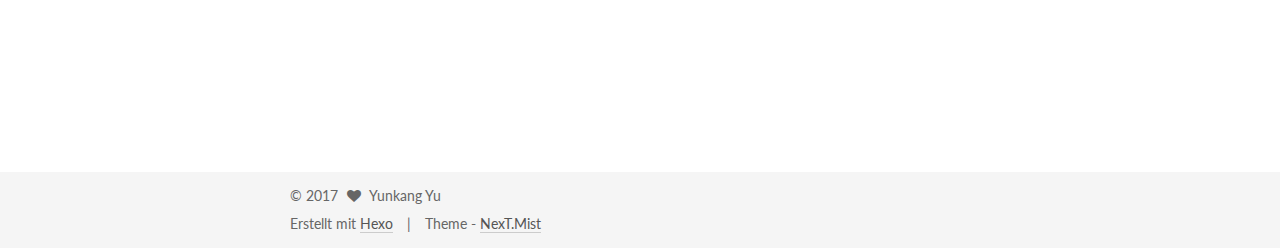
<file: index.html>
<!doctype html>



  


<html class="theme-next mist use-motion">
<head>
  <meta charset="UTF-8"/>
<meta http-equiv="X-UA-Compatible" content="IE=edge,chrome=1" />
<meta name="viewport" content="width=device-width, initial-scale=1, maximum-scale=1"/>



<meta http-equiv="Cache-Control" content="no-transform" />
<meta http-equiv="Cache-Control" content="no-siteapp" />












  
  
  <link href="/vendors/fancybox/source/jquery.fancybox.css?v=2.1.5" rel="stylesheet" type="text/css" />




  
  
  
  

  
    
    
  

  

  

  

  

  
    
    
    <link href="//fonts.googleapis.com/css?family=Lato:300,300italic,400,400italic,700,700italic&subset=latin,latin-ext" rel="stylesheet" type="text/css">
  






<link href="/vendors/font-awesome/css/font-awesome.min.css?v=4.4.0" rel="stylesheet" type="text/css" />

<link href="/css/main.css?v=5.0.1" rel="stylesheet" type="text/css" />


  <meta name="keywords" content="Hexo, NexT" />








  <link rel="shortcut icon" type="image/x-icon" href="/favicon.ico?v=5.0.1" />






<meta property="og:type" content="website">
<meta property="og:title" content="yu's blog">
<meta property="og:url" content="http://yoursite.com/index.html">
<meta property="og:site_name" content="yu's blog">
<meta name="twitter:card" content="summary">
<meta name="twitter:title" content="yu's blog">



<script type="text/javascript" id="hexo.configuration">
  var NexT = window.NexT || {};
  var CONFIG = {
    scheme: 'Mist',
    sidebar: {"position":"left","display":"post"},
    fancybox: true,
    motion: true,
    duoshuo: {
      userId: 0,
      author: 'Author'
    }
  };
</script>




  <link rel="canonical" href="http://yoursite.com/"/>


<meta name="baidu-site-verification" content="acIrrL46pW" />
<meta name="google-site-verification" content="bAScbhSnrsQUzj56j_ruALa4WGdo01SwixJPX6bQTZA" />
  <title> yu's blog </title>
</head>

<body itemscope itemtype="http://schema.org/WebPage" lang="zh-CN">

  



  <script type="text/javascript">
    var _hmt = _hmt || [];
    (function() {
      var hm = document.createElement("script");
      hm.src = "//hm.baidu.com/hm.js?b70774abdb17664d4e462c00605e4c49";
      var s = document.getElementsByTagName("script")[0];
      s.parentNode.insertBefore(hm, s);
    })();
  </script>








  
  
    
  

  <div class="container one-collumn sidebar-position-left 
   page-home 
 ">
    <div class="headband"></div>

    <header id="header" class="header" itemscope itemtype="http://schema.org/WPHeader">
      <div class="header-inner"><div class="site-meta ">
  

  <div class="custom-logo-site-title">
    <a href="/"  class="brand" rel="start">
      <span class="logo-line-before"><i></i></span>
      <span class="site-title">yu's blog</span>
      <span class="logo-line-after"><i></i></span>
    </a>
  </div>
  <p class="site-subtitle"></p>
</div>

<div class="site-nav-toggle">
  <button>
    <span class="btn-bar"></span>
    <span class="btn-bar"></span>
    <span class="btn-bar"></span>
  </button>
</div>

<nav class="site-nav">
  

  
    <ul id="menu" class="menu">
      
        
        <li class="menu-item menu-item-home">
          <a href="/" rel="section">
            
              <i class="menu-item-icon fa fa-fw fa-home"></i> <br />
            
            Startseite
          </a>
        </li>
      
        
        <li class="menu-item menu-item-archives">
          <a href="/archives" rel="section">
            
              <i class="menu-item-icon fa fa-fw fa-archive"></i> <br />
            
            Archiv
          </a>
        </li>
      
        
        <li class="menu-item menu-item-tags">
          <a href="/tags" rel="section">
            
              <i class="menu-item-icon fa fa-fw fa-tags"></i> <br />
            
            Tags
          </a>
        </li>
      

      
    </ul>
  

  
</nav>

 </div>
    </header>

    <main id="main" class="main">
      <div class="main-inner">
        <div class="content-wrap">
          <div id="content" class="content">
            
  <section id="posts" class="posts-expand">
    
      

  
  

  
  
  

  <article class="post post-type-normal " itemscope itemtype="http://schema.org/Article">

    
      <header class="post-header">

        
        
          <h1 class="post-title" itemprop="name headline">
            
            
              
                
                <a class="post-title-link" href="/2017/03/08/PBR/" itemprop="url">
                  PBR从原理到实现
                </a>
              
            
          </h1>
        

        <div class="post-meta">
          <span class="post-time">
            <span class="post-meta-item-icon">
              <i class="fa fa-calendar-o"></i>
            </span>
            <span class="post-meta-item-text">Veröffentlicht am</span>
            <time itemprop="dateCreated" datetime="2017-03-08T12:56:48+08:00" content="2017-03-08">
              2017-03-08
            </time>
          </span>

          

          
            
              <span class="post-comments-count">
                &nbsp; | &nbsp;
                <a href="/2017/03/08/PBR/#comments" itemprop="discussionUrl">
                  <span class="post-comments-count ds-thread-count" data-thread-key="2017/03/08/PBR/" itemprop="commentsCount"></span>
                </a>
              </span>
            
          

          

          
          
             <span id="/2017/03/08/PBR/" class="leancloud_visitors" data-flag-title="PBR从原理到实现">
               &nbsp; | &nbsp;
               <span class="post-meta-item-icon">
                 <i class="fa fa-eye"></i>
               </span>
               <span class="post-meta-item-text">visitors </span>
               <span class="leancloud-visitors-count"></span>
              </span>
          

          
        </div>
      </header>
    


    <div class="post-body" itemprop="articleBody">

      
      

      
        
          
            <h1 id="PBR从原理到实现"><a href="#PBR从原理到实现" class="headerlink" title="PBR从原理到实现"></a>PBR从原理到实现</h1><p>​    好几次想整理一下PBR的实现过程，但是每次都是从原理到放弃，现在终于下定决心写这篇博客，希望对大家有帮助。主要参考了UE4的实现，shader代码虽然大家都可以看到，但是不结合各种材料的话还是很难理解的。</p>
<p>​    非常推荐这篇知乎专栏文章<a href="https://zhuanlan.zhihu.com/p/21376124" target="_blank" rel="external">基于物理着色：BRDF</a>，有名词解释，对入门者比较友好。</p>
<p>​    限于篇幅，本文写作的目标是写出完整physically based shader，对于很多知识点都是抱着“不求甚解”的态度——即不追求对知识点的完全掌握，不“推倒”公式，不介绍完整的历史和出处，会运用即可。</p>
<p>菲涅尔方程 Fresnel Equations</p>
<h2 id="1-物理模型"><a href="#1-物理模型" class="headerlink" title="1.物理模型"></a>1.物理模型</h2><p>​    参看s2014_pbs_physics_math_sliders.pdf</p>
<p>​    光在物体表面发生折射和反射， 对于金属来说，折射的光全部被吸收（p24），可见的只剩下了反射的部分，称为Specular。</p>
<p>​    对于非金属，除了直接反射的部分––Specular之外，光还会在物体内部经过复杂的散射（scattering）和吸收（sbsorbtion），有部分会重新从表面出来。光重新出来的位置和原来的入射位置有一定距离，当这个距离足够小（比如小于一个像素），我们可以忽略这个距离，近似认为两个位置重合，我们把这部分光叫做Diffuse（p28）。当然，有些材质（典型的如人的皮肤），这个距离足够大，不能忽略，简单的Diffuse/Specular不够用了，所以引入了次表面反射，这是另外一个话题了，本文不考虑次表面反射。</p>
<p>​    总结一下，直接的镜面反射项叫做Specular，进去再出来的反射项叫做Diffuse，金属只有Specular，非金属有Diffuse和Specular，但是非金属的Specular往往很弱。</p>
<h2 id="2-BRDF"><a href="#2-BRDF" class="headerlink" title="2.BRDF"></a>2.BRDF</h2><p>​    两个理论基石：辐射度学和微表面理论。辐射度学几个名词中我们最关心的是辐射率（Radiance），用符号L表示，定义为$$L={\rm d\Phi \over \rm d\omega A}$$。</p>
<p>​    BRDF定义为辐射率（radiance）与入射辐照度（irradiance）的比值：<br>$$<br>f(\mathbf l, \mathbf v)= {\rm d L_o( \mathbf{v}) \over \rm d E(\mathbf l)}<br>$$<br>$\mathbf{l}$表示入射方向，$\mathbf{o}$表示出射方向，$\mathbf{v}$是观察方向，也就是我们关心的反射光方向。</p>
<h3 id="反射方程"><a href="#反射方程" class="headerlink" title="反射方程"></a>反射方程</h3><p>$$<br>L<em>o(\mathbf v) = \int</em>\Omega f(\mathbf l,\mathbf v) \otimes L_i(\mathbf l)(\mathbf n \cdot \mathbf l) \mathbf d \omega_i<br>$$</p>
<p>​    $L_o(\mathbf v)$是出射辐射率（outgoing radiance），$L_i(\mathbf l)$表示入射辐射率（incoming radiance）。$\otimes$表示逐元素（component-wise）乘法，通常是rgb三个通道。$\mathbf n \cdot \mathbf l$是最常见的余弦项，注意它是反射方程的一部分，而不是BRDF。$\mathbf d \omega_i$是微分立体角，前面的求积符号表示在半球上积分。</p>
<p>​    也就是说出射辐射率是入射辐射率和BRDF的乘积在半球上的积分。</p>
<h3 id="Diffuse-BRDF"><a href="#Diffuse-BRDF" class="headerlink" title="Diffuse BRDF"></a>Diffuse BRDF</h3><p>​    UE4中使用了四种Diffuse BRDF，分别是Lambert，Burley，Oren Nayar，Gotanda</p>
<p>默认的是最简单的Lambert：<br>$$<br>f(\mathbf l, \mathbf v)={\mathbf {c<em>{diff}} \over \pi}<br>$$<br>其中$\mathbf{c</em>{diff}}$是材质的diffuse albedo。物理解释就是对于任何方向的入射光，都会在半球上均匀地反射出去，Lambert虽然不是物理真实的，但胜在足够简单。要除以$\pi$是因为要在半球上积分的结果等于一（能量守恒）。注意Lambert是没有$\mathbf n \cdot \mathbf l$的，这是反射方程的一部分。</p>
<h3 id="Specular-BRDF"><a href="#Specular-BRDF" class="headerlink" title="Specular BRDF"></a>Specular BRDF</h3><p>​    基于Cook-Torrance微表面模型，微表面模型把物体表面想象成许多个小微面，粗糙的表面上这些微面排列得很乱，光反射起来就比较随性；而光滑的表面上这些微面排列得很整齐。公式如下：<br>$$<br>f(\mathbf l, \mathbf v) =<br>\frac{D(\mathbf h) F(\mathbf v, \mathbf h) G(\mathbf l, \mathbf v, \mathbf h)}<br>{4 (\mathbf n \cdot \mathbf l) (\mathbf n \cdot \mathbf v)}<br>$$<br>其中$\mathbf h$是半向量，定义为$\mathbf h = \text{normalize}(\mathbf v +\mathbf l)$，$\mathbf n$是法向。不过一般都会把分母和G合并掉，常见的形式就变成了：<br>$$<br>f(\mathbf l, \mathbf v) =<br>D(\mathbf h) F(\mathbf v, \mathbf h) G(\mathbf l, \mathbf v, \mathbf h)<br>$$</p>
<h4 id="Specular-D"><a href="#Specular-D" class="headerlink" title="Specular D"></a>Specular D</h4><p>​    全称是NDF（normal distribution function），描述微面法向的分布（朝向各个方向的比例）。对于Specular来说，我们只关心法向和$\mathbf h$一致的微面（这样才刚好反射进视点），这样的微面越多，反射强度越大。一般用GGX，因为“尾巴”比较长，定义为（选用的参数不一样，公式形式也不一样，本文主要使用Unreal4的术语）：<br>$$<br>D(\mathbf h)=\frac{\alpha^2}<br>{\pi ((\mathbf n \cdot \mathbf h)^2(\alpha^2-1)+1)^2}<br>$$<br>其中$\alpha=\text{Roughness}^2$, Roughness就是下面会提到的标准材质参数。</p>
<p>​    Unreal4中的shader代码：</p>
<figure class="highlight c++"><table><tr><td class="gutter"><pre><div class="line">1</div><div class="line">2</div><div class="line">3</div><div class="line">4</div><div class="line">5</div><div class="line">6</div><div class="line">7</div><div class="line">8</div><div class="line">9</div></pre></td><td class="code"><pre><div class="line"><span class="comment">// GGX / Trowbridge-Reitz</span></div><div class="line"><span class="comment">// [Walter et al. 2007, "Microfacet models for refraction through rough surfaces"]</span></div><div class="line"><span class="function"><span class="keyword">float</span> <span class="title">D_GGX</span><span class="params">( <span class="keyword">float</span> Roughness, <span class="keyword">float</span> NoH )</span></span></div><div class="line">&#123;</div><div class="line">    <span class="keyword">float</span> a = Roughness * Roughness;</div><div class="line">    <span class="keyword">float</span> a2 = a * a;</div><div class="line">    <span class="keyword">float</span> d = ( NoH * a2 - NoH ) * NoH + <span class="number">1</span>; <span class="comment">// 2 mad</span></div><div class="line">    <span class="keyword">return</span> a2 / ( PI*d*d );                 <span class="comment">// 4 mul, 1 rcp</span></div><div class="line">&#125;</div></pre></td></tr></table></figure>
<h4 id="Specular-G"><a href="#Specular-G" class="headerlink" title="Specular G"></a>Specular G</h4><p>​    几何项，微面之间存在遮挡，体现为shadowing和masking，所以就算某微面的法向对了，也不一定能反射进入视点。G就是用来描述shadowing和masking<strong>不</strong>发生的概率，G=1就是不发生任何遮挡。</p>
<p>目前UE4默认用的是一种称为joint Smith的近似形式<br>$$<br>G_1(\mathbf v) = (\mathbf n \cdot \mathbf v)<br>$$</p>
<figure class="highlight c++"><table><tr><td class="gutter"><pre><div class="line">1</div><div class="line">2</div><div class="line">3</div><div class="line">4</div><div class="line">5</div><div class="line">6</div><div class="line">7</div><div class="line">8</div><div class="line">9</div></pre></td><td class="code"><pre><div class="line"><span class="comment">// Appoximation of joint Smith term for GGX</span></div><div class="line"><span class="comment">// [Heitz 2014, "Understanding the Masking-Shadowing Function in Microfacet-Based BRDFs"]</span></div><div class="line"><span class="function"><span class="keyword">float</span> <span class="title">Vis_SmithJointApprox</span><span class="params">( <span class="keyword">float</span> Roughness, <span class="keyword">float</span> NoV, <span class="keyword">float</span> NoL )</span></span></div><div class="line">&#123;</div><div class="line">    <span class="keyword">float</span> a = Square( Roughness );</div><div class="line">    <span class="keyword">float</span> Vis_SmithV = NoL * ( NoV * ( <span class="number">1</span> - a ) + a );</div><div class="line">    <span class="keyword">float</span> Vis_SmithL = NoV * ( NoL * ( <span class="number">1</span> - a ) + a );</div><div class="line">    <span class="keyword">return</span> <span class="number">0.5</span> * rcp( Vis_SmithV + Vis_SmithL );</div><div class="line">&#125;</div></pre></td></tr></table></figure>
<h4 id="Specular-F"><a href="#Specular-F" class="headerlink" title="Specular F"></a>Specular F</h4><p>​    Fresnel项，用来衡量反射的比率，一般来说入射角越大，反射率越大，入射角为90度的时候反射率为1（没有折射）。一般都是用Schlick近似形式：<br>$$<br>F(\mathbf v, \mathbf h) =F_0 + (1-F_0)^5<br>$$<br>$F_0$是垂直入射（入射角为0）时的反射率，可以看成是表面的特征镜面高光颜色（characteristic specular color）。有些地方会写成$F(\mathbf l, \mathbf h)$，一个意思，因为$\mathbf l$和$\mathbf v$对$\mathbf h$的夹角是一样的。</p>
<figure class="highlight c++"><table><tr><td class="gutter"><pre><div class="line">1</div><div class="line">2</div><div class="line">3</div><div class="line">4</div><div class="line">5</div><div class="line">6</div><div class="line">7</div><div class="line">8</div><div class="line">9</div></pre></td><td class="code"><pre><div class="line"><span class="comment">// [Schlick 1994, "An Inexpensive BRDF Model for Physically-Based Rendering"]</span></div><div class="line"><span class="function">float3 <span class="title">F_Schlick</span><span class="params">( float3 SpecularColor, <span class="keyword">float</span> VoH )</span></span></div><div class="line">&#123;</div><div class="line">    <span class="keyword">float</span> Fc = Pow5( <span class="number">1</span> - VoH );                 <span class="comment">// 1 sub, 3 mul</span></div><div class="line">    <span class="comment">//return Fc + (1 - Fc) * SpecularColor;     // 1 add, 3 mad</span></div><div class="line">    </div><div class="line">    <span class="comment">// Anything less than 2% is physically impossible and is instead considered to be shadowing</span></div><div class="line">    <span class="keyword">return</span> saturate( <span class="number">50.0</span> * SpecularColor.g ) * Fc + (<span class="number">1</span> - Fc) * SpecularColor;</div><div class="line">&#125;</div></pre></td></tr></table></figure>
<p>有了BRDF之后，</p>
<p>全部结合起来就是这样的：</p>
<figure class="highlight c++"><table><tr><td class="gutter"><pre><div class="line">1</div><div class="line">2</div><div class="line">3</div><div class="line">4</div><div class="line">5</div><div class="line">6</div><div class="line">7</div><div class="line">8</div><div class="line">9</div><div class="line">10</div><div class="line">11</div><div class="line">12</div><div class="line">13</div><div class="line">14</div><div class="line">15</div><div class="line">16</div><div class="line">17</div><div class="line">18</div><div class="line">19</div><div class="line">20</div></pre></td><td class="code"><pre><div class="line"><span class="comment">// @param DiffSpecMask .r: diffuse, .g:specular e.g. float2(1,1) for both, float2(1,0) for diffuse only</span></div><div class="line"><span class="function">float3 <span class="title">StandardShading</span><span class="params">( float3 DiffuseColor, float3 SpecularColor, float3 LobeRoughness, float3 LobeEnergy, float3 L, float3 V, half3 N, float2 DiffSpecMask )</span></span></div><div class="line">&#123;</div><div class="line">	float3 H = normalize(V + L);</div><div class="line">	<span class="keyword">float</span> NoL = saturate( dot(N, L) );</div><div class="line">	<span class="keyword">float</span> NoV = saturate( <span class="built_in">abs</span>( dot(N, V) ) + <span class="number">1e-5</span> );</div><div class="line">	<span class="keyword">float</span> NoH = saturate( dot(N, H) );</div><div class="line">	<span class="keyword">float</span> VoH = saturate( dot(V, H) );</div><div class="line">	</div><div class="line">	<span class="comment">// Generalized microfacet specular</span></div><div class="line">	<span class="keyword">float</span> D = D_GGX( LobeRoughness[<span class="number">1</span>], NoH ) * LobeEnergy[<span class="number">1</span>];</div><div class="line">	<span class="keyword">float</span> Vis = Vis_SmithJointApprox( LobeRoughness[<span class="number">1</span>], NoV, NoL );</div><div class="line">	float3 F = F_Schlick( SpecularColor, VoH );</div><div class="line"></div><div class="line">	float3 Diffuse = Diffuse_Lambert( DiffuseColor );</div><div class="line">	<span class="comment">//float3 Diffuse = Diffuse_Burley( DiffuseColor, LobeRoughness[1], NoV, NoL, VoH );</span></div><div class="line">	<span class="comment">//float3 Diffuse = Diffuse_OrenNayar( DiffuseColor, LobeRoughness[1], NoV, NoL, VoH );</span></div><div class="line">	</div><div class="line">	<span class="keyword">return</span> Diffuse * (LobeEnergy[<span class="number">2</span>] * DiffSpecMask.r) + (D * Vis * DiffSpecMask.g) * F;</div><div class="line">&#125;</div></pre></td></tr></table></figure>
<h3 id="一些问题"><a href="#一些问题" class="headerlink" title="一些问题"></a>一些问题</h3><p>​    p78开始</p>
<p>​    将BRDF分为Diffuse和Specular两部分，很直观也很简单，也留下了一些问题：diffuse和specular</p>
<h3 id="Mobile上的优化"><a href="#Mobile上的优化" class="headerlink" title="Mobile上的优化"></a>Mobile上的优化</h3><h2 id="3-UE4的标准材质"><a href="#3-UE4的标准材质" class="headerlink" title="3.UE4的标准材质"></a>3.UE4的标准材质</h2><p>详细版本见UE<a href="https://docs.unrealengine.com/latest/INT/Engine/Rendering/Materials/PhysicallyBased/index.html#karis" target="_blank" rel="external">官方文档</a>。</p>
<p>UE4的标准材质中的几个参数：</p>
<h3 id="BaseColor"><a href="#BaseColor" class="headerlink" title="BaseColor"></a>BaseColor</h3><p>​    float3(RGB)，每个分量都是[0,1]，</p>
<p>​    【本段存疑】材质的整体颜色，要注意金属和非金属（本文中的非金属一般指绝缘体）是不一样的，对于非金属，只有强度（三个分量相等），如Charcoal是0.02，Ocean Ice是0.56；对于金属，三个分量都起作用，比如Gold是(1.000, 0.766, 0.336)，Iron是(0.560, 0.570, 0.580)。</p>
<h3 id="Metallic"><a href="#Metallic" class="headerlink" title="Metallic"></a>Metallic</h3><p>​    float，[0,1]，缺省为0</p>
<p>​    控制材质的金属性，即有多么像金属（metal-like），说简单点就是一个插值系数，0表示非金属，1表示金属。对于单一材质，直接设为0或者1就好了，对于混合材质（分层）材质才需要设成0-1之间的值。</p>
<h3 id="Roughness"><a href="#Roughness" class="headerlink" title="Roughness:"></a>Roughness:</h3><p>​    float，[0,1]，缺省为0.5</p>
<p>​    控制材质的粗糙程度，0表示完全光滑（mirror reflection），1表示完全粗糙（completely matte）。</p>
<p>​    相当于Unity里面的Smoothness，Roughness = 1-Smoothness</p>
<h3 id="Specular"><a href="#Specular" class="headerlink" title="Specular"></a>Specular</h3><p>​    float，[0,1]，缺省为0.5</p>
<p>​    Specular决定物体镜面反射强度的大小，其实就是Fresnel项中的$F_0$(垂直入射时镜面反射的强度)的一个线性映射。Specular的范围为[0,1]，对应的$F_0$的范围为[0,0.08]，而$F_0$又对应于ior（index of refraction，折射率）, 相应的ior范围为[1.0,1.8]。Specular的值一般为0.5，对应的$f_0$为0.04，对应的Ior为1.5。<br>$$<br>F_0 = 0.08 * \text{Specular} \<br>F_0=(\frac {\text{ior}-1} {\text{ior}+1})^2<br>$$<br>​    即使是完全的diffuse材质，也不要将Specular设为0，，因为<a href="http://filmicgames.com/archives/547" target="_blank" rel="external">Everthing is Shiny</a>。对于大多数情况，Specular使用缺省值0.5即可。Unreal自己不太喜欢这个参数，首先Specular这个名字具有误导性，往往应该去调整Roughness；其次是这个参数很少需要调整，因为ior对于非金属意义不大，可以认为非金属的$F_0$为常数0.04。在13年的SIGGRAPH Presentation上，主讲人将Specular用别的参数（Cavity）替换掉，但是后来还是将Specular带回来了，具体见<a href="https://www.unrealengine.com/blog/physically-based-shading-on-mobile" target="_blank" rel="external">这篇blog</a>。</p>
<h3 id="阅读材料"><a href="#阅读材料" class="headerlink" title="阅读材料"></a>阅读材料</h3><p>​    <a href="https://zhuanlan.zhihu.com/p/21961722?refer=highwaytographics" target="_blank" rel="external">龚敏敏的这篇文章</a>引用了一些比较新的材料，总结一下就是：</p>
<p>​    1.金属的diffuse为0，我们看到的金属颜色是SpecularColor，即金属的BaseColor=$F_0$；</p>
<p>​    2.绝缘体的$F_0=0.04$就够了；</p>
<p>​    2.半导体用metalness（类似UE4中的Metallic）参数来插值</p>
<p>​    总结成如下公式:</p>
<figure class="highlight c++"><table><tr><td class="gutter"><pre><div class="line">1</div><div class="line">2</div></pre></td><td class="code"><pre><div class="line">diffuse = albedo * (<span class="number">1</span> - metalness)</div><div class="line">specular = lerp(<span class="number">0.04</span>, albedo, metalness)</div></pre></td></tr></table></figure>
<h2 id="4-Lighting-Model"><a href="#4-Lighting-Model" class="headerlink" title="4.Lighting Model"></a>4.Lighting Model</h2><p>​    谈完了BRDF，再来说一下Lighting Model</p>
<h3 id="精确光源"><a href="#精确光源" class="headerlink" title="精确光源"></a>精确光源</h3><p>​    回忆一下反射方程，需要在半球上积分，但精确光源有一个很好的性质：光源是一个无穷小的点，反射表面的任何一个点的光源入射方向都是唯一的，积分就变成了：<br>$$<br>L_o(\mathbf v) = \pi f(\mathbf{l<em>c},\mathbf v) \otimes\mathbf{c</em>{light}}(\mathbf n \cdot \mathbf l)<br>$$</p>
<h2 id="参考资料"><a href="#参考资料" class="headerlink" title="参考资料"></a>参考资料</h2><p>几篇总结博客</p>
<p><a href="http://www.cnblogs.com/TracePlus/p/4141833.html" target="_blank" rel="external">http://www.cnblogs.com/TracePlus/p/4141833.html</a></p>
<p><a href="http://www.luluathena.com/?p=1781" target="_blank" rel="external">http://www.luluathena.com/?p=1781</a></p>
<p><a href="https://zhuanlan.zhihu.com/p/21376124" target="_blank" rel="external">https://zhuanlan.zhihu.com/p/21376124</a></p>
<p><a href="https://placeholderart.wordpress.com/2015/07/28/implementation-notes-runtime-environment-map-filtering-for-image-based-lighting/" target="_blank" rel="external">https://placeholderart.wordpress.com/2015/07/28/implementation-notes-runtime-environment-map-filtering-for-image-based-lighting/</a></p>
<p>历年SIGGRAPH PBR讲座</p>
<p><a href="http://blog.selfshadow.com/publications/" target="_blank" rel="external">http://blog.selfshadow.com/publications/</a></p>
<p>GDCC2015 Epic的演讲，ppt和相关笔记：</p>
<p><a href="http://twvideo01.ubm-us.net/o1/vault/gdcchina15/slides/Li_Wenlei_PBR%20Implications_CN.pdf" target="_blank" rel="external">http://twvideo01.ubm-us.net/o1/vault/gdcchina15/slides/Li_Wenlei_PBR%20Implications_CN.pdf</a></p>
<p><a href="https://www.unrealengine.com/zh-CN/blog/gdcc2015-pbr" target="_blank" rel="external">https://www.unrealengine.com/zh-CN/blog/gdcc2015-pbr</a></p>
<p>PBR on Mobile</p>
<p><a href="https://www.unrealengine.com/blog/physically-based-shading-on-mobile" target="_blank" rel="external">https://www.unrealengine.com/blog/physically-based-shading-on-mobile</a></p>
<p><a href="https://cdn2.unrealengine.com/Resources/files/GDC2014_Next_Generation_Mobile_Rendering-2033767592.pdf" target="_blank" rel="external">https://cdn2.unrealengine.com/Resources/files/GDC2014_Next_Generation_Mobile_Rendering-2033767592.pdf</a></p>

          
        
      
    </div>

    <div>
      
    </div>

    <div>
      
    </div>

    <footer class="post-footer">
      

      

      
      
        <div class="post-eof"></div>
      
    </footer>
  </article>


    
      

  
  

  
  
  

  <article class="post post-type-normal " itemscope itemtype="http://schema.org/Article">

    
      <header class="post-header">

        
        
          <h1 class="post-title" itemprop="name headline">
            
            
              
                
                <a class="post-title-link" href="/2016/08/12/Matrix-Calculus/" itemprop="url">
                  矩阵求导笔记
                </a>
              
            
          </h1>
        

        <div class="post-meta">
          <span class="post-time">
            <span class="post-meta-item-icon">
              <i class="fa fa-calendar-o"></i>
            </span>
            <span class="post-meta-item-text">Veröffentlicht am</span>
            <time itemprop="dateCreated" datetime="2016-08-12T15:24:48+08:00" content="2016-08-12">
              2016-08-12
            </time>
          </span>

          

          
            
              <span class="post-comments-count">
                &nbsp; | &nbsp;
                <a href="/2016/08/12/Matrix-Calculus/#comments" itemprop="discussionUrl">
                  <span class="post-comments-count ds-thread-count" data-thread-key="2016/08/12/Matrix-Calculus/" itemprop="commentsCount"></span>
                </a>
              </span>
            
          

          

          
          
             <span id="/2016/08/12/Matrix-Calculus/" class="leancloud_visitors" data-flag-title="矩阵求导笔记">
               &nbsp; | &nbsp;
               <span class="post-meta-item-icon">
                 <i class="fa fa-eye"></i>
               </span>
               <span class="post-meta-item-text">visitors </span>
               <span class="leancloud-visitors-count"></span>
              </span>
          

          
        </div>
      </header>
    


    <div class="post-body" itemprop="articleBody">

      
      

      
        
          
            <h2 id="约定"><a href="#约定" class="headerlink" title="约定"></a>约定</h2><p>​   先说一个大坑吧，矩阵求导有两种布局（layout）：分子布局（numerator layout，也叫Jacobian formulation）和分母布局（denominator layout，也叫Hessian formulation），两者互为转置，个人理解就是谁先对谁展开的问题，关于这两者的详细区别见<a href="https://en.wikipedia.org/wiki/Matrix_calculus" target="_blank" rel="external">维基百科</a>。为什么说是坑呢？因为不同书可能会用不同的布局，对同一个公式理解起来就非常费解，我在刚学的时候真是一头雾水，甚至同一本书里面也会同时使用这两种布局（比如著名的<a href="https://www.math.uwaterloo.ca/~hwolkowi/matrixcookbook.pdf" target="_blank" rel="external">The Matrix Cookbook</a>）。没有特别说明的话，本文使用分母布局，向量为列向量。</p>
<table>
<thead>
<tr>
<th></th>
<th></th>
<th></th>
<th></th>
</tr>
</thead>
<tbody>
<tr>
<td></td>
<td>scalar $y$</td>
<td>vector $\mathbf y \in \mathbb R^m$</td>
<td>matrix $\mathbf Y \in \mathbb R^{m\times n}$</td>
</tr>
<tr>
<td>scalar $x$</td>
<td>scalar</td>
<td>${\partial \mathbf y \over \partial x} \in \mathbb R^{m}$</td>
<td>${\partial \mathbf Y \over \partial x} \in \mathbb R^{n\times m}$仅分子布局</td>
</tr>
<tr>
<td>vector $\mathbf x \in \mathbb R^n$</td>
<td>${\partial y \over \partial \mathbf x} \in \mathbb R^n$</td>
<td>${\partial \mathbf y \over \partial \mathbf x} \in \mathbb R^{n\times m}$</td>
<td></td>
</tr>
<tr>
<td>matrix $\mathbf X \in \mathbb R^{p\times q}$</td>
<td>${\partial y \over \partial \mathbf X} \in \mathbb R^{p\times q}$</td>
<td></td>
</tr>
</tbody>
</table>
<h2 id="定义"><a href="#定义" class="headerlink" title="定义"></a>定义</h2><h3 id="向量对标量求导-标量对向量求导"><a href="#向量对标量求导-标量对向量求导" class="headerlink" title="向量对标量求导, 标量对向量求导"></a>向量对标量求导, 标量对向量求导</h3><p>​   结果都是向量，不同的是一个是行向量一个是列向量</p>
<p>$$<br>\begin{align}<br>\left[ {\partial \mathbf{x} \over \partial a} \right]_i &amp;= {\partial x_i \over \partial a} \<br>\left[ {\partial  a \over \partial \mathbf{x}} \right]_i &amp;= {\partial a \over \partial x_i} \<br>{\partial \mathbf  y \over \partial a} &amp;= \begin{bmatrix}<br>{\partial y_1 \over \partial a} &amp; {\partial y_2 \over \partial a} &amp; \cdots &amp; {\partial y_m \over \partial a} \end{bmatrix} \<br>{\partial  a \over \partial \mathbf y} &amp;= \begin{bmatrix}<br>{\partial a \over \partial y_1} \<br>{\partial a \over \partial y_2} \ \vdots \ {\partial a \over \partial y_m} \<br>\end{bmatrix}<br>\end{align}<br>$$</p>
<h3 id="矩阵对标量求导，标量对矩阵求导"><a href="#矩阵对标量求导，标量对矩阵求导" class="headerlink" title="矩阵对标量求导，标量对矩阵求导"></a>矩阵对标量求导，标量对矩阵求导</h3><p>​   结果都是矩阵，其元素为：<br>$$<br>\begin{align}<br>\left[ {\partial x \over \partial \mathbf{A}} \right]<em>{ij} &amp;= {\partial x \over \partial a</em>{ij} } \<br>\left[ {\partial \mathbf{A} \over \partial x} \right]<em>{ij} &amp;= {\partial a</em>{ji} \over \partial x} \<br>\frac{\partial y}{\partial\mathbf{X}} &amp;= \begin{bmatrix} \frac{\partial y}{\partial x<em>{11}} &amp; \frac{\partial y}{\partial x</em>{12}} &amp; \cdots &amp; \frac{\partial y}{\partial x<em>{1n}}\<br>\frac{\partial y}{\partial x</em>{21}} &amp; \frac{\partial y}{\partial x<em>{22}} &amp; \cdots &amp; \frac{\partial y}{\partial x</em>{2n}}\<br>\vdots &amp; \vdots &amp; \ddots &amp; \vdots\<br>\frac{\partial y}{\partial x<em>{m1}} &amp; \frac{\partial y}{\partial x</em>{m2}} &amp; \cdots &amp; \frac{\partial y}{\partial x<em>{mn}}<br>\end{bmatrix} \<br>\frac{\partial\mathbf{Y}}{\partial x} &amp;= \begin{bmatrix}\frac{\partial y</em>{11}}{\partial x} &amp; \frac{\partial y<em>{21}}{\partial x} &amp; \cdots &amp; \frac{\partial y</em>{m1}}{\partial x}\<br>\frac{\partial y<em>{12}}{\partial x} &amp; \frac{\partial y</em>{22}}{\partial x} &amp; \cdots &amp; \frac{\partial y<em>{m2}}{\partial x}\<br>\vdots &amp; \vdots &amp; \ddots &amp; \vdots \<br>\frac{\partial y</em>{1n}}{\partial x} &amp; \frac{\partial y<em>{2n}}{\partial x} &amp; \cdots &amp; \frac{\partial y</em>{mn}}{\partial x}<br>\end{bmatrix}<br>\end{align}<br>$$</p>
<h3 id="向量对向量求导"><a href="#向量对向量求导" class="headerlink" title="向量对向量求导"></a>向量对向量求导</h3><p>​   结果是个矩阵<br>$$<br>\begin{align}<br>\begin{bmatrix}\frac{\partial\mathbf{y}} {\partial\mathbf{x}}\end{bmatrix} _{ij} &amp;=<br>{\partial y_j \over \partial x_i} \<br>\frac{\partial\mathbf{y}}{\partial\mathbf{x}} &amp;= \begin{bmatrix}<br>{\partial \mathbf y \over x_1} \<br>{\partial \mathbf y \over x_2} \<br>\vdots \<br>{\partial \mathbf y \over x<em>n} \<br>\end{bmatrix} = \begin{bmatrix}<br>\frac{\partial y</em>{1}}{\partial x<em>{1}} &amp; \frac{\partial y</em>{2}}{\partial x<em>{1}} &amp; \cdots &amp; \frac{\partial y</em>{m}}{\partial x<em>{1}}\<br>\frac{\partial y</em>{1}}{\partial x<em>{2}} &amp; \frac{\partial y</em>{2}}{\partial x<em>{2}} &amp; \cdots &amp; \frac{\partial y</em>{m}}{\partial x<em>{2}}\<br>\vdots &amp; \vdots &amp; \ddots &amp; \vdots\<br>\frac{\partial y</em>{1}}{\partial x<em>{n}} &amp; \frac{\partial y</em>{2}}{\partial x<em>{n}} &amp; \cdots &amp; \frac{\partial y</em>{m}}{\partial x_{n}}<br>\end{bmatrix}<br>\end{align}<br>$$</p>
<h3 id="求导方法"><a href="#求导方法" class="headerlink" title="求导方法"></a>求导方法</h3><p>​   时刻要注意维数匹配</p>
<p>​   1.首先看求导类型是哪一类（标量对矩阵、标量对向量等等），这样可以确定结果的维数。</p>
<p>​   2.展开计算被求导的式子（分母）。</p>
<p>​   3.求结果的每一项。</p>
<p>​   4.比对得到求导结果。</p>
<h3 id="牛刀小试"><a href="#牛刀小试" class="headerlink" title="牛刀小试"></a>牛刀小试</h3><p>​   让我们从定义出发，来求一个常用的：<br>$$<br>{\partial \mathbf x^{\rm T} \mathbf A \mathbf x \over \partial \mathbf x }<br>$$<br>​   其中$\mathbf x \in \mathbb R^m,\mathbf A \in \mathbb R^{m\times m}$，$\mathbf A$与$\mathbf x$无关。</p>
<p>​       step1：是标量对向量求导，因此结果应该是列向量，维数和x一样。</p>
<p>​       step2： 展开分母<br>$$<br>\text{let} f = \mathbf{x}^{\mathrm{T}}\mathbf{Ax} = \sum_i \sum_j x<em>i A</em>{ij} x_j \in \mathbb R<br>$$<br>​       step3：求结果的一项<br>$$<br>\left[ {\partial \mathbf x^{\rm T} \mathbf A \mathbf x \over \partial \mathbf x} \right]_p = {\partial f \over \partial x<em>p} = \sum</em>{i\neq p} x<em>i A</em>{ip} + \sum<em>{j \neq p} A</em>{pj} x<em>j  + 2A</em>{pp} x_p= \sum<em>i (A</em>{ip} + A_{pi})x_i<br>$$<br>​       step4：比对得到求导结果<br>$$<br>{\partial \mathbf x^{\rm T} \mathbf A \mathbf x \over \partial \mathbf x } = (\mathbf A + \bf A^{\rm T}) \bf x<br>$$</p>
<p>​   更一般的，对于$\bf u \in \mathbb R^m, \bf v \in \mathbb R^n, \bf A \in \mathbb R^{m\times n}$，$\bf u$和$\bf v$和$\bf x$有关，$\bf A$与$\bf x$无关，有：<br>$$<br>{\partial \mathbf u^{\rm T} \mathbf A \mathbf v \over \partial \mathbf x } = {\partial \bf u \over \partial x} \bf {Av} + {\partial v \over \partial x} \bf A^{\rm T} \bf u<br>$$<br>​   详细过程参见ref4 (11)</p>
<h3 id="链式法则"><a href="#链式法则" class="headerlink" title="链式法则"></a>链式法则</h3><p>​   Todo</p>
<h2 id="公式速查"><a href="#公式速查" class="headerlink" title="公式速查"></a>公式速查</h2><p>​   对向量求导（$\mathbf a$相对于$\mathbf x$为常数）<br>$$<br>\begin{align}<br>{\partial \mathbf x^{\rm T} \mathbf a  \over \partial \mathbf x}  &amp;= {\partial \mathbf a \mathbf x^{\rm T}  \over \partial \mathbf x} = \mathbf{a}  \tag{1.1}\<br>{\partial \bf A \bf x \over \partial \mathbf x} &amp;= \mathbf{A}^{\rm T}  \tag{1.2} \<br>{\partial \mathbf x^{\rm T} \mathbf A \over \partial \mathbf x} &amp;= \mathbf{A}  \tag{1.3} \<br>{\partial \mathbf x^{\rm T} \mathbf A \mathbf x \over \partial \mathbf x } &amp;= (\mathbf A + \mathbf A^{\rm T}) \mathbf{x} \tag{1.4} \<br>{\partial \mathbf x^{\rm T} \mathbf A \mathbf x \over \partial \mathbf x } &amp;= 2 \mathbf A \mathbf{x} \text{ if } \mathbf A \text{ is symmetric} \tag{1.5} \<br>{\partial \mathbf u^{\rm T} \mathbf A \mathbf v \over \partial \mathbf x } &amp;= {\partial \mathbf u \over \partial \mathbf x} \mathbf {Av} + {\partial \mathbf v \over \partial \mathbf x} \mathbf A^{\rm T} \mathbf u \tag{1.6} \<br>\end{align}<br>$$<br>​   对矩阵求导（$\mathbf {a,b}$相对于$\mathbf X$为常数）</p>
<p>$$<br>\begin{align}<br>{\partial \mathbf a^T \mathbf X \mathbf b \over \partial \mathbf X}  &amp;= \mathbf a \mathbf b^T \tag{2.1}\<br>{\partial \mathbf a^T \mathbf X^T \mathbf b \over \partial \mathbf X}  &amp;= {\partial \mathbf b^T \mathbf X \mathbf a \over \partial \mathbf X}= \mathbf b\mathbf a^T \tag{2.2}\<br>{\partial \mathbf a^T \mathbf X \mathbf a \over \partial \mathbf X} &amp; = {\partial \mathbf a^T \mathbf X^T \mathbf a \over \partial \mathbf X} =\mathbf a \mathbf a^T \tag{2.3}\<br>\end{align}<br>$$<br>​   前4个来自于The Matrix Book，69~72</p>
<p>​   （1.3）的证明：<br>$$<br>\begin{align}<br>[\mathbf x^{\rm T} \mathbf A]_p &amp;= \sum<em>i A</em>{ip} x<em>i \<br>\left[ {\partial \mathbf x^{\rm T} \mathbf A \over \partial \mathbf x} \right]</em>{pq} &amp;= {\partial \sum<em>i A</em>{iq} x_i \over \partial x<em>p} = A</em>{pq} \<br>\end{align}<br>$$</p>
<h2 id="参考"><a href="#参考" class="headerlink" title="参考"></a>参考</h2><p>[1] <a href="http://www.cnblogs.com/huashiyiqike/p/3568922.html" target="_blank" rel="external">http://www.cnblogs.com/huashiyiqike/p/3568922.html</a></p>
<p>[2] <a href="http://xuehy.github.io/2014/04/18/2014-04-18-matrixcalc/" target="_blank" rel="external">http://xuehy.github.io/2014/04/18/2014-04-18-matrixcalc/</a></p>
<p>[3] wiki <a href="https://en.wikipedia.org/wiki/Matrix_calculus" target="_blank" rel="external">https://en.wikipedia.org/wiki/Matrix_calculus</a></p>
<p>[4] <a href="http://www.kamperh.com/notes/kamper_matrixcalculus13.pdf" target="_blank" rel="external">http://www.kamperh.com/notes/kamper_matrixcalculus13.pdf</a></p>
<p>[5] The Matrix Cookbook <a href="https://www.math.uwaterloo.ca/~hwolkowi/matrixcookbook.pdf" target="_blank" rel="external">https://www.math.uwaterloo.ca/~hwolkowi/matrixcookbook.pdf</a></p>

          
        
      
    </div>

    <div>
      
    </div>

    <div>
      
    </div>

    <footer class="post-footer">
      

      

      
      
        <div class="post-eof"></div>
      
    </footer>
  </article>


    
  </section>

  


          </div>
          


          

        </div>
        
          
  
  <div class="sidebar-toggle">
    <div class="sidebar-toggle-line-wrap">
      <span class="sidebar-toggle-line sidebar-toggle-line-first"></span>
      <span class="sidebar-toggle-line sidebar-toggle-line-middle"></span>
      <span class="sidebar-toggle-line sidebar-toggle-line-last"></span>
    </div>
  </div>

  <aside id="sidebar" class="sidebar">
    <div class="sidebar-inner">

      

      

      <section class="site-overview sidebar-panel  sidebar-panel-active ">
        <div class="site-author motion-element" itemprop="author" itemscope itemtype="http://schema.org/Person">
          <img class="site-author-image" itemprop="image"
               src="/images/avatar.gif"
               alt="Yunkang Yu" />
          <p class="site-author-name" itemprop="name">Yunkang Yu</p>
          <p class="site-description motion-element" itemprop="description"></p>
        </div>
        <nav class="site-state motion-element">
          <div class="site-state-item site-state-posts">
            <a href="/archives">
              <span class="site-state-item-count">2</span>
              <span class="site-state-item-name">Artikel</span>
            </a>
          </div>

          

          
            <div class="site-state-item site-state-tags">
              <a href="/tags">
                <span class="site-state-item-count">2</span>
                <span class="site-state-item-name">Tags</span>
              </a>
            </div>
          

        </nav>

        

        <div class="links-of-author motion-element">
          
        </div>

        
        

        
        

      </section>

      

    </div>
  </aside>


        
      </div>
    </main>

    <footer id="footer" class="footer">
      <div class="footer-inner">
        <div class="copyright" >
  
  &copy; 
  <span itemprop="copyrightYear">2017</span>
  <span class="with-love">
    <i class="fa fa-heart"></i>
  </span>
  <span class="author" itemprop="copyrightHolder">Yunkang Yu</span>
</div>

<div class="powered-by">
  Erstellt mit  <a class="theme-link" href="https://hexo.io">Hexo</a>
</div>

<div class="theme-info">
  Theme -
  <a class="theme-link" href="https://github.com/iissnan/hexo-theme-next">
    NexT.Mist
  </a>
</div>

        

        
      </div>
    </footer>

    <div class="back-to-top">
      <i class="fa fa-arrow-up"></i>
    </div>
  </div>

  

<script type="text/javascript">
  if (Object.prototype.toString.call(window.Promise) !== '[object Function]') {
    window.Promise = null;
  }
</script>









  



  
  <script type="text/javascript" src="/vendors/jquery/index.js?v=2.1.3"></script>

  
  <script type="text/javascript" src="/vendors/fastclick/lib/fastclick.min.js?v=1.0.6"></script>

  
  <script type="text/javascript" src="/vendors/jquery_lazyload/jquery.lazyload.js?v=1.9.7"></script>

  
  <script type="text/javascript" src="/vendors/velocity/velocity.min.js?v=1.2.1"></script>

  
  <script type="text/javascript" src="/vendors/velocity/velocity.ui.min.js?v=1.2.1"></script>

  
  <script type="text/javascript" src="/vendors/fancybox/source/jquery.fancybox.pack.js?v=2.1.5"></script>


  


  <script type="text/javascript" src="/js/src/utils.js?v=5.0.1"></script>

  <script type="text/javascript" src="/js/src/motion.js?v=5.0.1"></script>



  
  

  

  


  <script type="text/javascript" src="/js/src/bootstrap.js?v=5.0.1"></script>



  

  
    
  

  <script type="text/javascript">
    var duoshuoQuery = {short_name:"yushroom"};
    (function() {
      var ds = document.createElement('script');
      ds.type = 'text/javascript';ds.async = true;
      ds.id = 'duoshuo-script';
      ds.src = (document.location.protocol == 'https:' ? 'https:' : 'http:') + '//static.duoshuo.com/embed.js';
      ds.charset = 'UTF-8';
      (document.getElementsByTagName('head')[0]
      || document.getElementsByTagName('body')[0]).appendChild(ds);
    })();
  </script>

  
    
    <script src="/vendors/ua-parser-js/dist/ua-parser.min.js?v=0.7.9"></script>
    <script src="/js/src/hook-duoshuo.js"></script>
  






  
  

  
  <script type="text/x-mathjax-config">
    MathJax.Hub.Config({
      tex2jax: {
        inlineMath: [ ['$','$'], ["\\(","\\)"]  ],
        processEscapes: true,
        skipTags: ['script', 'noscript', 'style', 'textarea', 'pre', 'code']
      }
    });
  </script>

  <script type="text/x-mathjax-config">
    MathJax.Hub.Queue(function() {
      var all = MathJax.Hub.getAllJax(), i;
      for (i=0; i < all.length; i += 1) {
        all[i].SourceElement().parentNode.className += ' has-jax';
      }
    });
  </script>
  <script type="text/javascript" src="//cdn.mathjax.org/mathjax/latest/MathJax.js?config=TeX-AMS-MML_HTMLorMML"></script>


  

  
  <script src="https://cdn1.lncld.net/static/js/av-core-mini-0.6.1.js"></script>
  <script>AV.initialize("E6GuXGwiwwWf8JP8Yo64znzg-gzGzoHsz", "LSFjOWifazOb8Redn1anx1jx");</script>
  <script>
    function showTime(Counter) {
      var query = new AV.Query(Counter);
      var entries = [];
      var $visitors = $(".leancloud_visitors");

      $visitors.each(function () {
        entries.push( $(this).attr("id").trim() );
      });

      query.containedIn('url', entries);
      query.find()
        .done(function (results) {
          var COUNT_CONTAINER_REF = '.leancloud-visitors-count';

          if (results.length === 0) {
            $visitors.find(COUNT_CONTAINER_REF).text(0);
            return;
          }

          for (var i = 0; i < results.length; i++) {
            var item = results[i];
            var url = item.get('url');
            var time = item.get('time');
            var element = document.getElementById(url);

            $(element).find(COUNT_CONTAINER_REF).text(time);
          }
          for(var i = 0; i < entries.length; i++) {
            var url = entries[i];
            var element = document.getElementById(url);
            var countSpan = $(element).find(COUNT_CONTAINER_REF);
            if( countSpan.text() == '') {
              countSpan.text(0);
            }
          }
        })
        .fail(function (object, error) {
          console.log("Error: " + error.code + " " + error.message);
        });
    }

    function addCount(Counter) {
      var $visitors = $(".leancloud_visitors");
      var url = $visitors.attr('id').trim();
      var title = $visitors.attr('data-flag-title').trim();
      var query = new AV.Query(Counter);

      query.equalTo("url", url);
      query.find({
        success: function(results) {
          if (results.length > 0) {
            var counter = results[0];
            counter.fetchWhenSave(true);
            counter.increment("time");
            counter.save(null, {
              success: function(counter) {
                var $element = $(document.getElementById(url));
                $element.find('.leancloud-visitors-count').text(counter.get('time'));
              },
              error: function(counter, error) {
                console.log('Failed to save Visitor num, with error message: ' + error.message);
              }
            });
          } else {
            var newcounter = new Counter();
            /* Set ACL */
            var acl = new AV.ACL();
            acl.setPublicReadAccess(true);
            acl.setPublicWriteAccess(true);
            newcounter.setACL(acl);
            /* End Set ACL */
            newcounter.set("title", title);
            newcounter.set("url", url);
            newcounter.set("time", 1);
            newcounter.save(null, {
              success: function(newcounter) {
                var $element = $(document.getElementById(url));
                $element.find('.leancloud-visitors-count').text(newcounter.get('time'));
              },
              error: function(newcounter, error) {
                console.log('Failed to create');
              }
            });
          }
        },
        error: function(error) {
          console.log('Error:' + error.code + " " + error.message);
        }
      });
    }

    $(function() {
      var Counter = AV.Object.extend("Counter");
      if ($('.leancloud_visitors').length == 1) {
        addCount(Counter);
      } else if ($('.post-title-link').length > 1) {
        showTime(Counter);
      }
    });
  </script>



  

</body>
</html>
</file>
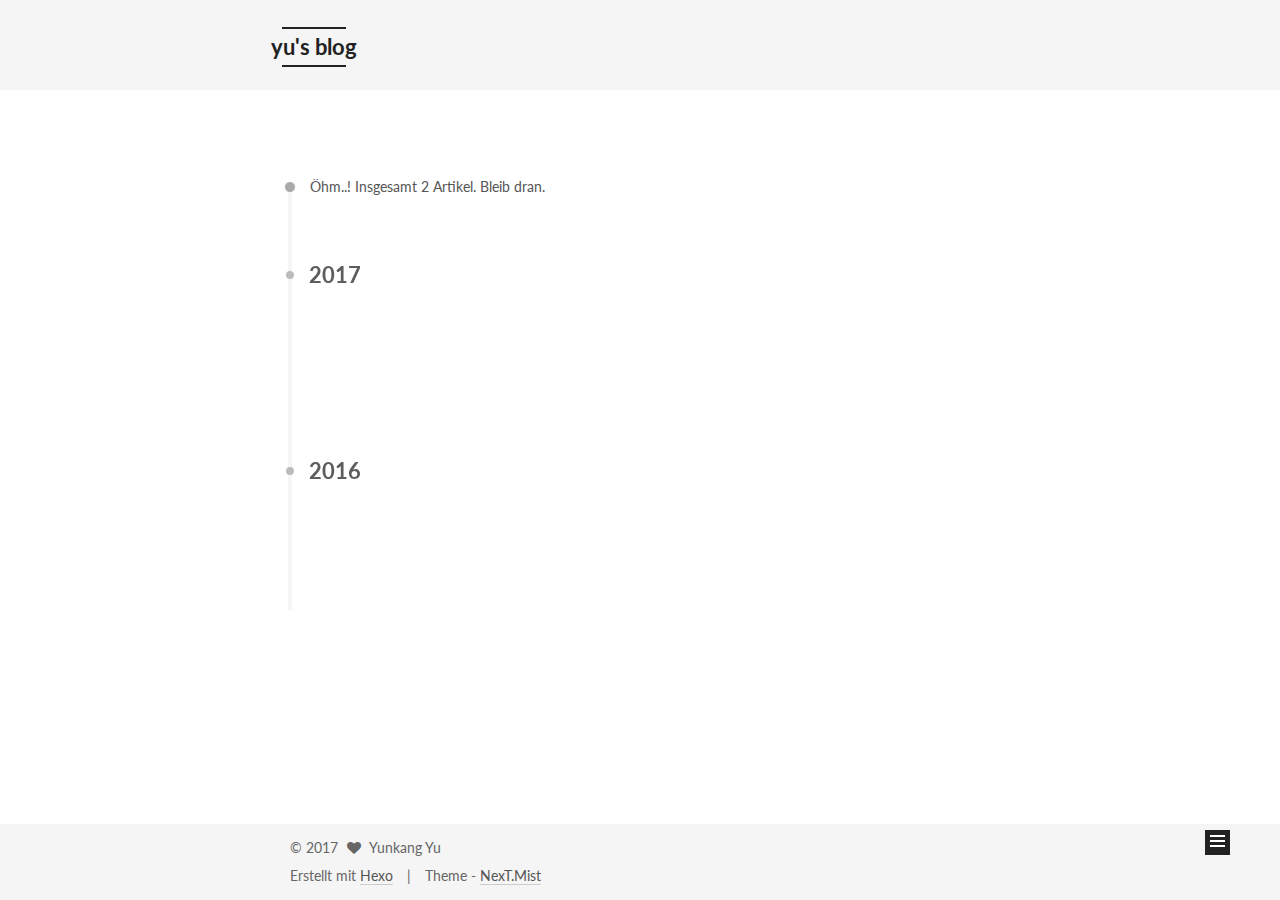
<file: archives/index.html>
<!doctype html>



  


<html class="theme-next mist use-motion">
<head>
  <meta charset="UTF-8"/>
<meta http-equiv="X-UA-Compatible" content="IE=edge,chrome=1" />
<meta name="viewport" content="width=device-width, initial-scale=1, maximum-scale=1"/>



<meta http-equiv="Cache-Control" content="no-transform" />
<meta http-equiv="Cache-Control" content="no-siteapp" />












  
  
  <link href="/vendors/fancybox/source/jquery.fancybox.css?v=2.1.5" rel="stylesheet" type="text/css" />




  
  
  
  

  
    
    
  

  

  

  

  

  
    
    
    <link href="//fonts.googleapis.com/css?family=Lato:300,300italic,400,400italic,700,700italic&subset=latin,latin-ext" rel="stylesheet" type="text/css">
  






<link href="/vendors/font-awesome/css/font-awesome.min.css?v=4.4.0" rel="stylesheet" type="text/css" />

<link href="/css/main.css?v=5.0.1" rel="stylesheet" type="text/css" />


  <meta name="keywords" content="Hexo, NexT" />








  <link rel="shortcut icon" type="image/x-icon" href="/favicon.ico?v=5.0.1" />






<meta property="og:type" content="website">
<meta property="og:title" content="yu's blog">
<meta property="og:url" content="http://yoursite.com/archives/index.html">
<meta property="og:site_name" content="yu's blog">
<meta name="twitter:card" content="summary">
<meta name="twitter:title" content="yu's blog">



<script type="text/javascript" id="hexo.configuration">
  var NexT = window.NexT || {};
  var CONFIG = {
    scheme: 'Mist',
    sidebar: {"position":"left","display":"post"},
    fancybox: true,
    motion: true,
    duoshuo: {
      userId: 0,
      author: 'Author'
    }
  };
</script>




  <link rel="canonical" href="http://yoursite.com/archives/"/>


<meta name="baidu-site-verification" content="acIrrL46pW" />
<meta name="google-site-verification" content="bAScbhSnrsQUzj56j_ruALa4WGdo01SwixJPX6bQTZA" />
  <title> Archiv | yu's blog </title>
</head>

<body itemscope itemtype="http://schema.org/WebPage" lang="zh-CN">

  



  <script type="text/javascript">
    var _hmt = _hmt || [];
    (function() {
      var hm = document.createElement("script");
      hm.src = "//hm.baidu.com/hm.js?b70774abdb17664d4e462c00605e4c49";
      var s = document.getElementsByTagName("script")[0];
      s.parentNode.insertBefore(hm, s);
    })();
  </script>








  
  
    
  

  <div class="container one-collumn sidebar-position-left  page-archive  ">
    <div class="headband"></div>

    <header id="header" class="header" itemscope itemtype="http://schema.org/WPHeader">
      <div class="header-inner"><div class="site-meta ">
  

  <div class="custom-logo-site-title">
    <a href="/"  class="brand" rel="start">
      <span class="logo-line-before"><i></i></span>
      <span class="site-title">yu's blog</span>
      <span class="logo-line-after"><i></i></span>
    </a>
  </div>
  <p class="site-subtitle"></p>
</div>

<div class="site-nav-toggle">
  <button>
    <span class="btn-bar"></span>
    <span class="btn-bar"></span>
    <span class="btn-bar"></span>
  </button>
</div>

<nav class="site-nav">
  

  
    <ul id="menu" class="menu">
      
        
        <li class="menu-item menu-item-home">
          <a href="/" rel="section">
            
              <i class="menu-item-icon fa fa-fw fa-home"></i> <br />
            
            Startseite
          </a>
        </li>
      
        
        <li class="menu-item menu-item-archives">
          <a href="/archives" rel="section">
            
              <i class="menu-item-icon fa fa-fw fa-archive"></i> <br />
            
            Archiv
          </a>
        </li>
      
        
        <li class="menu-item menu-item-tags">
          <a href="/tags" rel="section">
            
              <i class="menu-item-icon fa fa-fw fa-tags"></i> <br />
            
            Tags
          </a>
        </li>
      

      
    </ul>
  

  
</nav>

 </div>
    </header>

    <main id="main" class="main">
      <div class="main-inner">
        <div class="content-wrap">
          <div id="content" class="content">
            

  <section id="posts" class="posts-collapse">
    <span class="archive-move-on"></span>

    <span class="archive-page-counter">
      
      
      
        
      
      Öhm..! Insgesamt 2 Artikel. Bleib dran.
    </span>

    

      
      
      

      
        
        <div class="collection-title">
          <h2 class="archive-year motion-element" id="archive-year-2017">2017</h2>
        </div>
      
      

      

  <article class="post post-type-normal" itemscope itemtype="http://schema.org/Article">
    <header class="post-header">

      <h1 class="post-title">
        
            <a class="post-title-link" href="/2017/03/08/PBR/" itemprop="url">
              
                <span itemprop="name">PBR从原理到实现</span>
              
            </a>
        
      </h1>

      <div class="post-meta">
        <time class="post-time" itemprop="dateCreated"
              datetime="2017-03-08T12:56:48+08:00"
              content="2017-03-08" >
          03-08
        </time>
      </div>

    </header>
  </article>



    

      
      
      

      
        
        <div class="collection-title">
          <h2 class="archive-year motion-element" id="archive-year-2016">2016</h2>
        </div>
      
      

      

  <article class="post post-type-normal" itemscope itemtype="http://schema.org/Article">
    <header class="post-header">

      <h1 class="post-title">
        
            <a class="post-title-link" href="/2016/08/12/Matrix-Calculus/" itemprop="url">
              
                <span itemprop="name">矩阵求导笔记</span>
              
            </a>
        
      </h1>

      <div class="post-meta">
        <time class="post-time" itemprop="dateCreated"
              datetime="2016-08-12T15:24:48+08:00"
              content="2016-08-12" >
          08-12
        </time>
      </div>

    </header>
  </article>



    

  </section>

  



          </div>
          


          

        </div>
        
          
  
  <div class="sidebar-toggle">
    <div class="sidebar-toggle-line-wrap">
      <span class="sidebar-toggle-line sidebar-toggle-line-first"></span>
      <span class="sidebar-toggle-line sidebar-toggle-line-middle"></span>
      <span class="sidebar-toggle-line sidebar-toggle-line-last"></span>
    </div>
  </div>

  <aside id="sidebar" class="sidebar">
    <div class="sidebar-inner">

      

      

      <section class="site-overview sidebar-panel  sidebar-panel-active ">
        <div class="site-author motion-element" itemprop="author" itemscope itemtype="http://schema.org/Person">
          <img class="site-author-image" itemprop="image"
               src="/images/avatar.gif"
               alt="Yunkang Yu" />
          <p class="site-author-name" itemprop="name">Yunkang Yu</p>
          <p class="site-description motion-element" itemprop="description"></p>
        </div>
        <nav class="site-state motion-element">
          <div class="site-state-item site-state-posts">
            <a href="/archives">
              <span class="site-state-item-count">2</span>
              <span class="site-state-item-name">Artikel</span>
            </a>
          </div>

          

          
            <div class="site-state-item site-state-tags">
              <a href="/tags">
                <span class="site-state-item-count">2</span>
                <span class="site-state-item-name">Tags</span>
              </a>
            </div>
          

        </nav>

        

        <div class="links-of-author motion-element">
          
        </div>

        
        

        
        

      </section>

      

    </div>
  </aside>


        
      </div>
    </main>

    <footer id="footer" class="footer">
      <div class="footer-inner">
        <div class="copyright" >
  
  &copy; 
  <span itemprop="copyrightYear">2017</span>
  <span class="with-love">
    <i class="fa fa-heart"></i>
  </span>
  <span class="author" itemprop="copyrightHolder">Yunkang Yu</span>
</div>

<div class="powered-by">
  Erstellt mit  <a class="theme-link" href="https://hexo.io">Hexo</a>
</div>

<div class="theme-info">
  Theme -
  <a class="theme-link" href="https://github.com/iissnan/hexo-theme-next">
    NexT.Mist
  </a>
</div>

        

        
      </div>
    </footer>

    <div class="back-to-top">
      <i class="fa fa-arrow-up"></i>
    </div>
  </div>

  

<script type="text/javascript">
  if (Object.prototype.toString.call(window.Promise) !== '[object Function]') {
    window.Promise = null;
  }
</script>









  



  
  <script type="text/javascript" src="/vendors/jquery/index.js?v=2.1.3"></script>

  
  <script type="text/javascript" src="/vendors/fastclick/lib/fastclick.min.js?v=1.0.6"></script>

  
  <script type="text/javascript" src="/vendors/jquery_lazyload/jquery.lazyload.js?v=1.9.7"></script>

  
  <script type="text/javascript" src="/vendors/velocity/velocity.min.js?v=1.2.1"></script>

  
  <script type="text/javascript" src="/vendors/velocity/velocity.ui.min.js?v=1.2.1"></script>

  
  <script type="text/javascript" src="/vendors/fancybox/source/jquery.fancybox.pack.js?v=2.1.5"></script>


  


  <script type="text/javascript" src="/js/src/utils.js?v=5.0.1"></script>

  <script type="text/javascript" src="/js/src/motion.js?v=5.0.1"></script>



  
  

  
  
    <script type="text/javascript" id="motion.page.archive">
      $('.archive-year').velocity('transition.slideLeftIn');
    </script>
  


  


  <script type="text/javascript" src="/js/src/bootstrap.js?v=5.0.1"></script>



  

  
    
  

  <script type="text/javascript">
    var duoshuoQuery = {short_name:"yushroom"};
    (function() {
      var ds = document.createElement('script');
      ds.type = 'text/javascript';ds.async = true;
      ds.id = 'duoshuo-script';
      ds.src = (document.location.protocol == 'https:' ? 'https:' : 'http:') + '//static.duoshuo.com/embed.js';
      ds.charset = 'UTF-8';
      (document.getElementsByTagName('head')[0]
      || document.getElementsByTagName('body')[0]).appendChild(ds);
    })();
  </script>

  
    
    <script src="/vendors/ua-parser-js/dist/ua-parser.min.js?v=0.7.9"></script>
    <script src="/js/src/hook-duoshuo.js"></script>
  






  
  

  
  <script type="text/x-mathjax-config">
    MathJax.Hub.Config({
      tex2jax: {
        inlineMath: [ ['$','$'], ["\\(","\\)"]  ],
        processEscapes: true,
        skipTags: ['script', 'noscript', 'style', 'textarea', 'pre', 'code']
      }
    });
  </script>

  <script type="text/x-mathjax-config">
    MathJax.Hub.Queue(function() {
      var all = MathJax.Hub.getAllJax(), i;
      for (i=0; i < all.length; i += 1) {
        all[i].SourceElement().parentNode.className += ' has-jax';
      }
    });
  </script>
  <script type="text/javascript" src="//cdn.mathjax.org/mathjax/latest/MathJax.js?config=TeX-AMS-MML_HTMLorMML"></script>


  

  
  <script src="https://cdn1.lncld.net/static/js/av-core-mini-0.6.1.js"></script>
  <script>AV.initialize("E6GuXGwiwwWf8JP8Yo64znzg-gzGzoHsz", "LSFjOWifazOb8Redn1anx1jx");</script>
  <script>
    function showTime(Counter) {
      var query = new AV.Query(Counter);
      var entries = [];
      var $visitors = $(".leancloud_visitors");

      $visitors.each(function () {
        entries.push( $(this).attr("id").trim() );
      });

      query.containedIn('url', entries);
      query.find()
        .done(function (results) {
          var COUNT_CONTAINER_REF = '.leancloud-visitors-count';

          if (results.length === 0) {
            $visitors.find(COUNT_CONTAINER_REF).text(0);
            return;
          }

          for (var i = 0; i < results.length; i++) {
            var item = results[i];
            var url = item.get('url');
            var time = item.get('time');
            var element = document.getElementById(url);

            $(element).find(COUNT_CONTAINER_REF).text(time);
          }
          for(var i = 0; i < entries.length; i++) {
            var url = entries[i];
            var element = document.getElementById(url);
            var countSpan = $(element).find(COUNT_CONTAINER_REF);
            if( countSpan.text() == '') {
              countSpan.text(0);
            }
          }
        })
        .fail(function (object, error) {
          console.log("Error: " + error.code + " " + error.message);
        });
    }

    function addCount(Counter) {
      var $visitors = $(".leancloud_visitors");
      var url = $visitors.attr('id').trim();
      var title = $visitors.attr('data-flag-title').trim();
      var query = new AV.Query(Counter);

      query.equalTo("url", url);
      query.find({
        success: function(results) {
          if (results.length > 0) {
            var counter = results[0];
            counter.fetchWhenSave(true);
            counter.increment("time");
            counter.save(null, {
              success: function(counter) {
                var $element = $(document.getElementById(url));
                $element.find('.leancloud-visitors-count').text(counter.get('time'));
              },
              error: function(counter, error) {
                console.log('Failed to save Visitor num, with error message: ' + error.message);
              }
            });
          } else {
            var newcounter = new Counter();
            /* Set ACL */
            var acl = new AV.ACL();
            acl.setPublicReadAccess(true);
            acl.setPublicWriteAccess(true);
            newcounter.setACL(acl);
            /* End Set ACL */
            newcounter.set("title", title);
            newcounter.set("url", url);
            newcounter.set("time", 1);
            newcounter.save(null, {
              success: function(newcounter) {
                var $element = $(document.getElementById(url));
                $element.find('.leancloud-visitors-count').text(newcounter.get('time'));
              },
              error: function(newcounter, error) {
                console.log('Failed to create');
              }
            });
          }
        },
        error: function(error) {
          console.log('Error:' + error.code + " " + error.message);
        }
      });
    }

    $(function() {
      var Counter = AV.Object.extend("Counter");
      if ($('.leancloud_visitors').length == 1) {
        addCount(Counter);
      } else if ($('.post-title-link').length > 1) {
        showTime(Counter);
      }
    });
  </script>



  

</body>
</html>
</file>
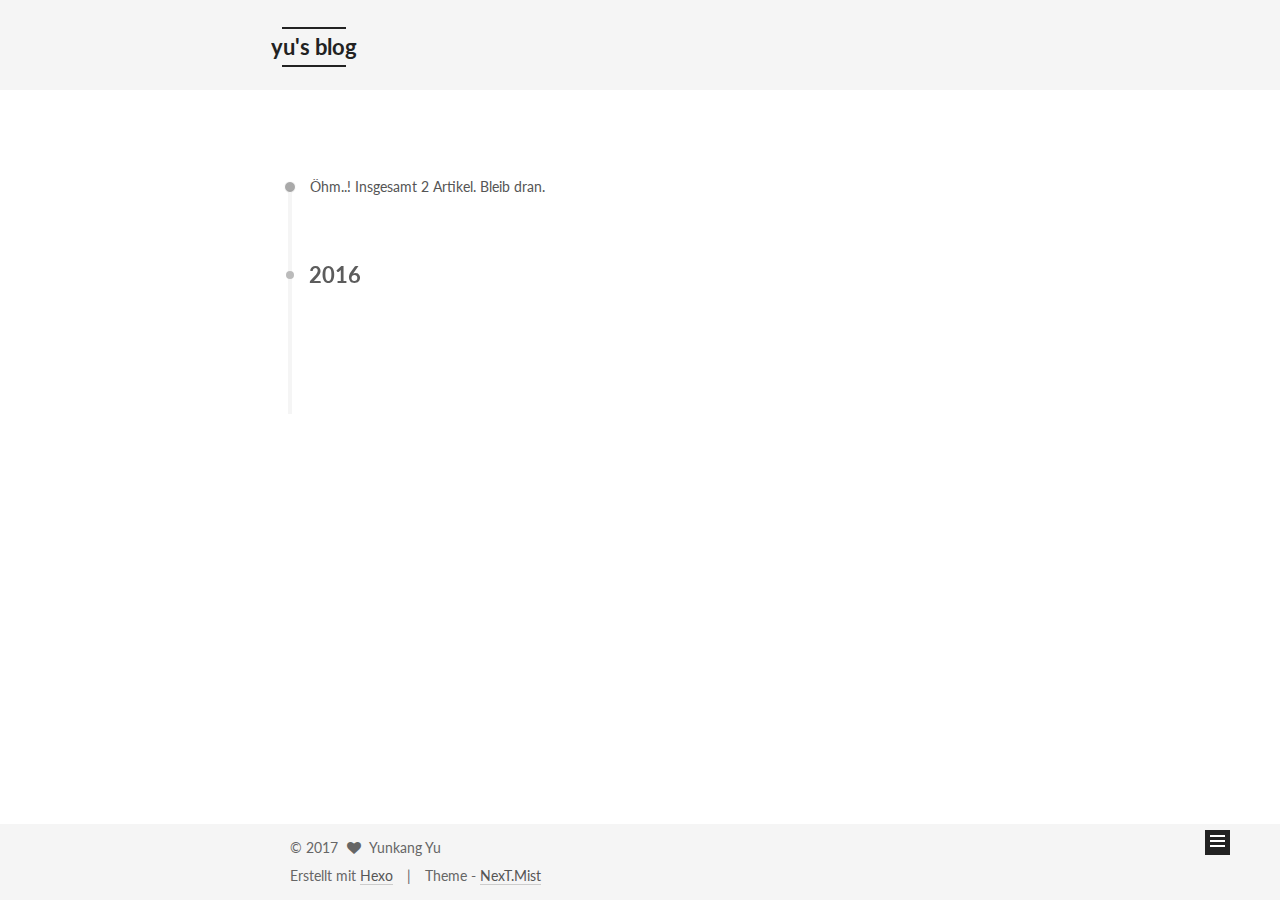
<file: archives/2016/index.html>
<!doctype html>



  


<html class="theme-next mist use-motion">
<head>
  <meta charset="UTF-8"/>
<meta http-equiv="X-UA-Compatible" content="IE=edge,chrome=1" />
<meta name="viewport" content="width=device-width, initial-scale=1, maximum-scale=1"/>



<meta http-equiv="Cache-Control" content="no-transform" />
<meta http-equiv="Cache-Control" content="no-siteapp" />












  
  
  <link href="/vendors/fancybox/source/jquery.fancybox.css?v=2.1.5" rel="stylesheet" type="text/css" />




  
  
  
  

  
    
    
  

  

  

  

  

  
    
    
    <link href="//fonts.googleapis.com/css?family=Lato:300,300italic,400,400italic,700,700italic&subset=latin,latin-ext" rel="stylesheet" type="text/css">
  






<link href="/vendors/font-awesome/css/font-awesome.min.css?v=4.4.0" rel="stylesheet" type="text/css" />

<link href="/css/main.css?v=5.0.1" rel="stylesheet" type="text/css" />


  <meta name="keywords" content="Hexo, NexT" />








  <link rel="shortcut icon" type="image/x-icon" href="/favicon.ico?v=5.0.1" />






<meta property="og:type" content="website">
<meta property="og:title" content="yu's blog">
<meta property="og:url" content="http://yoursite.com/archives/2016/index.html">
<meta property="og:site_name" content="yu's blog">
<meta name="twitter:card" content="summary">
<meta name="twitter:title" content="yu's blog">



<script type="text/javascript" id="hexo.configuration">
  var NexT = window.NexT || {};
  var CONFIG = {
    scheme: 'Mist',
    sidebar: {"position":"left","display":"post"},
    fancybox: true,
    motion: true,
    duoshuo: {
      userId: 0,
      author: 'Author'
    }
  };
</script>




  <link rel="canonical" href="http://yoursite.com/archives/2016/"/>


<meta name="baidu-site-verification" content="acIrrL46pW" />
<meta name="google-site-verification" content="bAScbhSnrsQUzj56j_ruALa4WGdo01SwixJPX6bQTZA" />
  <title> Archiv | yu's blog </title>
</head>

<body itemscope itemtype="http://schema.org/WebPage" lang="zh-CN">

  



  <script type="text/javascript">
    var _hmt = _hmt || [];
    (function() {
      var hm = document.createElement("script");
      hm.src = "//hm.baidu.com/hm.js?b70774abdb17664d4e462c00605e4c49";
      var s = document.getElementsByTagName("script")[0];
      s.parentNode.insertBefore(hm, s);
    })();
  </script>








  
  
    
  

  <div class="container one-collumn sidebar-position-left  page-archive  ">
    <div class="headband"></div>

    <header id="header" class="header" itemscope itemtype="http://schema.org/WPHeader">
      <div class="header-inner"><div class="site-meta ">
  

  <div class="custom-logo-site-title">
    <a href="/"  class="brand" rel="start">
      <span class="logo-line-before"><i></i></span>
      <span class="site-title">yu's blog</span>
      <span class="logo-line-after"><i></i></span>
    </a>
  </div>
  <p class="site-subtitle"></p>
</div>

<div class="site-nav-toggle">
  <button>
    <span class="btn-bar"></span>
    <span class="btn-bar"></span>
    <span class="btn-bar"></span>
  </button>
</div>

<nav class="site-nav">
  

  
    <ul id="menu" class="menu">
      
        
        <li class="menu-item menu-item-home">
          <a href="/" rel="section">
            
              <i class="menu-item-icon fa fa-fw fa-home"></i> <br />
            
            Startseite
          </a>
        </li>
      
        
        <li class="menu-item menu-item-archives">
          <a href="/archives" rel="section">
            
              <i class="menu-item-icon fa fa-fw fa-archive"></i> <br />
            
            Archiv
          </a>
        </li>
      
        
        <li class="menu-item menu-item-tags">
          <a href="/tags" rel="section">
            
              <i class="menu-item-icon fa fa-fw fa-tags"></i> <br />
            
            Tags
          </a>
        </li>
      

      
    </ul>
  

  
</nav>

 </div>
    </header>

    <main id="main" class="main">
      <div class="main-inner">
        <div class="content-wrap">
          <div id="content" class="content">
            

  <section id="posts" class="posts-collapse">
    <span class="archive-move-on"></span>

    <span class="archive-page-counter">
      
      
      
        
      
      Öhm..! Insgesamt 2 Artikel. Bleib dran.
    </span>

    

      
      
      

      
        
        <div class="collection-title">
          <h2 class="archive-year motion-element" id="archive-year-2016">2016</h2>
        </div>
      
      

      

  <article class="post post-type-normal" itemscope itemtype="http://schema.org/Article">
    <header class="post-header">

      <h1 class="post-title">
        
            <a class="post-title-link" href="/2016/08/12/Matrix-Calculus/" itemprop="url">
              
                <span itemprop="name">矩阵求导笔记</span>
              
            </a>
        
      </h1>

      <div class="post-meta">
        <time class="post-time" itemprop="dateCreated"
              datetime="2016-08-12T15:24:48+08:00"
              content="2016-08-12" >
          08-12
        </time>
      </div>

    </header>
  </article>



    

  </section>

  



          </div>
          


          

        </div>
        
          
  
  <div class="sidebar-toggle">
    <div class="sidebar-toggle-line-wrap">
      <span class="sidebar-toggle-line sidebar-toggle-line-first"></span>
      <span class="sidebar-toggle-line sidebar-toggle-line-middle"></span>
      <span class="sidebar-toggle-line sidebar-toggle-line-last"></span>
    </div>
  </div>

  <aside id="sidebar" class="sidebar">
    <div class="sidebar-inner">

      

      

      <section class="site-overview sidebar-panel  sidebar-panel-active ">
        <div class="site-author motion-element" itemprop="author" itemscope itemtype="http://schema.org/Person">
          <img class="site-author-image" itemprop="image"
               src="/images/avatar.gif"
               alt="Yunkang Yu" />
          <p class="site-author-name" itemprop="name">Yunkang Yu</p>
          <p class="site-description motion-element" itemprop="description"></p>
        </div>
        <nav class="site-state motion-element">
          <div class="site-state-item site-state-posts">
            <a href="/archives">
              <span class="site-state-item-count">2</span>
              <span class="site-state-item-name">Artikel</span>
            </a>
          </div>

          

          
            <div class="site-state-item site-state-tags">
              <a href="/tags">
                <span class="site-state-item-count">2</span>
                <span class="site-state-item-name">Tags</span>
              </a>
            </div>
          

        </nav>

        

        <div class="links-of-author motion-element">
          
        </div>

        
        

        
        

      </section>

      

    </div>
  </aside>


        
      </div>
    </main>

    <footer id="footer" class="footer">
      <div class="footer-inner">
        <div class="copyright" >
  
  &copy; 
  <span itemprop="copyrightYear">2017</span>
  <span class="with-love">
    <i class="fa fa-heart"></i>
  </span>
  <span class="author" itemprop="copyrightHolder">Yunkang Yu</span>
</div>

<div class="powered-by">
  Erstellt mit  <a class="theme-link" href="https://hexo.io">Hexo</a>
</div>

<div class="theme-info">
  Theme -
  <a class="theme-link" href="https://github.com/iissnan/hexo-theme-next">
    NexT.Mist
  </a>
</div>

        

        
      </div>
    </footer>

    <div class="back-to-top">
      <i class="fa fa-arrow-up"></i>
    </div>
  </div>

  

<script type="text/javascript">
  if (Object.prototype.toString.call(window.Promise) !== '[object Function]') {
    window.Promise = null;
  }
</script>









  



  
  <script type="text/javascript" src="/vendors/jquery/index.js?v=2.1.3"></script>

  
  <script type="text/javascript" src="/vendors/fastclick/lib/fastclick.min.js?v=1.0.6"></script>

  
  <script type="text/javascript" src="/vendors/jquery_lazyload/jquery.lazyload.js?v=1.9.7"></script>

  
  <script type="text/javascript" src="/vendors/velocity/velocity.min.js?v=1.2.1"></script>

  
  <script type="text/javascript" src="/vendors/velocity/velocity.ui.min.js?v=1.2.1"></script>

  
  <script type="text/javascript" src="/vendors/fancybox/source/jquery.fancybox.pack.js?v=2.1.5"></script>


  


  <script type="text/javascript" src="/js/src/utils.js?v=5.0.1"></script>

  <script type="text/javascript" src="/js/src/motion.js?v=5.0.1"></script>



  
  

  
  
    <script type="text/javascript" id="motion.page.archive">
      $('.archive-year').velocity('transition.slideLeftIn');
    </script>
  


  


  <script type="text/javascript" src="/js/src/bootstrap.js?v=5.0.1"></script>



  

  
    
  

  <script type="text/javascript">
    var duoshuoQuery = {short_name:"yushroom"};
    (function() {
      var ds = document.createElement('script');
      ds.type = 'text/javascript';ds.async = true;
      ds.id = 'duoshuo-script';
      ds.src = (document.location.protocol == 'https:' ? 'https:' : 'http:') + '//static.duoshuo.com/embed.js';
      ds.charset = 'UTF-8';
      (document.getElementsByTagName('head')[0]
      || document.getElementsByTagName('body')[0]).appendChild(ds);
    })();
  </script>

  
    
    <script src="/vendors/ua-parser-js/dist/ua-parser.min.js?v=0.7.9"></script>
    <script src="/js/src/hook-duoshuo.js"></script>
  






  
  

  
  <script type="text/x-mathjax-config">
    MathJax.Hub.Config({
      tex2jax: {
        inlineMath: [ ['$','$'], ["\\(","\\)"]  ],
        processEscapes: true,
        skipTags: ['script', 'noscript', 'style', 'textarea', 'pre', 'code']
      }
    });
  </script>

  <script type="text/x-mathjax-config">
    MathJax.Hub.Queue(function() {
      var all = MathJax.Hub.getAllJax(), i;
      for (i=0; i < all.length; i += 1) {
        all[i].SourceElement().parentNode.className += ' has-jax';
      }
    });
  </script>
  <script type="text/javascript" src="//cdn.mathjax.org/mathjax/latest/MathJax.js?config=TeX-AMS-MML_HTMLorMML"></script>


  

  
  <script src="https://cdn1.lncld.net/static/js/av-core-mini-0.6.1.js"></script>
  <script>AV.initialize("E6GuXGwiwwWf8JP8Yo64znzg-gzGzoHsz", "LSFjOWifazOb8Redn1anx1jx");</script>
  <script>
    function showTime(Counter) {
      var query = new AV.Query(Counter);
      var entries = [];
      var $visitors = $(".leancloud_visitors");

      $visitors.each(function () {
        entries.push( $(this).attr("id").trim() );
      });

      query.containedIn('url', entries);
      query.find()
        .done(function (results) {
          var COUNT_CONTAINER_REF = '.leancloud-visitors-count';

          if (results.length === 0) {
            $visitors.find(COUNT_CONTAINER_REF).text(0);
            return;
          }

          for (var i = 0; i < results.length; i++) {
            var item = results[i];
            var url = item.get('url');
            var time = item.get('time');
            var element = document.getElementById(url);

            $(element).find(COUNT_CONTAINER_REF).text(time);
          }
          for(var i = 0; i < entries.length; i++) {
            var url = entries[i];
            var element = document.getElementById(url);
            var countSpan = $(element).find(COUNT_CONTAINER_REF);
            if( countSpan.text() == '') {
              countSpan.text(0);
            }
          }
        })
        .fail(function (object, error) {
          console.log("Error: " + error.code + " " + error.message);
        });
    }

    function addCount(Counter) {
      var $visitors = $(".leancloud_visitors");
      var url = $visitors.attr('id').trim();
      var title = $visitors.attr('data-flag-title').trim();
      var query = new AV.Query(Counter);

      query.equalTo("url", url);
      query.find({
        success: function(results) {
          if (results.length > 0) {
            var counter = results[0];
            counter.fetchWhenSave(true);
            counter.increment("time");
            counter.save(null, {
              success: function(counter) {
                var $element = $(document.getElementById(url));
                $element.find('.leancloud-visitors-count').text(counter.get('time'));
              },
              error: function(counter, error) {
                console.log('Failed to save Visitor num, with error message: ' + error.message);
              }
            });
          } else {
            var newcounter = new Counter();
            /* Set ACL */
            var acl = new AV.ACL();
            acl.setPublicReadAccess(true);
            acl.setPublicWriteAccess(true);
            newcounter.setACL(acl);
            /* End Set ACL */
            newcounter.set("title", title);
            newcounter.set("url", url);
            newcounter.set("time", 1);
            newcounter.save(null, {
              success: function(newcounter) {
                var $element = $(document.getElementById(url));
                $element.find('.leancloud-visitors-count').text(newcounter.get('time'));
              },
              error: function(newcounter, error) {
                console.log('Failed to create');
              }
            });
          }
        },
        error: function(error) {
          console.log('Error:' + error.code + " " + error.message);
        }
      });
    }

    $(function() {
      var Counter = AV.Object.extend("Counter");
      if ($('.leancloud_visitors').length == 1) {
        addCount(Counter);
      } else if ($('.post-title-link').length > 1) {
        showTime(Counter);
      }
    });
  </script>



  

</body>
</html>
</file>
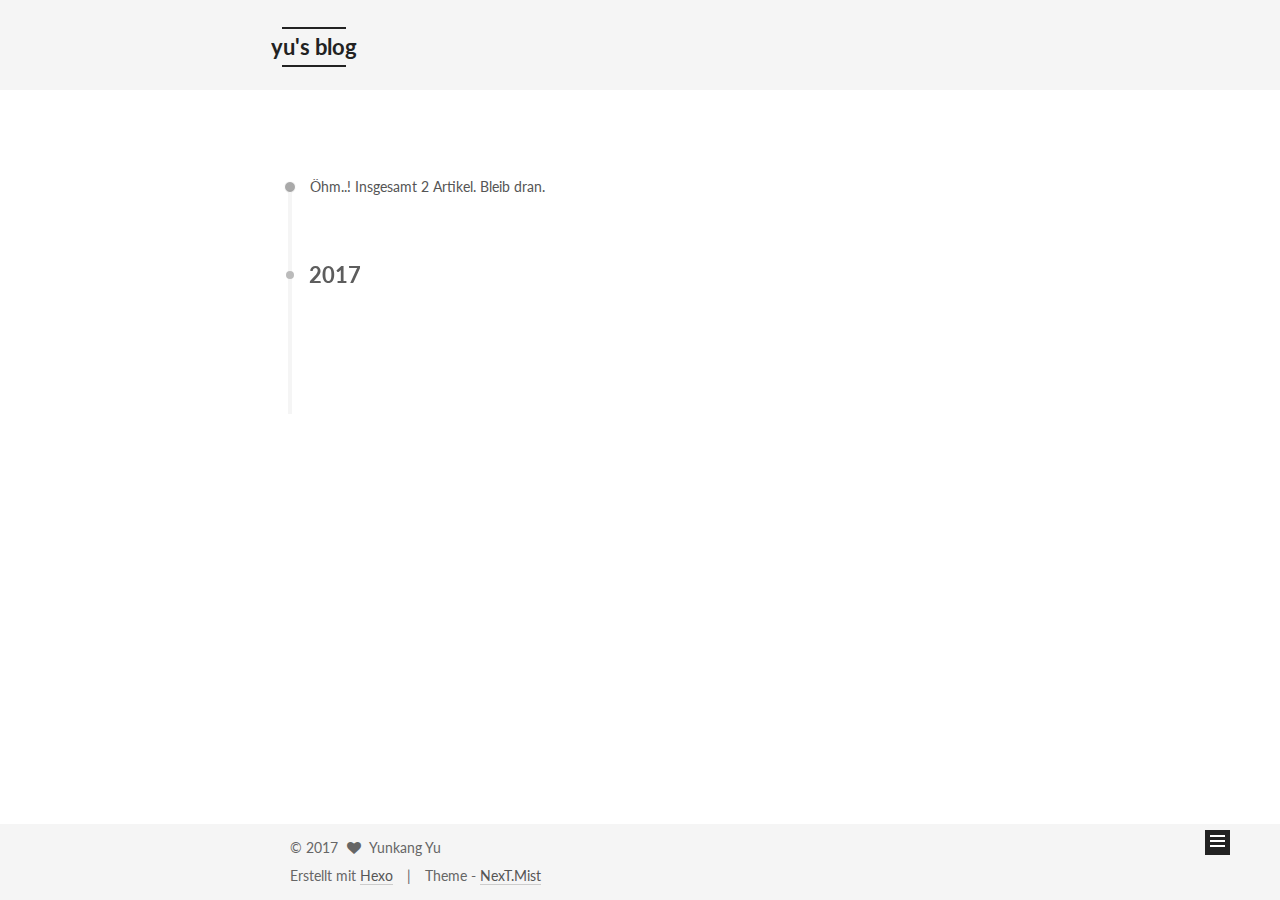
<file: archives/2017/index.html>
<!doctype html>



  


<html class="theme-next mist use-motion">
<head>
  <meta charset="UTF-8"/>
<meta http-equiv="X-UA-Compatible" content="IE=edge,chrome=1" />
<meta name="viewport" content="width=device-width, initial-scale=1, maximum-scale=1"/>



<meta http-equiv="Cache-Control" content="no-transform" />
<meta http-equiv="Cache-Control" content="no-siteapp" />












  
  
  <link href="/vendors/fancybox/source/jquery.fancybox.css?v=2.1.5" rel="stylesheet" type="text/css" />




  
  
  
  

  
    
    
  

  

  

  

  

  
    
    
    <link href="//fonts.googleapis.com/css?family=Lato:300,300italic,400,400italic,700,700italic&subset=latin,latin-ext" rel="stylesheet" type="text/css">
  






<link href="/vendors/font-awesome/css/font-awesome.min.css?v=4.4.0" rel="stylesheet" type="text/css" />

<link href="/css/main.css?v=5.0.1" rel="stylesheet" type="text/css" />


  <meta name="keywords" content="Hexo, NexT" />








  <link rel="shortcut icon" type="image/x-icon" href="/favicon.ico?v=5.0.1" />






<meta property="og:type" content="website">
<meta property="og:title" content="yu's blog">
<meta property="og:url" content="http://yoursite.com/archives/2017/index.html">
<meta property="og:site_name" content="yu's blog">
<meta name="twitter:card" content="summary">
<meta name="twitter:title" content="yu's blog">



<script type="text/javascript" id="hexo.configuration">
  var NexT = window.NexT || {};
  var CONFIG = {
    scheme: 'Mist',
    sidebar: {"position":"left","display":"post"},
    fancybox: true,
    motion: true,
    duoshuo: {
      userId: 0,
      author: 'Author'
    }
  };
</script>




  <link rel="canonical" href="http://yoursite.com/archives/2017/"/>


<meta name="baidu-site-verification" content="acIrrL46pW" />
<meta name="google-site-verification" content="bAScbhSnrsQUzj56j_ruALa4WGdo01SwixJPX6bQTZA" />
  <title> Archiv | yu's blog </title>
</head>

<body itemscope itemtype="http://schema.org/WebPage" lang="zh-CN">

  



  <script type="text/javascript">
    var _hmt = _hmt || [];
    (function() {
      var hm = document.createElement("script");
      hm.src = "//hm.baidu.com/hm.js?b70774abdb17664d4e462c00605e4c49";
      var s = document.getElementsByTagName("script")[0];
      s.parentNode.insertBefore(hm, s);
    })();
  </script>








  
  
    
  

  <div class="container one-collumn sidebar-position-left  page-archive  ">
    <div class="headband"></div>

    <header id="header" class="header" itemscope itemtype="http://schema.org/WPHeader">
      <div class="header-inner"><div class="site-meta ">
  

  <div class="custom-logo-site-title">
    <a href="/"  class="brand" rel="start">
      <span class="logo-line-before"><i></i></span>
      <span class="site-title">yu's blog</span>
      <span class="logo-line-after"><i></i></span>
    </a>
  </div>
  <p class="site-subtitle"></p>
</div>

<div class="site-nav-toggle">
  <button>
    <span class="btn-bar"></span>
    <span class="btn-bar"></span>
    <span class="btn-bar"></span>
  </button>
</div>

<nav class="site-nav">
  

  
    <ul id="menu" class="menu">
      
        
        <li class="menu-item menu-item-home">
          <a href="/" rel="section">
            
              <i class="menu-item-icon fa fa-fw fa-home"></i> <br />
            
            Startseite
          </a>
        </li>
      
        
        <li class="menu-item menu-item-archives">
          <a href="/archives" rel="section">
            
              <i class="menu-item-icon fa fa-fw fa-archive"></i> <br />
            
            Archiv
          </a>
        </li>
      
        
        <li class="menu-item menu-item-tags">
          <a href="/tags" rel="section">
            
              <i class="menu-item-icon fa fa-fw fa-tags"></i> <br />
            
            Tags
          </a>
        </li>
      

      
    </ul>
  

  
</nav>

 </div>
    </header>

    <main id="main" class="main">
      <div class="main-inner">
        <div class="content-wrap">
          <div id="content" class="content">
            

  <section id="posts" class="posts-collapse">
    <span class="archive-move-on"></span>

    <span class="archive-page-counter">
      
      
      
        
      
      Öhm..! Insgesamt 2 Artikel. Bleib dran.
    </span>

    

      
      
      

      
        
        <div class="collection-title">
          <h2 class="archive-year motion-element" id="archive-year-2017">2017</h2>
        </div>
      
      

      

  <article class="post post-type-normal" itemscope itemtype="http://schema.org/Article">
    <header class="post-header">

      <h1 class="post-title">
        
            <a class="post-title-link" href="/2017/03/08/PBR/" itemprop="url">
              
                <span itemprop="name">PBR从原理到实现</span>
              
            </a>
        
      </h1>

      <div class="post-meta">
        <time class="post-time" itemprop="dateCreated"
              datetime="2017-03-08T12:56:48+08:00"
              content="2017-03-08" >
          03-08
        </time>
      </div>

    </header>
  </article>



    

  </section>

  



          </div>
          


          

        </div>
        
          
  
  <div class="sidebar-toggle">
    <div class="sidebar-toggle-line-wrap">
      <span class="sidebar-toggle-line sidebar-toggle-line-first"></span>
      <span class="sidebar-toggle-line sidebar-toggle-line-middle"></span>
      <span class="sidebar-toggle-line sidebar-toggle-line-last"></span>
    </div>
  </div>

  <aside id="sidebar" class="sidebar">
    <div class="sidebar-inner">

      

      

      <section class="site-overview sidebar-panel  sidebar-panel-active ">
        <div class="site-author motion-element" itemprop="author" itemscope itemtype="http://schema.org/Person">
          <img class="site-author-image" itemprop="image"
               src="/images/avatar.gif"
               alt="Yunkang Yu" />
          <p class="site-author-name" itemprop="name">Yunkang Yu</p>
          <p class="site-description motion-element" itemprop="description"></p>
        </div>
        <nav class="site-state motion-element">
          <div class="site-state-item site-state-posts">
            <a href="/archives">
              <span class="site-state-item-count">2</span>
              <span class="site-state-item-name">Artikel</span>
            </a>
          </div>

          

          
            <div class="site-state-item site-state-tags">
              <a href="/tags">
                <span class="site-state-item-count">2</span>
                <span class="site-state-item-name">Tags</span>
              </a>
            </div>
          

        </nav>

        

        <div class="links-of-author motion-element">
          
        </div>

        
        

        
        

      </section>

      

    </div>
  </aside>


        
      </div>
    </main>

    <footer id="footer" class="footer">
      <div class="footer-inner">
        <div class="copyright" >
  
  &copy; 
  <span itemprop="copyrightYear">2017</span>
  <span class="with-love">
    <i class="fa fa-heart"></i>
  </span>
  <span class="author" itemprop="copyrightHolder">Yunkang Yu</span>
</div>

<div class="powered-by">
  Erstellt mit  <a class="theme-link" href="https://hexo.io">Hexo</a>
</div>

<div class="theme-info">
  Theme -
  <a class="theme-link" href="https://github.com/iissnan/hexo-theme-next">
    NexT.Mist
  </a>
</div>

        

        
      </div>
    </footer>

    <div class="back-to-top">
      <i class="fa fa-arrow-up"></i>
    </div>
  </div>

  

<script type="text/javascript">
  if (Object.prototype.toString.call(window.Promise) !== '[object Function]') {
    window.Promise = null;
  }
</script>









  



  
  <script type="text/javascript" src="/vendors/jquery/index.js?v=2.1.3"></script>

  
  <script type="text/javascript" src="/vendors/fastclick/lib/fastclick.min.js?v=1.0.6"></script>

  
  <script type="text/javascript" src="/vendors/jquery_lazyload/jquery.lazyload.js?v=1.9.7"></script>

  
  <script type="text/javascript" src="/vendors/velocity/velocity.min.js?v=1.2.1"></script>

  
  <script type="text/javascript" src="/vendors/velocity/velocity.ui.min.js?v=1.2.1"></script>

  
  <script type="text/javascript" src="/vendors/fancybox/source/jquery.fancybox.pack.js?v=2.1.5"></script>


  


  <script type="text/javascript" src="/js/src/utils.js?v=5.0.1"></script>

  <script type="text/javascript" src="/js/src/motion.js?v=5.0.1"></script>



  
  

  
  
    <script type="text/javascript" id="motion.page.archive">
      $('.archive-year').velocity('transition.slideLeftIn');
    </script>
  


  


  <script type="text/javascript" src="/js/src/bootstrap.js?v=5.0.1"></script>



  

  
    
  

  <script type="text/javascript">
    var duoshuoQuery = {short_name:"yushroom"};
    (function() {
      var ds = document.createElement('script');
      ds.type = 'text/javascript';ds.async = true;
      ds.id = 'duoshuo-script';
      ds.src = (document.location.protocol == 'https:' ? 'https:' : 'http:') + '//static.duoshuo.com/embed.js';
      ds.charset = 'UTF-8';
      (document.getElementsByTagName('head')[0]
      || document.getElementsByTagName('body')[0]).appendChild(ds);
    })();
  </script>

  
    
    <script src="/vendors/ua-parser-js/dist/ua-parser.min.js?v=0.7.9"></script>
    <script src="/js/src/hook-duoshuo.js"></script>
  






  
  

  
  <script type="text/x-mathjax-config">
    MathJax.Hub.Config({
      tex2jax: {
        inlineMath: [ ['$','$'], ["\\(","\\)"]  ],
        processEscapes: true,
        skipTags: ['script', 'noscript', 'style', 'textarea', 'pre', 'code']
      }
    });
  </script>

  <script type="text/x-mathjax-config">
    MathJax.Hub.Queue(function() {
      var all = MathJax.Hub.getAllJax(), i;
      for (i=0; i < all.length; i += 1) {
        all[i].SourceElement().parentNode.className += ' has-jax';
      }
    });
  </script>
  <script type="text/javascript" src="//cdn.mathjax.org/mathjax/latest/MathJax.js?config=TeX-AMS-MML_HTMLorMML"></script>


  

  
  <script src="https://cdn1.lncld.net/static/js/av-core-mini-0.6.1.js"></script>
  <script>AV.initialize("E6GuXGwiwwWf8JP8Yo64znzg-gzGzoHsz", "LSFjOWifazOb8Redn1anx1jx");</script>
  <script>
    function showTime(Counter) {
      var query = new AV.Query(Counter);
      var entries = [];
      var $visitors = $(".leancloud_visitors");

      $visitors.each(function () {
        entries.push( $(this).attr("id").trim() );
      });

      query.containedIn('url', entries);
      query.find()
        .done(function (results) {
          var COUNT_CONTAINER_REF = '.leancloud-visitors-count';

          if (results.length === 0) {
            $visitors.find(COUNT_CONTAINER_REF).text(0);
            return;
          }

          for (var i = 0; i < results.length; i++) {
            var item = results[i];
            var url = item.get('url');
            var time = item.get('time');
            var element = document.getElementById(url);

            $(element).find(COUNT_CONTAINER_REF).text(time);
          }
          for(var i = 0; i < entries.length; i++) {
            var url = entries[i];
            var element = document.getElementById(url);
            var countSpan = $(element).find(COUNT_CONTAINER_REF);
            if( countSpan.text() == '') {
              countSpan.text(0);
            }
          }
        })
        .fail(function (object, error) {
          console.log("Error: " + error.code + " " + error.message);
        });
    }

    function addCount(Counter) {
      var $visitors = $(".leancloud_visitors");
      var url = $visitors.attr('id').trim();
      var title = $visitors.attr('data-flag-title').trim();
      var query = new AV.Query(Counter);

      query.equalTo("url", url);
      query.find({
        success: function(results) {
          if (results.length > 0) {
            var counter = results[0];
            counter.fetchWhenSave(true);
            counter.increment("time");
            counter.save(null, {
              success: function(counter) {
                var $element = $(document.getElementById(url));
                $element.find('.leancloud-visitors-count').text(counter.get('time'));
              },
              error: function(counter, error) {
                console.log('Failed to save Visitor num, with error message: ' + error.message);
              }
            });
          } else {
            var newcounter = new Counter();
            /* Set ACL */
            var acl = new AV.ACL();
            acl.setPublicReadAccess(true);
            acl.setPublicWriteAccess(true);
            newcounter.setACL(acl);
            /* End Set ACL */
            newcounter.set("title", title);
            newcounter.set("url", url);
            newcounter.set("time", 1);
            newcounter.save(null, {
              success: function(newcounter) {
                var $element = $(document.getElementById(url));
                $element.find('.leancloud-visitors-count').text(newcounter.get('time'));
              },
              error: function(newcounter, error) {
                console.log('Failed to create');
              }
            });
          }
        },
        error: function(error) {
          console.log('Error:' + error.code + " " + error.message);
        }
      });
    }

    $(function() {
      var Counter = AV.Object.extend("Counter");
      if ($('.leancloud_visitors').length == 1) {
        addCount(Counter);
      } else if ($('.post-title-link').length > 1) {
        showTime(Counter);
      }
    });
  </script>



  

</body>
</html>
</file>
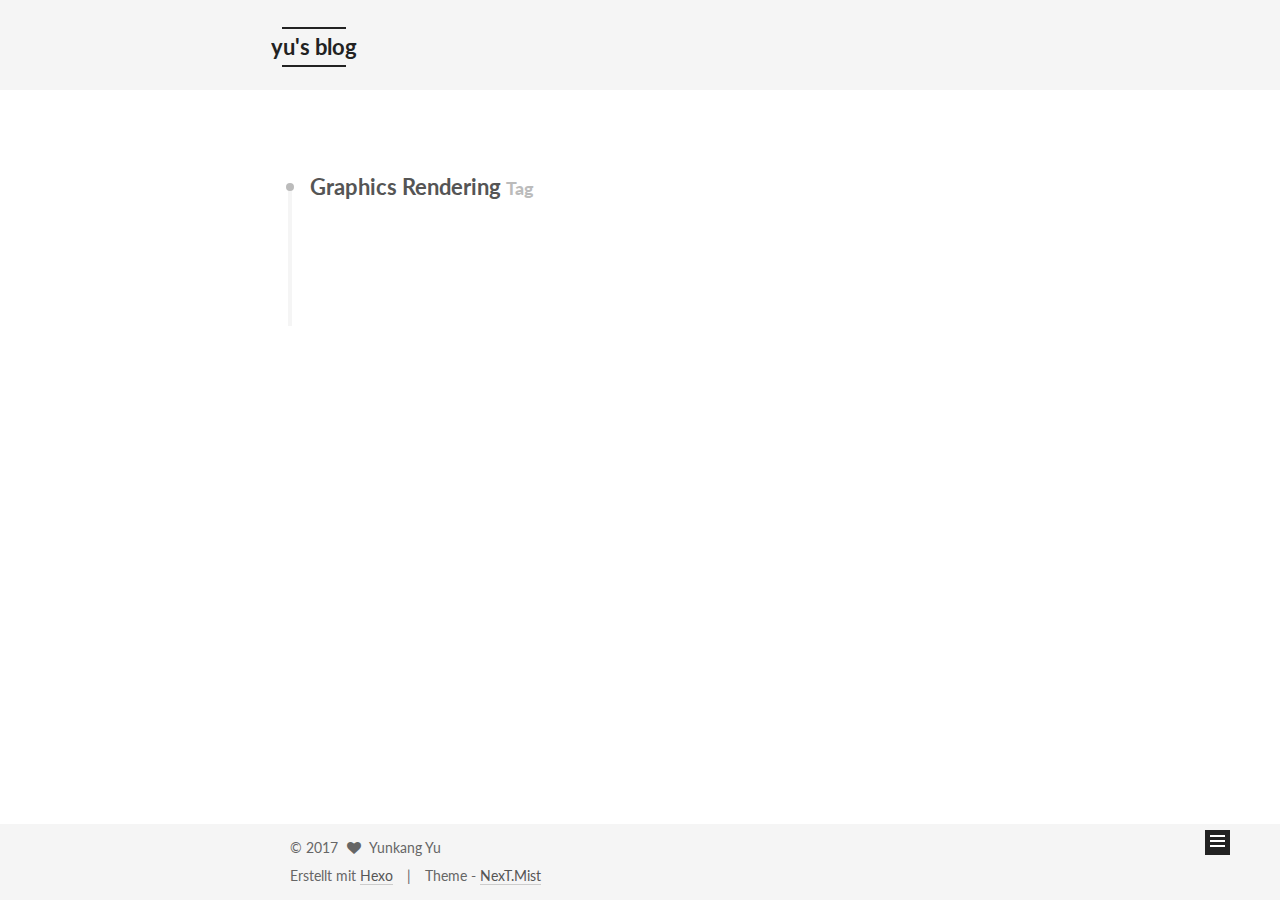
<file: tags/Graphics-Rendering/index.html>
<!doctype html>



  


<html class="theme-next mist use-motion">
<head>
  <meta charset="UTF-8"/>
<meta http-equiv="X-UA-Compatible" content="IE=edge,chrome=1" />
<meta name="viewport" content="width=device-width, initial-scale=1, maximum-scale=1"/>



<meta http-equiv="Cache-Control" content="no-transform" />
<meta http-equiv="Cache-Control" content="no-siteapp" />












  
  
  <link href="/vendors/fancybox/source/jquery.fancybox.css?v=2.1.5" rel="stylesheet" type="text/css" />




  
  
  
  

  
    
    
  

  

  

  

  

  
    
    
    <link href="//fonts.googleapis.com/css?family=Lato:300,300italic,400,400italic,700,700italic&subset=latin,latin-ext" rel="stylesheet" type="text/css">
  






<link href="/vendors/font-awesome/css/font-awesome.min.css?v=4.4.0" rel="stylesheet" type="text/css" />

<link href="/css/main.css?v=5.0.1" rel="stylesheet" type="text/css" />


  <meta name="keywords" content="Hexo, NexT" />








  <link rel="shortcut icon" type="image/x-icon" href="/favicon.ico?v=5.0.1" />






<meta property="og:type" content="website">
<meta property="og:title" content="yu's blog">
<meta property="og:url" content="http://yoursite.com/tags/Graphics-Rendering/index.html">
<meta property="og:site_name" content="yu's blog">
<meta name="twitter:card" content="summary">
<meta name="twitter:title" content="yu's blog">



<script type="text/javascript" id="hexo.configuration">
  var NexT = window.NexT || {};
  var CONFIG = {
    scheme: 'Mist',
    sidebar: {"position":"left","display":"post"},
    fancybox: true,
    motion: true,
    duoshuo: {
      userId: 0,
      author: 'Author'
    }
  };
</script>




  <link rel="canonical" href="http://yoursite.com/tags/Graphics-Rendering/"/>


<meta name="baidu-site-verification" content="acIrrL46pW" />
<meta name="google-site-verification" content="bAScbhSnrsQUzj56j_ruALa4WGdo01SwixJPX6bQTZA" />
  <title> Tag: Graphics Rendering | yu's blog </title>
</head>

<body itemscope itemtype="http://schema.org/WebPage" lang="zh-CN">

  



  <script type="text/javascript">
    var _hmt = _hmt || [];
    (function() {
      var hm = document.createElement("script");
      hm.src = "//hm.baidu.com/hm.js?b70774abdb17664d4e462c00605e4c49";
      var s = document.getElementsByTagName("script")[0];
      s.parentNode.insertBefore(hm, s);
    })();
  </script>








  
  
    
  

  <div class="container one-collumn sidebar-position-left  ">
    <div class="headband"></div>

    <header id="header" class="header" itemscope itemtype="http://schema.org/WPHeader">
      <div class="header-inner"><div class="site-meta ">
  

  <div class="custom-logo-site-title">
    <a href="/"  class="brand" rel="start">
      <span class="logo-line-before"><i></i></span>
      <span class="site-title">yu's blog</span>
      <span class="logo-line-after"><i></i></span>
    </a>
  </div>
  <p class="site-subtitle"></p>
</div>

<div class="site-nav-toggle">
  <button>
    <span class="btn-bar"></span>
    <span class="btn-bar"></span>
    <span class="btn-bar"></span>
  </button>
</div>

<nav class="site-nav">
  

  
    <ul id="menu" class="menu">
      
        
        <li class="menu-item menu-item-home">
          <a href="/" rel="section">
            
              <i class="menu-item-icon fa fa-fw fa-home"></i> <br />
            
            Startseite
          </a>
        </li>
      
        
        <li class="menu-item menu-item-archives">
          <a href="/archives" rel="section">
            
              <i class="menu-item-icon fa fa-fw fa-archive"></i> <br />
            
            Archiv
          </a>
        </li>
      
        
        <li class="menu-item menu-item-tags">
          <a href="/tags" rel="section">
            
              <i class="menu-item-icon fa fa-fw fa-tags"></i> <br />
            
            Tags
          </a>
        </li>
      

      
    </ul>
  

  
</nav>

 </div>
    </header>

    <main id="main" class="main">
      <div class="main-inner">
        <div class="content-wrap">
          <div id="content" class="content">
            

  <div id="posts" class="posts-collapse">
    <div class="collection-title">
      <h2 >
        Graphics Rendering
        <small>Tag</small>
      </h2>
    </div>

    
      

  <article class="post post-type-normal" itemscope itemtype="http://schema.org/Article">
    <header class="post-header">

      <h1 class="post-title">
        
            <a class="post-title-link" href="/2017/03/08/PBR/" itemprop="url">
              
                <span itemprop="name">PBR从原理到实现</span>
              
            </a>
        
      </h1>

      <div class="post-meta">
        <time class="post-time" itemprop="dateCreated"
              datetime="2017-03-08T12:56:48+08:00"
              content="2017-03-08" >
          03-08
        </time>
      </div>

    </header>
  </article>


    
  </div>

  


          </div>
          


          

        </div>
        
          
  
  <div class="sidebar-toggle">
    <div class="sidebar-toggle-line-wrap">
      <span class="sidebar-toggle-line sidebar-toggle-line-first"></span>
      <span class="sidebar-toggle-line sidebar-toggle-line-middle"></span>
      <span class="sidebar-toggle-line sidebar-toggle-line-last"></span>
    </div>
  </div>

  <aside id="sidebar" class="sidebar">
    <div class="sidebar-inner">

      

      

      <section class="site-overview sidebar-panel  sidebar-panel-active ">
        <div class="site-author motion-element" itemprop="author" itemscope itemtype="http://schema.org/Person">
          <img class="site-author-image" itemprop="image"
               src="/images/avatar.gif"
               alt="Yunkang Yu" />
          <p class="site-author-name" itemprop="name">Yunkang Yu</p>
          <p class="site-description motion-element" itemprop="description"></p>
        </div>
        <nav class="site-state motion-element">
          <div class="site-state-item site-state-posts">
            <a href="/archives">
              <span class="site-state-item-count">2</span>
              <span class="site-state-item-name">Artikel</span>
            </a>
          </div>

          

          
            <div class="site-state-item site-state-tags">
              <a href="/tags">
                <span class="site-state-item-count">2</span>
                <span class="site-state-item-name">Tags</span>
              </a>
            </div>
          

        </nav>

        

        <div class="links-of-author motion-element">
          
        </div>

        
        

        
        

      </section>

      

    </div>
  </aside>


        
      </div>
    </main>

    <footer id="footer" class="footer">
      <div class="footer-inner">
        <div class="copyright" >
  
  &copy; 
  <span itemprop="copyrightYear">2017</span>
  <span class="with-love">
    <i class="fa fa-heart"></i>
  </span>
  <span class="author" itemprop="copyrightHolder">Yunkang Yu</span>
</div>

<div class="powered-by">
  Erstellt mit  <a class="theme-link" href="https://hexo.io">Hexo</a>
</div>

<div class="theme-info">
  Theme -
  <a class="theme-link" href="https://github.com/iissnan/hexo-theme-next">
    NexT.Mist
  </a>
</div>

        

        
      </div>
    </footer>

    <div class="back-to-top">
      <i class="fa fa-arrow-up"></i>
    </div>
  </div>

  

<script type="text/javascript">
  if (Object.prototype.toString.call(window.Promise) !== '[object Function]') {
    window.Promise = null;
  }
</script>









  



  
  <script type="text/javascript" src="/vendors/jquery/index.js?v=2.1.3"></script>

  
  <script type="text/javascript" src="/vendors/fastclick/lib/fastclick.min.js?v=1.0.6"></script>

  
  <script type="text/javascript" src="/vendors/jquery_lazyload/jquery.lazyload.js?v=1.9.7"></script>

  
  <script type="text/javascript" src="/vendors/velocity/velocity.min.js?v=1.2.1"></script>

  
  <script type="text/javascript" src="/vendors/velocity/velocity.ui.min.js?v=1.2.1"></script>

  
  <script type="text/javascript" src="/vendors/fancybox/source/jquery.fancybox.pack.js?v=2.1.5"></script>


  


  <script type="text/javascript" src="/js/src/utils.js?v=5.0.1"></script>

  <script type="text/javascript" src="/js/src/motion.js?v=5.0.1"></script>



  
  

  

  


  <script type="text/javascript" src="/js/src/bootstrap.js?v=5.0.1"></script>



  

  
    
  

  <script type="text/javascript">
    var duoshuoQuery = {short_name:"yushroom"};
    (function() {
      var ds = document.createElement('script');
      ds.type = 'text/javascript';ds.async = true;
      ds.id = 'duoshuo-script';
      ds.src = (document.location.protocol == 'https:' ? 'https:' : 'http:') + '//static.duoshuo.com/embed.js';
      ds.charset = 'UTF-8';
      (document.getElementsByTagName('head')[0]
      || document.getElementsByTagName('body')[0]).appendChild(ds);
    })();
  </script>

  
    
    <script src="/vendors/ua-parser-js/dist/ua-parser.min.js?v=0.7.9"></script>
    <script src="/js/src/hook-duoshuo.js"></script>
  






  
  

  
  <script type="text/x-mathjax-config">
    MathJax.Hub.Config({
      tex2jax: {
        inlineMath: [ ['$','$'], ["\\(","\\)"]  ],
        processEscapes: true,
        skipTags: ['script', 'noscript', 'style', 'textarea', 'pre', 'code']
      }
    });
  </script>

  <script type="text/x-mathjax-config">
    MathJax.Hub.Queue(function() {
      var all = MathJax.Hub.getAllJax(), i;
      for (i=0; i < all.length; i += 1) {
        all[i].SourceElement().parentNode.className += ' has-jax';
      }
    });
  </script>
  <script type="text/javascript" src="//cdn.mathjax.org/mathjax/latest/MathJax.js?config=TeX-AMS-MML_HTMLorMML"></script>


  

  
  <script src="https://cdn1.lncld.net/static/js/av-core-mini-0.6.1.js"></script>
  <script>AV.initialize("E6GuXGwiwwWf8JP8Yo64znzg-gzGzoHsz", "LSFjOWifazOb8Redn1anx1jx");</script>
  <script>
    function showTime(Counter) {
      var query = new AV.Query(Counter);
      var entries = [];
      var $visitors = $(".leancloud_visitors");

      $visitors.each(function () {
        entries.push( $(this).attr("id").trim() );
      });

      query.containedIn('url', entries);
      query.find()
        .done(function (results) {
          var COUNT_CONTAINER_REF = '.leancloud-visitors-count';

          if (results.length === 0) {
            $visitors.find(COUNT_CONTAINER_REF).text(0);
            return;
          }

          for (var i = 0; i < results.length; i++) {
            var item = results[i];
            var url = item.get('url');
            var time = item.get('time');
            var element = document.getElementById(url);

            $(element).find(COUNT_CONTAINER_REF).text(time);
          }
          for(var i = 0; i < entries.length; i++) {
            var url = entries[i];
            var element = document.getElementById(url);
            var countSpan = $(element).find(COUNT_CONTAINER_REF);
            if( countSpan.text() == '') {
              countSpan.text(0);
            }
          }
        })
        .fail(function (object, error) {
          console.log("Error: " + error.code + " " + error.message);
        });
    }

    function addCount(Counter) {
      var $visitors = $(".leancloud_visitors");
      var url = $visitors.attr('id').trim();
      var title = $visitors.attr('data-flag-title').trim();
      var query = new AV.Query(Counter);

      query.equalTo("url", url);
      query.find({
        success: function(results) {
          if (results.length > 0) {
            var counter = results[0];
            counter.fetchWhenSave(true);
            counter.increment("time");
            counter.save(null, {
              success: function(counter) {
                var $element = $(document.getElementById(url));
                $element.find('.leancloud-visitors-count').text(counter.get('time'));
              },
              error: function(counter, error) {
                console.log('Failed to save Visitor num, with error message: ' + error.message);
              }
            });
          } else {
            var newcounter = new Counter();
            /* Set ACL */
            var acl = new AV.ACL();
            acl.setPublicReadAccess(true);
            acl.setPublicWriteAccess(true);
            newcounter.setACL(acl);
            /* End Set ACL */
            newcounter.set("title", title);
            newcounter.set("url", url);
            newcounter.set("time", 1);
            newcounter.save(null, {
              success: function(newcounter) {
                var $element = $(document.getElementById(url));
                $element.find('.leancloud-visitors-count').text(newcounter.get('time'));
              },
              error: function(newcounter, error) {
                console.log('Failed to create');
              }
            });
          }
        },
        error: function(error) {
          console.log('Error:' + error.code + " " + error.message);
        }
      });
    }

    $(function() {
      var Counter = AV.Object.extend("Counter");
      if ($('.leancloud_visitors').length == 1) {
        addCount(Counter);
      } else if ($('.post-title-link').length > 1) {
        showTime(Counter);
      }
    });
  </script>



  

</body>
</html>
</file>
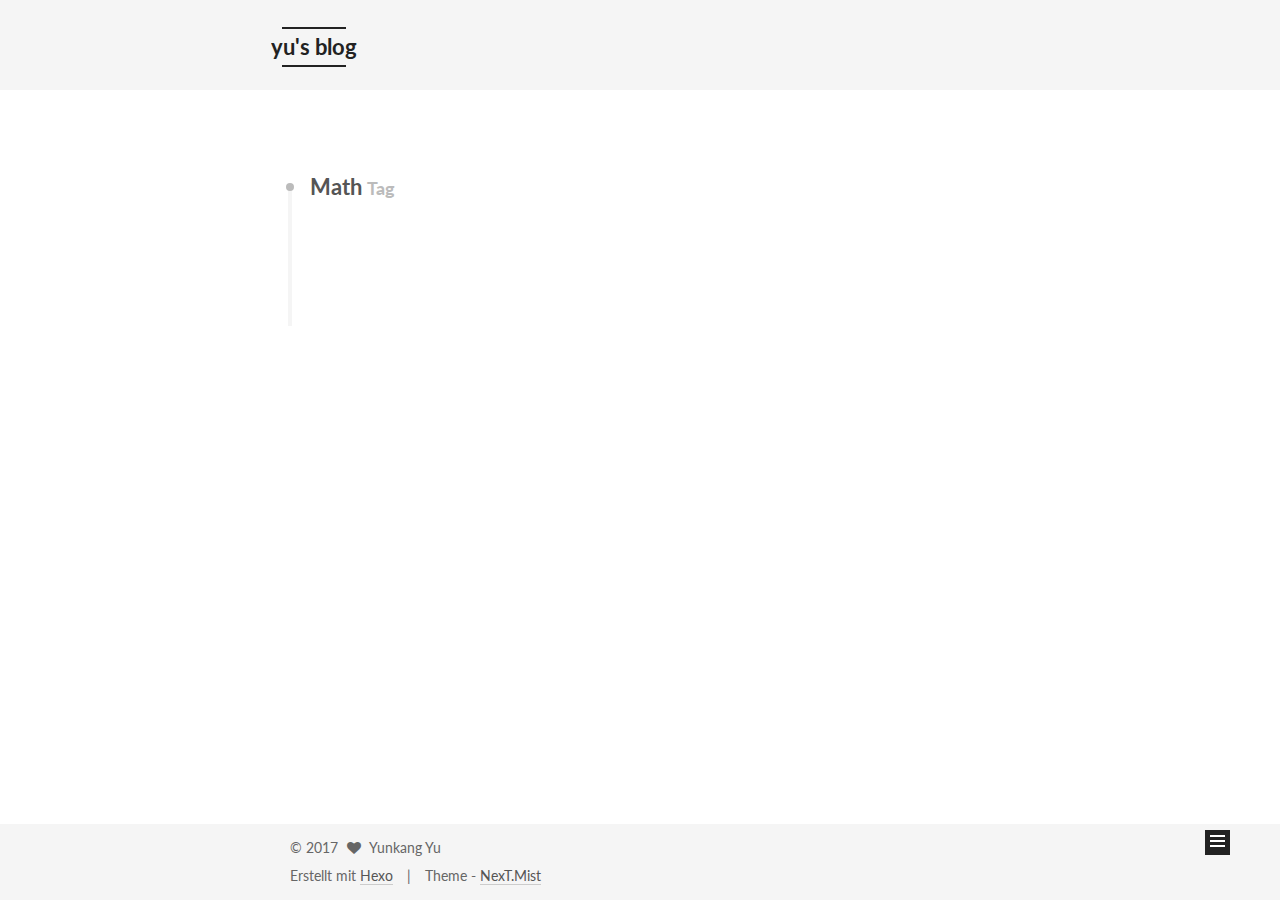
<file: tags/Math/index.html>
<!doctype html>



  


<html class="theme-next mist use-motion">
<head>
  <meta charset="UTF-8"/>
<meta http-equiv="X-UA-Compatible" content="IE=edge,chrome=1" />
<meta name="viewport" content="width=device-width, initial-scale=1, maximum-scale=1"/>



<meta http-equiv="Cache-Control" content="no-transform" />
<meta http-equiv="Cache-Control" content="no-siteapp" />












  
  
  <link href="/vendors/fancybox/source/jquery.fancybox.css?v=2.1.5" rel="stylesheet" type="text/css" />




  
  
  
  

  
    
    
  

  

  

  

  

  
    
    
    <link href="//fonts.googleapis.com/css?family=Lato:300,300italic,400,400italic,700,700italic&subset=latin,latin-ext" rel="stylesheet" type="text/css">
  






<link href="/vendors/font-awesome/css/font-awesome.min.css?v=4.4.0" rel="stylesheet" type="text/css" />

<link href="/css/main.css?v=5.0.1" rel="stylesheet" type="text/css" />


  <meta name="keywords" content="Hexo, NexT" />








  <link rel="shortcut icon" type="image/x-icon" href="/favicon.ico?v=5.0.1" />






<meta property="og:type" content="website">
<meta property="og:title" content="yu's blog">
<meta property="og:url" content="http://yoursite.com/tags/Math/index.html">
<meta property="og:site_name" content="yu's blog">
<meta name="twitter:card" content="summary">
<meta name="twitter:title" content="yu's blog">



<script type="text/javascript" id="hexo.configuration">
  var NexT = window.NexT || {};
  var CONFIG = {
    scheme: 'Mist',
    sidebar: {"position":"left","display":"post"},
    fancybox: true,
    motion: true,
    duoshuo: {
      userId: 0,
      author: 'Author'
    }
  };
</script>




  <link rel="canonical" href="http://yoursite.com/tags/Math/"/>


<meta name="baidu-site-verification" content="acIrrL46pW" />
<meta name="google-site-verification" content="bAScbhSnrsQUzj56j_ruALa4WGdo01SwixJPX6bQTZA" />
  <title> Tag: Math | yu's blog </title>
</head>

<body itemscope itemtype="http://schema.org/WebPage" lang="zh-CN">

  



  <script type="text/javascript">
    var _hmt = _hmt || [];
    (function() {
      var hm = document.createElement("script");
      hm.src = "//hm.baidu.com/hm.js?b70774abdb17664d4e462c00605e4c49";
      var s = document.getElementsByTagName("script")[0];
      s.parentNode.insertBefore(hm, s);
    })();
  </script>








  
  
    
  

  <div class="container one-collumn sidebar-position-left  ">
    <div class="headband"></div>

    <header id="header" class="header" itemscope itemtype="http://schema.org/WPHeader">
      <div class="header-inner"><div class="site-meta ">
  

  <div class="custom-logo-site-title">
    <a href="/"  class="brand" rel="start">
      <span class="logo-line-before"><i></i></span>
      <span class="site-title">yu's blog</span>
      <span class="logo-line-after"><i></i></span>
    </a>
  </div>
  <p class="site-subtitle"></p>
</div>

<div class="site-nav-toggle">
  <button>
    <span class="btn-bar"></span>
    <span class="btn-bar"></span>
    <span class="btn-bar"></span>
  </button>
</div>

<nav class="site-nav">
  

  
    <ul id="menu" class="menu">
      
        
        <li class="menu-item menu-item-home">
          <a href="/" rel="section">
            
              <i class="menu-item-icon fa fa-fw fa-home"></i> <br />
            
            Startseite
          </a>
        </li>
      
        
        <li class="menu-item menu-item-archives">
          <a href="/archives" rel="section">
            
              <i class="menu-item-icon fa fa-fw fa-archive"></i> <br />
            
            Archiv
          </a>
        </li>
      
        
        <li class="menu-item menu-item-tags">
          <a href="/tags" rel="section">
            
              <i class="menu-item-icon fa fa-fw fa-tags"></i> <br />
            
            Tags
          </a>
        </li>
      

      
    </ul>
  

  
</nav>

 </div>
    </header>

    <main id="main" class="main">
      <div class="main-inner">
        <div class="content-wrap">
          <div id="content" class="content">
            

  <div id="posts" class="posts-collapse">
    <div class="collection-title">
      <h2 >
        Math
        <small>Tag</small>
      </h2>
    </div>

    
      

  <article class="post post-type-normal" itemscope itemtype="http://schema.org/Article">
    <header class="post-header">

      <h1 class="post-title">
        
            <a class="post-title-link" href="/2016/08/12/Matrix-Calculus/" itemprop="url">
              
                <span itemprop="name">矩阵求导笔记</span>
              
            </a>
        
      </h1>

      <div class="post-meta">
        <time class="post-time" itemprop="dateCreated"
              datetime="2016-08-12T15:24:48+08:00"
              content="2016-08-12" >
          08-12
        </time>
      </div>

    </header>
  </article>


    
  </div>

  


          </div>
          


          

        </div>
        
          
  
  <div class="sidebar-toggle">
    <div class="sidebar-toggle-line-wrap">
      <span class="sidebar-toggle-line sidebar-toggle-line-first"></span>
      <span class="sidebar-toggle-line sidebar-toggle-line-middle"></span>
      <span class="sidebar-toggle-line sidebar-toggle-line-last"></span>
    </div>
  </div>

  <aside id="sidebar" class="sidebar">
    <div class="sidebar-inner">

      

      

      <section class="site-overview sidebar-panel  sidebar-panel-active ">
        <div class="site-author motion-element" itemprop="author" itemscope itemtype="http://schema.org/Person">
          <img class="site-author-image" itemprop="image"
               src="/images/avatar.gif"
               alt="Yunkang Yu" />
          <p class="site-author-name" itemprop="name">Yunkang Yu</p>
          <p class="site-description motion-element" itemprop="description"></p>
        </div>
        <nav class="site-state motion-element">
          <div class="site-state-item site-state-posts">
            <a href="/archives">
              <span class="site-state-item-count">2</span>
              <span class="site-state-item-name">Artikel</span>
            </a>
          </div>

          

          
            <div class="site-state-item site-state-tags">
              <a href="/tags">
                <span class="site-state-item-count">2</span>
                <span class="site-state-item-name">Tags</span>
              </a>
            </div>
          

        </nav>

        

        <div class="links-of-author motion-element">
          
        </div>

        
        

        
        

      </section>

      

    </div>
  </aside>


        
      </div>
    </main>

    <footer id="footer" class="footer">
      <div class="footer-inner">
        <div class="copyright" >
  
  &copy; 
  <span itemprop="copyrightYear">2017</span>
  <span class="with-love">
    <i class="fa fa-heart"></i>
  </span>
  <span class="author" itemprop="copyrightHolder">Yunkang Yu</span>
</div>

<div class="powered-by">
  Erstellt mit  <a class="theme-link" href="https://hexo.io">Hexo</a>
</div>

<div class="theme-info">
  Theme -
  <a class="theme-link" href="https://github.com/iissnan/hexo-theme-next">
    NexT.Mist
  </a>
</div>

        

        
      </div>
    </footer>

    <div class="back-to-top">
      <i class="fa fa-arrow-up"></i>
    </div>
  </div>

  

<script type="text/javascript">
  if (Object.prototype.toString.call(window.Promise) !== '[object Function]') {
    window.Promise = null;
  }
</script>









  



  
  <script type="text/javascript" src="/vendors/jquery/index.js?v=2.1.3"></script>

  
  <script type="text/javascript" src="/vendors/fastclick/lib/fastclick.min.js?v=1.0.6"></script>

  
  <script type="text/javascript" src="/vendors/jquery_lazyload/jquery.lazyload.js?v=1.9.7"></script>

  
  <script type="text/javascript" src="/vendors/velocity/velocity.min.js?v=1.2.1"></script>

  
  <script type="text/javascript" src="/vendors/velocity/velocity.ui.min.js?v=1.2.1"></script>

  
  <script type="text/javascript" src="/vendors/fancybox/source/jquery.fancybox.pack.js?v=2.1.5"></script>


  


  <script type="text/javascript" src="/js/src/utils.js?v=5.0.1"></script>

  <script type="text/javascript" src="/js/src/motion.js?v=5.0.1"></script>



  
  

  

  


  <script type="text/javascript" src="/js/src/bootstrap.js?v=5.0.1"></script>



  

  
    
  

  <script type="text/javascript">
    var duoshuoQuery = {short_name:"yushroom"};
    (function() {
      var ds = document.createElement('script');
      ds.type = 'text/javascript';ds.async = true;
      ds.id = 'duoshuo-script';
      ds.src = (document.location.protocol == 'https:' ? 'https:' : 'http:') + '//static.duoshuo.com/embed.js';
      ds.charset = 'UTF-8';
      (document.getElementsByTagName('head')[0]
      || document.getElementsByTagName('body')[0]).appendChild(ds);
    })();
  </script>

  
    
    <script src="/vendors/ua-parser-js/dist/ua-parser.min.js?v=0.7.9"></script>
    <script src="/js/src/hook-duoshuo.js"></script>
  






  
  

  
  <script type="text/x-mathjax-config">
    MathJax.Hub.Config({
      tex2jax: {
        inlineMath: [ ['$','$'], ["\\(","\\)"]  ],
        processEscapes: true,
        skipTags: ['script', 'noscript', 'style', 'textarea', 'pre', 'code']
      }
    });
  </script>

  <script type="text/x-mathjax-config">
    MathJax.Hub.Queue(function() {
      var all = MathJax.Hub.getAllJax(), i;
      for (i=0; i < all.length; i += 1) {
        all[i].SourceElement().parentNode.className += ' has-jax';
      }
    });
  </script>
  <script type="text/javascript" src="//cdn.mathjax.org/mathjax/latest/MathJax.js?config=TeX-AMS-MML_HTMLorMML"></script>


  

  
  <script src="https://cdn1.lncld.net/static/js/av-core-mini-0.6.1.js"></script>
  <script>AV.initialize("E6GuXGwiwwWf8JP8Yo64znzg-gzGzoHsz", "LSFjOWifazOb8Redn1anx1jx");</script>
  <script>
    function showTime(Counter) {
      var query = new AV.Query(Counter);
      var entries = [];
      var $visitors = $(".leancloud_visitors");

      $visitors.each(function () {
        entries.push( $(this).attr("id").trim() );
      });

      query.containedIn('url', entries);
      query.find()
        .done(function (results) {
          var COUNT_CONTAINER_REF = '.leancloud-visitors-count';

          if (results.length === 0) {
            $visitors.find(COUNT_CONTAINER_REF).text(0);
            return;
          }

          for (var i = 0; i < results.length; i++) {
            var item = results[i];
            var url = item.get('url');
            var time = item.get('time');
            var element = document.getElementById(url);

            $(element).find(COUNT_CONTAINER_REF).text(time);
          }
          for(var i = 0; i < entries.length; i++) {
            var url = entries[i];
            var element = document.getElementById(url);
            var countSpan = $(element).find(COUNT_CONTAINER_REF);
            if( countSpan.text() == '') {
              countSpan.text(0);
            }
          }
        })
        .fail(function (object, error) {
          console.log("Error: " + error.code + " " + error.message);
        });
    }

    function addCount(Counter) {
      var $visitors = $(".leancloud_visitors");
      var url = $visitors.attr('id').trim();
      var title = $visitors.attr('data-flag-title').trim();
      var query = new AV.Query(Counter);

      query.equalTo("url", url);
      query.find({
        success: function(results) {
          if (results.length > 0) {
            var counter = results[0];
            counter.fetchWhenSave(true);
            counter.increment("time");
            counter.save(null, {
              success: function(counter) {
                var $element = $(document.getElementById(url));
                $element.find('.leancloud-visitors-count').text(counter.get('time'));
              },
              error: function(counter, error) {
                console.log('Failed to save Visitor num, with error message: ' + error.message);
              }
            });
          } else {
            var newcounter = new Counter();
            /* Set ACL */
            var acl = new AV.ACL();
            acl.setPublicReadAccess(true);
            acl.setPublicWriteAccess(true);
            newcounter.setACL(acl);
            /* End Set ACL */
            newcounter.set("title", title);
            newcounter.set("url", url);
            newcounter.set("time", 1);
            newcounter.save(null, {
              success: function(newcounter) {
                var $element = $(document.getElementById(url));
                $element.find('.leancloud-visitors-count').text(newcounter.get('time'));
              },
              error: function(newcounter, error) {
                console.log('Failed to create');
              }
            });
          }
        },
        error: function(error) {
          console.log('Error:' + error.code + " " + error.message);
        }
      });
    }

    $(function() {
      var Counter = AV.Object.extend("Counter");
      if ($('.leancloud_visitors').length == 1) {
        addCount(Counter);
      } else if ($('.post-title-link').length > 1) {
        showTime(Counter);
      }
    });
  </script>



  

</body>
</html>
</file>
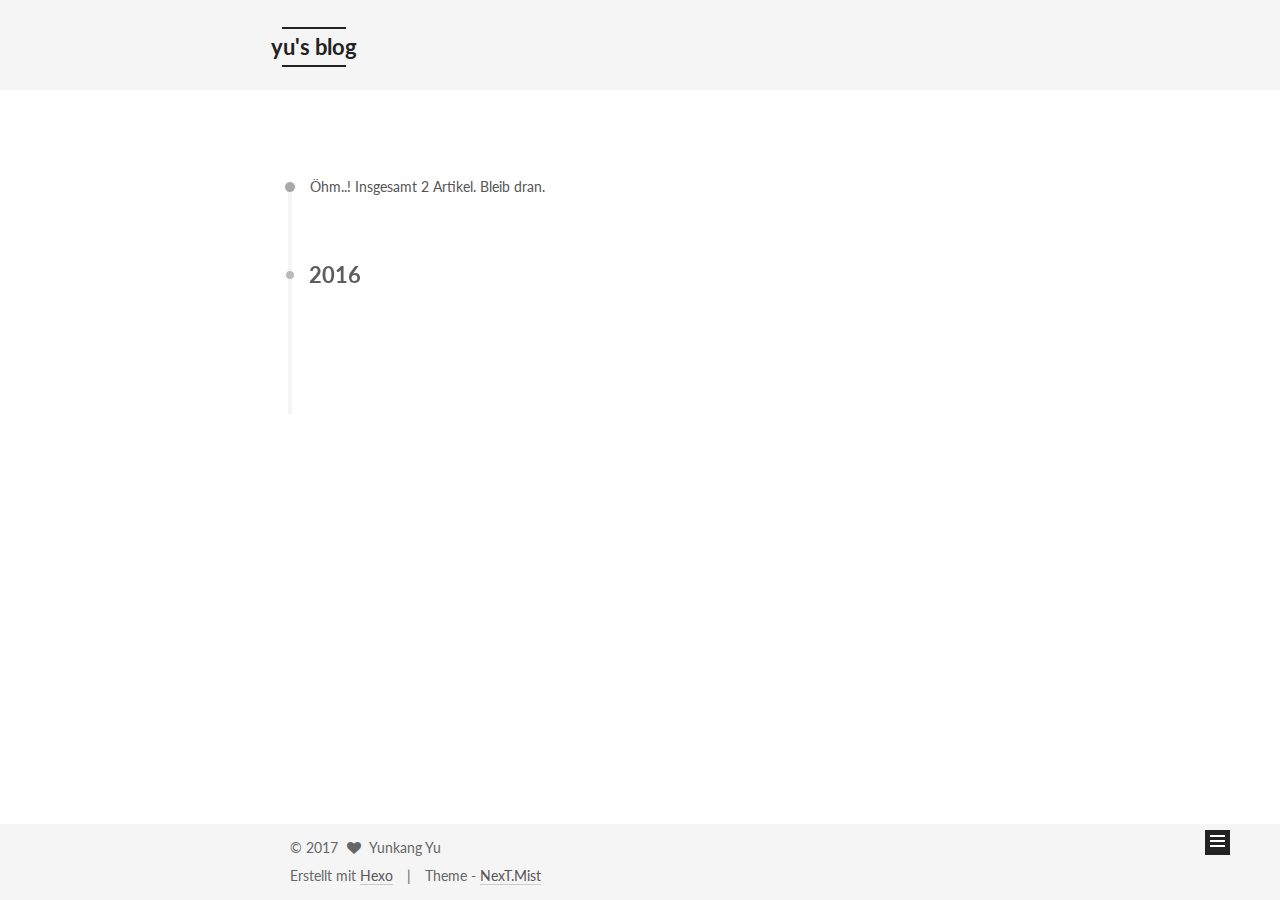
<file: archives/2016/08/index.html>
<!doctype html>



  


<html class="theme-next mist use-motion">
<head>
  <meta charset="UTF-8"/>
<meta http-equiv="X-UA-Compatible" content="IE=edge,chrome=1" />
<meta name="viewport" content="width=device-width, initial-scale=1, maximum-scale=1"/>



<meta http-equiv="Cache-Control" content="no-transform" />
<meta http-equiv="Cache-Control" content="no-siteapp" />












  
  
  <link href="/vendors/fancybox/source/jquery.fancybox.css?v=2.1.5" rel="stylesheet" type="text/css" />




  
  
  
  

  
    
    
  

  

  

  

  

  
    
    
    <link href="//fonts.googleapis.com/css?family=Lato:300,300italic,400,400italic,700,700italic&subset=latin,latin-ext" rel="stylesheet" type="text/css">
  






<link href="/vendors/font-awesome/css/font-awesome.min.css?v=4.4.0" rel="stylesheet" type="text/css" />

<link href="/css/main.css?v=5.0.1" rel="stylesheet" type="text/css" />


  <meta name="keywords" content="Hexo, NexT" />








  <link rel="shortcut icon" type="image/x-icon" href="/favicon.ico?v=5.0.1" />






<meta property="og:type" content="website">
<meta property="og:title" content="yu's blog">
<meta property="og:url" content="http://yoursite.com/archives/2016/08/index.html">
<meta property="og:site_name" content="yu's blog">
<meta name="twitter:card" content="summary">
<meta name="twitter:title" content="yu's blog">



<script type="text/javascript" id="hexo.configuration">
  var NexT = window.NexT || {};
  var CONFIG = {
    scheme: 'Mist',
    sidebar: {"position":"left","display":"post"},
    fancybox: true,
    motion: true,
    duoshuo: {
      userId: 0,
      author: 'Author'
    }
  };
</script>




  <link rel="canonical" href="http://yoursite.com/archives/2016/08/"/>


<meta name="baidu-site-verification" content="acIrrL46pW" />
<meta name="google-site-verification" content="bAScbhSnrsQUzj56j_ruALa4WGdo01SwixJPX6bQTZA" />
  <title> Archiv | yu's blog </title>
</head>

<body itemscope itemtype="http://schema.org/WebPage" lang="zh-CN">

  



  <script type="text/javascript">
    var _hmt = _hmt || [];
    (function() {
      var hm = document.createElement("script");
      hm.src = "//hm.baidu.com/hm.js?b70774abdb17664d4e462c00605e4c49";
      var s = document.getElementsByTagName("script")[0];
      s.parentNode.insertBefore(hm, s);
    })();
  </script>








  
  
    
  

  <div class="container one-collumn sidebar-position-left  page-archive  ">
    <div class="headband"></div>

    <header id="header" class="header" itemscope itemtype="http://schema.org/WPHeader">
      <div class="header-inner"><div class="site-meta ">
  

  <div class="custom-logo-site-title">
    <a href="/"  class="brand" rel="start">
      <span class="logo-line-before"><i></i></span>
      <span class="site-title">yu's blog</span>
      <span class="logo-line-after"><i></i></span>
    </a>
  </div>
  <p class="site-subtitle"></p>
</div>

<div class="site-nav-toggle">
  <button>
    <span class="btn-bar"></span>
    <span class="btn-bar"></span>
    <span class="btn-bar"></span>
  </button>
</div>

<nav class="site-nav">
  

  
    <ul id="menu" class="menu">
      
        
        <li class="menu-item menu-item-home">
          <a href="/" rel="section">
            
              <i class="menu-item-icon fa fa-fw fa-home"></i> <br />
            
            Startseite
          </a>
        </li>
      
        
        <li class="menu-item menu-item-archives">
          <a href="/archives" rel="section">
            
              <i class="menu-item-icon fa fa-fw fa-archive"></i> <br />
            
            Archiv
          </a>
        </li>
      
        
        <li class="menu-item menu-item-tags">
          <a href="/tags" rel="section">
            
              <i class="menu-item-icon fa fa-fw fa-tags"></i> <br />
            
            Tags
          </a>
        </li>
      

      
    </ul>
  

  
</nav>

 </div>
    </header>

    <main id="main" class="main">
      <div class="main-inner">
        <div class="content-wrap">
          <div id="content" class="content">
            

  <section id="posts" class="posts-collapse">
    <span class="archive-move-on"></span>

    <span class="archive-page-counter">
      
      
      
        
      
      Öhm..! Insgesamt 2 Artikel. Bleib dran.
    </span>

    

      
      
      

      
        
        <div class="collection-title">
          <h2 class="archive-year motion-element" id="archive-year-2016">2016</h2>
        </div>
      
      

      

  <article class="post post-type-normal" itemscope itemtype="http://schema.org/Article">
    <header class="post-header">

      <h1 class="post-title">
        
            <a class="post-title-link" href="/2016/08/12/Matrix-Calculus/" itemprop="url">
              
                <span itemprop="name">矩阵求导笔记</span>
              
            </a>
        
      </h1>

      <div class="post-meta">
        <time class="post-time" itemprop="dateCreated"
              datetime="2016-08-12T15:24:48+08:00"
              content="2016-08-12" >
          08-12
        </time>
      </div>

    </header>
  </article>



    

  </section>

  



          </div>
          


          

        </div>
        
          
  
  <div class="sidebar-toggle">
    <div class="sidebar-toggle-line-wrap">
      <span class="sidebar-toggle-line sidebar-toggle-line-first"></span>
      <span class="sidebar-toggle-line sidebar-toggle-line-middle"></span>
      <span class="sidebar-toggle-line sidebar-toggle-line-last"></span>
    </div>
  </div>

  <aside id="sidebar" class="sidebar">
    <div class="sidebar-inner">

      

      

      <section class="site-overview sidebar-panel  sidebar-panel-active ">
        <div class="site-author motion-element" itemprop="author" itemscope itemtype="http://schema.org/Person">
          <img class="site-author-image" itemprop="image"
               src="/images/avatar.gif"
               alt="Yunkang Yu" />
          <p class="site-author-name" itemprop="name">Yunkang Yu</p>
          <p class="site-description motion-element" itemprop="description"></p>
        </div>
        <nav class="site-state motion-element">
          <div class="site-state-item site-state-posts">
            <a href="/archives">
              <span class="site-state-item-count">2</span>
              <span class="site-state-item-name">Artikel</span>
            </a>
          </div>

          

          
            <div class="site-state-item site-state-tags">
              <a href="/tags">
                <span class="site-state-item-count">2</span>
                <span class="site-state-item-name">Tags</span>
              </a>
            </div>
          

        </nav>

        

        <div class="links-of-author motion-element">
          
        </div>

        
        

        
        

      </section>

      

    </div>
  </aside>


        
      </div>
    </main>

    <footer id="footer" class="footer">
      <div class="footer-inner">
        <div class="copyright" >
  
  &copy; 
  <span itemprop="copyrightYear">2017</span>
  <span class="with-love">
    <i class="fa fa-heart"></i>
  </span>
  <span class="author" itemprop="copyrightHolder">Yunkang Yu</span>
</div>

<div class="powered-by">
  Erstellt mit  <a class="theme-link" href="https://hexo.io">Hexo</a>
</div>

<div class="theme-info">
  Theme -
  <a class="theme-link" href="https://github.com/iissnan/hexo-theme-next">
    NexT.Mist
  </a>
</div>

        

        
      </div>
    </footer>

    <div class="back-to-top">
      <i class="fa fa-arrow-up"></i>
    </div>
  </div>

  

<script type="text/javascript">
  if (Object.prototype.toString.call(window.Promise) !== '[object Function]') {
    window.Promise = null;
  }
</script>









  



  
  <script type="text/javascript" src="/vendors/jquery/index.js?v=2.1.3"></script>

  
  <script type="text/javascript" src="/vendors/fastclick/lib/fastclick.min.js?v=1.0.6"></script>

  
  <script type="text/javascript" src="/vendors/jquery_lazyload/jquery.lazyload.js?v=1.9.7"></script>

  
  <script type="text/javascript" src="/vendors/velocity/velocity.min.js?v=1.2.1"></script>

  
  <script type="text/javascript" src="/vendors/velocity/velocity.ui.min.js?v=1.2.1"></script>

  
  <script type="text/javascript" src="/vendors/fancybox/source/jquery.fancybox.pack.js?v=2.1.5"></script>


  


  <script type="text/javascript" src="/js/src/utils.js?v=5.0.1"></script>

  <script type="text/javascript" src="/js/src/motion.js?v=5.0.1"></script>



  
  

  
  
    <script type="text/javascript" id="motion.page.archive">
      $('.archive-year').velocity('transition.slideLeftIn');
    </script>
  


  


  <script type="text/javascript" src="/js/src/bootstrap.js?v=5.0.1"></script>



  

  
    
  

  <script type="text/javascript">
    var duoshuoQuery = {short_name:"yushroom"};
    (function() {
      var ds = document.createElement('script');
      ds.type = 'text/javascript';ds.async = true;
      ds.id = 'duoshuo-script';
      ds.src = (document.location.protocol == 'https:' ? 'https:' : 'http:') + '//static.duoshuo.com/embed.js';
      ds.charset = 'UTF-8';
      (document.getElementsByTagName('head')[0]
      || document.getElementsByTagName('body')[0]).appendChild(ds);
    })();
  </script>

  
    
    <script src="/vendors/ua-parser-js/dist/ua-parser.min.js?v=0.7.9"></script>
    <script src="/js/src/hook-duoshuo.js"></script>
  






  
  

  
  <script type="text/x-mathjax-config">
    MathJax.Hub.Config({
      tex2jax: {
        inlineMath: [ ['$','$'], ["\\(","\\)"]  ],
        processEscapes: true,
        skipTags: ['script', 'noscript', 'style', 'textarea', 'pre', 'code']
      }
    });
  </script>

  <script type="text/x-mathjax-config">
    MathJax.Hub.Queue(function() {
      var all = MathJax.Hub.getAllJax(), i;
      for (i=0; i < all.length; i += 1) {
        all[i].SourceElement().parentNode.className += ' has-jax';
      }
    });
  </script>
  <script type="text/javascript" src="//cdn.mathjax.org/mathjax/latest/MathJax.js?config=TeX-AMS-MML_HTMLorMML"></script>


  

  
  <script src="https://cdn1.lncld.net/static/js/av-core-mini-0.6.1.js"></script>
  <script>AV.initialize("E6GuXGwiwwWf8JP8Yo64znzg-gzGzoHsz", "LSFjOWifazOb8Redn1anx1jx");</script>
  <script>
    function showTime(Counter) {
      var query = new AV.Query(Counter);
      var entries = [];
      var $visitors = $(".leancloud_visitors");

      $visitors.each(function () {
        entries.push( $(this).attr("id").trim() );
      });

      query.containedIn('url', entries);
      query.find()
        .done(function (results) {
          var COUNT_CONTAINER_REF = '.leancloud-visitors-count';

          if (results.length === 0) {
            $visitors.find(COUNT_CONTAINER_REF).text(0);
            return;
          }

          for (var i = 0; i < results.length; i++) {
            var item = results[i];
            var url = item.get('url');
            var time = item.get('time');
            var element = document.getElementById(url);

            $(element).find(COUNT_CONTAINER_REF).text(time);
          }
          for(var i = 0; i < entries.length; i++) {
            var url = entries[i];
            var element = document.getElementById(url);
            var countSpan = $(element).find(COUNT_CONTAINER_REF);
            if( countSpan.text() == '') {
              countSpan.text(0);
            }
          }
        })
        .fail(function (object, error) {
          console.log("Error: " + error.code + " " + error.message);
        });
    }

    function addCount(Counter) {
      var $visitors = $(".leancloud_visitors");
      var url = $visitors.attr('id').trim();
      var title = $visitors.attr('data-flag-title').trim();
      var query = new AV.Query(Counter);

      query.equalTo("url", url);
      query.find({
        success: function(results) {
          if (results.length > 0) {
            var counter = results[0];
            counter.fetchWhenSave(true);
            counter.increment("time");
            counter.save(null, {
              success: function(counter) {
                var $element = $(document.getElementById(url));
                $element.find('.leancloud-visitors-count').text(counter.get('time'));
              },
              error: function(counter, error) {
                console.log('Failed to save Visitor num, with error message: ' + error.message);
              }
            });
          } else {
            var newcounter = new Counter();
            /* Set ACL */
            var acl = new AV.ACL();
            acl.setPublicReadAccess(true);
            acl.setPublicWriteAccess(true);
            newcounter.setACL(acl);
            /* End Set ACL */
            newcounter.set("title", title);
            newcounter.set("url", url);
            newcounter.set("time", 1);
            newcounter.save(null, {
              success: function(newcounter) {
                var $element = $(document.getElementById(url));
                $element.find('.leancloud-visitors-count').text(newcounter.get('time'));
              },
              error: function(newcounter, error) {
                console.log('Failed to create');
              }
            });
          }
        },
        error: function(error) {
          console.log('Error:' + error.code + " " + error.message);
        }
      });
    }

    $(function() {
      var Counter = AV.Object.extend("Counter");
      if ($('.leancloud_visitors').length == 1) {
        addCount(Counter);
      } else if ($('.post-title-link').length > 1) {
        showTime(Counter);
      }
    });
  </script>



  

</body>
</html>
</file>
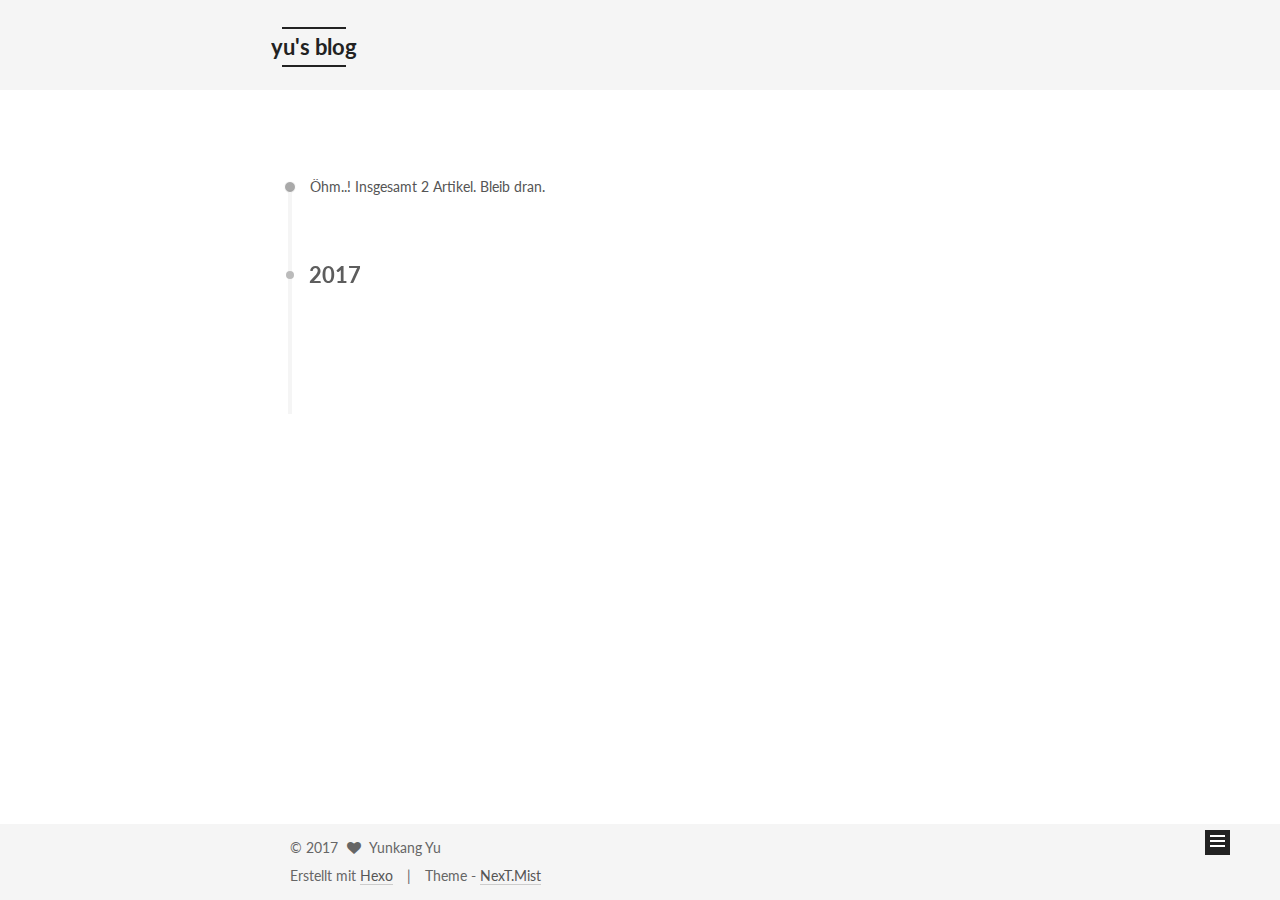
<file: archives/2017/03/index.html>
<!doctype html>



  


<html class="theme-next mist use-motion">
<head>
  <meta charset="UTF-8"/>
<meta http-equiv="X-UA-Compatible" content="IE=edge,chrome=1" />
<meta name="viewport" content="width=device-width, initial-scale=1, maximum-scale=1"/>



<meta http-equiv="Cache-Control" content="no-transform" />
<meta http-equiv="Cache-Control" content="no-siteapp" />












  
  
  <link href="/vendors/fancybox/source/jquery.fancybox.css?v=2.1.5" rel="stylesheet" type="text/css" />




  
  
  
  

  
    
    
  

  

  

  

  

  
    
    
    <link href="//fonts.googleapis.com/css?family=Lato:300,300italic,400,400italic,700,700italic&subset=latin,latin-ext" rel="stylesheet" type="text/css">
  






<link href="/vendors/font-awesome/css/font-awesome.min.css?v=4.4.0" rel="stylesheet" type="text/css" />

<link href="/css/main.css?v=5.0.1" rel="stylesheet" type="text/css" />


  <meta name="keywords" content="Hexo, NexT" />








  <link rel="shortcut icon" type="image/x-icon" href="/favicon.ico?v=5.0.1" />






<meta property="og:type" content="website">
<meta property="og:title" content="yu's blog">
<meta property="og:url" content="http://yoursite.com/archives/2017/03/index.html">
<meta property="og:site_name" content="yu's blog">
<meta name="twitter:card" content="summary">
<meta name="twitter:title" content="yu's blog">



<script type="text/javascript" id="hexo.configuration">
  var NexT = window.NexT || {};
  var CONFIG = {
    scheme: 'Mist',
    sidebar: {"position":"left","display":"post"},
    fancybox: true,
    motion: true,
    duoshuo: {
      userId: 0,
      author: 'Author'
    }
  };
</script>




  <link rel="canonical" href="http://yoursite.com/archives/2017/03/"/>


<meta name="baidu-site-verification" content="acIrrL46pW" />
<meta name="google-site-verification" content="bAScbhSnrsQUzj56j_ruALa4WGdo01SwixJPX6bQTZA" />
  <title> Archiv | yu's blog </title>
</head>

<body itemscope itemtype="http://schema.org/WebPage" lang="zh-CN">

  



  <script type="text/javascript">
    var _hmt = _hmt || [];
    (function() {
      var hm = document.createElement("script");
      hm.src = "//hm.baidu.com/hm.js?b70774abdb17664d4e462c00605e4c49";
      var s = document.getElementsByTagName("script")[0];
      s.parentNode.insertBefore(hm, s);
    })();
  </script>








  
  
    
  

  <div class="container one-collumn sidebar-position-left  page-archive  ">
    <div class="headband"></div>

    <header id="header" class="header" itemscope itemtype="http://schema.org/WPHeader">
      <div class="header-inner"><div class="site-meta ">
  

  <div class="custom-logo-site-title">
    <a href="/"  class="brand" rel="start">
      <span class="logo-line-before"><i></i></span>
      <span class="site-title">yu's blog</span>
      <span class="logo-line-after"><i></i></span>
    </a>
  </div>
  <p class="site-subtitle"></p>
</div>

<div class="site-nav-toggle">
  <button>
    <span class="btn-bar"></span>
    <span class="btn-bar"></span>
    <span class="btn-bar"></span>
  </button>
</div>

<nav class="site-nav">
  

  
    <ul id="menu" class="menu">
      
        
        <li class="menu-item menu-item-home">
          <a href="/" rel="section">
            
              <i class="menu-item-icon fa fa-fw fa-home"></i> <br />
            
            Startseite
          </a>
        </li>
      
        
        <li class="menu-item menu-item-archives">
          <a href="/archives" rel="section">
            
              <i class="menu-item-icon fa fa-fw fa-archive"></i> <br />
            
            Archiv
          </a>
        </li>
      
        
        <li class="menu-item menu-item-tags">
          <a href="/tags" rel="section">
            
              <i class="menu-item-icon fa fa-fw fa-tags"></i> <br />
            
            Tags
          </a>
        </li>
      

      
    </ul>
  

  
</nav>

 </div>
    </header>

    <main id="main" class="main">
      <div class="main-inner">
        <div class="content-wrap">
          <div id="content" class="content">
            

  <section id="posts" class="posts-collapse">
    <span class="archive-move-on"></span>

    <span class="archive-page-counter">
      
      
      
        
      
      Öhm..! Insgesamt 2 Artikel. Bleib dran.
    </span>

    

      
      
      

      
        
        <div class="collection-title">
          <h2 class="archive-year motion-element" id="archive-year-2017">2017</h2>
        </div>
      
      

      

  <article class="post post-type-normal" itemscope itemtype="http://schema.org/Article">
    <header class="post-header">

      <h1 class="post-title">
        
            <a class="post-title-link" href="/2017/03/08/PBR/" itemprop="url">
              
                <span itemprop="name">PBR从原理到实现</span>
              
            </a>
        
      </h1>

      <div class="post-meta">
        <time class="post-time" itemprop="dateCreated"
              datetime="2017-03-08T12:56:48+08:00"
              content="2017-03-08" >
          03-08
        </time>
      </div>

    </header>
  </article>



    

  </section>

  



          </div>
          


          

        </div>
        
          
  
  <div class="sidebar-toggle">
    <div class="sidebar-toggle-line-wrap">
      <span class="sidebar-toggle-line sidebar-toggle-line-first"></span>
      <span class="sidebar-toggle-line sidebar-toggle-line-middle"></span>
      <span class="sidebar-toggle-line sidebar-toggle-line-last"></span>
    </div>
  </div>

  <aside id="sidebar" class="sidebar">
    <div class="sidebar-inner">

      

      

      <section class="site-overview sidebar-panel  sidebar-panel-active ">
        <div class="site-author motion-element" itemprop="author" itemscope itemtype="http://schema.org/Person">
          <img class="site-author-image" itemprop="image"
               src="/images/avatar.gif"
               alt="Yunkang Yu" />
          <p class="site-author-name" itemprop="name">Yunkang Yu</p>
          <p class="site-description motion-element" itemprop="description"></p>
        </div>
        <nav class="site-state motion-element">
          <div class="site-state-item site-state-posts">
            <a href="/archives">
              <span class="site-state-item-count">2</span>
              <span class="site-state-item-name">Artikel</span>
            </a>
          </div>

          

          
            <div class="site-state-item site-state-tags">
              <a href="/tags">
                <span class="site-state-item-count">2</span>
                <span class="site-state-item-name">Tags</span>
              </a>
            </div>
          

        </nav>

        

        <div class="links-of-author motion-element">
          
        </div>

        
        

        
        

      </section>

      

    </div>
  </aside>


        
      </div>
    </main>

    <footer id="footer" class="footer">
      <div class="footer-inner">
        <div class="copyright" >
  
  &copy; 
  <span itemprop="copyrightYear">2017</span>
  <span class="with-love">
    <i class="fa fa-heart"></i>
  </span>
  <span class="author" itemprop="copyrightHolder">Yunkang Yu</span>
</div>

<div class="powered-by">
  Erstellt mit  <a class="theme-link" href="https://hexo.io">Hexo</a>
</div>

<div class="theme-info">
  Theme -
  <a class="theme-link" href="https://github.com/iissnan/hexo-theme-next">
    NexT.Mist
  </a>
</div>

        

        
      </div>
    </footer>

    <div class="back-to-top">
      <i class="fa fa-arrow-up"></i>
    </div>
  </div>

  

<script type="text/javascript">
  if (Object.prototype.toString.call(window.Promise) !== '[object Function]') {
    window.Promise = null;
  }
</script>









  



  
  <script type="text/javascript" src="/vendors/jquery/index.js?v=2.1.3"></script>

  
  <script type="text/javascript" src="/vendors/fastclick/lib/fastclick.min.js?v=1.0.6"></script>

  
  <script type="text/javascript" src="/vendors/jquery_lazyload/jquery.lazyload.js?v=1.9.7"></script>

  
  <script type="text/javascript" src="/vendors/velocity/velocity.min.js?v=1.2.1"></script>

  
  <script type="text/javascript" src="/vendors/velocity/velocity.ui.min.js?v=1.2.1"></script>

  
  <script type="text/javascript" src="/vendors/fancybox/source/jquery.fancybox.pack.js?v=2.1.5"></script>


  


  <script type="text/javascript" src="/js/src/utils.js?v=5.0.1"></script>

  <script type="text/javascript" src="/js/src/motion.js?v=5.0.1"></script>



  
  

  
  
    <script type="text/javascript" id="motion.page.archive">
      $('.archive-year').velocity('transition.slideLeftIn');
    </script>
  


  


  <script type="text/javascript" src="/js/src/bootstrap.js?v=5.0.1"></script>



  

  
    
  

  <script type="text/javascript">
    var duoshuoQuery = {short_name:"yushroom"};
    (function() {
      var ds = document.createElement('script');
      ds.type = 'text/javascript';ds.async = true;
      ds.id = 'duoshuo-script';
      ds.src = (document.location.protocol == 'https:' ? 'https:' : 'http:') + '//static.duoshuo.com/embed.js';
      ds.charset = 'UTF-8';
      (document.getElementsByTagName('head')[0]
      || document.getElementsByTagName('body')[0]).appendChild(ds);
    })();
  </script>

  
    
    <script src="/vendors/ua-parser-js/dist/ua-parser.min.js?v=0.7.9"></script>
    <script src="/js/src/hook-duoshuo.js"></script>
  






  
  

  
  <script type="text/x-mathjax-config">
    MathJax.Hub.Config({
      tex2jax: {
        inlineMath: [ ['$','$'], ["\\(","\\)"]  ],
        processEscapes: true,
        skipTags: ['script', 'noscript', 'style', 'textarea', 'pre', 'code']
      }
    });
  </script>

  <script type="text/x-mathjax-config">
    MathJax.Hub.Queue(function() {
      var all = MathJax.Hub.getAllJax(), i;
      for (i=0; i < all.length; i += 1) {
        all[i].SourceElement().parentNode.className += ' has-jax';
      }
    });
  </script>
  <script type="text/javascript" src="//cdn.mathjax.org/mathjax/latest/MathJax.js?config=TeX-AMS-MML_HTMLorMML"></script>


  

  
  <script src="https://cdn1.lncld.net/static/js/av-core-mini-0.6.1.js"></script>
  <script>AV.initialize("E6GuXGwiwwWf8JP8Yo64znzg-gzGzoHsz", "LSFjOWifazOb8Redn1anx1jx");</script>
  <script>
    function showTime(Counter) {
      var query = new AV.Query(Counter);
      var entries = [];
      var $visitors = $(".leancloud_visitors");

      $visitors.each(function () {
        entries.push( $(this).attr("id").trim() );
      });

      query.containedIn('url', entries);
      query.find()
        .done(function (results) {
          var COUNT_CONTAINER_REF = '.leancloud-visitors-count';

          if (results.length === 0) {
            $visitors.find(COUNT_CONTAINER_REF).text(0);
            return;
          }

          for (var i = 0; i < results.length; i++) {
            var item = results[i];
            var url = item.get('url');
            var time = item.get('time');
            var element = document.getElementById(url);

            $(element).find(COUNT_CONTAINER_REF).text(time);
          }
          for(var i = 0; i < entries.length; i++) {
            var url = entries[i];
            var element = document.getElementById(url);
            var countSpan = $(element).find(COUNT_CONTAINER_REF);
            if( countSpan.text() == '') {
              countSpan.text(0);
            }
          }
        })
        .fail(function (object, error) {
          console.log("Error: " + error.code + " " + error.message);
        });
    }

    function addCount(Counter) {
      var $visitors = $(".leancloud_visitors");
      var url = $visitors.attr('id').trim();
      var title = $visitors.attr('data-flag-title').trim();
      var query = new AV.Query(Counter);

      query.equalTo("url", url);
      query.find({
        success: function(results) {
          if (results.length > 0) {
            var counter = results[0];
            counter.fetchWhenSave(true);
            counter.increment("time");
            counter.save(null, {
              success: function(counter) {
                var $element = $(document.getElementById(url));
                $element.find('.leancloud-visitors-count').text(counter.get('time'));
              },
              error: function(counter, error) {
                console.log('Failed to save Visitor num, with error message: ' + error.message);
              }
            });
          } else {
            var newcounter = new Counter();
            /* Set ACL */
            var acl = new AV.ACL();
            acl.setPublicReadAccess(true);
            acl.setPublicWriteAccess(true);
            newcounter.setACL(acl);
            /* End Set ACL */
            newcounter.set("title", title);
            newcounter.set("url", url);
            newcounter.set("time", 1);
            newcounter.save(null, {
              success: function(newcounter) {
                var $element = $(document.getElementById(url));
                $element.find('.leancloud-visitors-count').text(newcounter.get('time'));
              },
              error: function(newcounter, error) {
                console.log('Failed to create');
              }
            });
          }
        },
        error: function(error) {
          console.log('Error:' + error.code + " " + error.message);
        }
      });
    }

    $(function() {
      var Counter = AV.Object.extend("Counter");
      if ($('.leancloud_visitors').length == 1) {
        addCount(Counter);
      } else if ($('.post-title-link').length > 1) {
        showTime(Counter);
      }
    });
  </script>



  

</body>
</html>
</file>
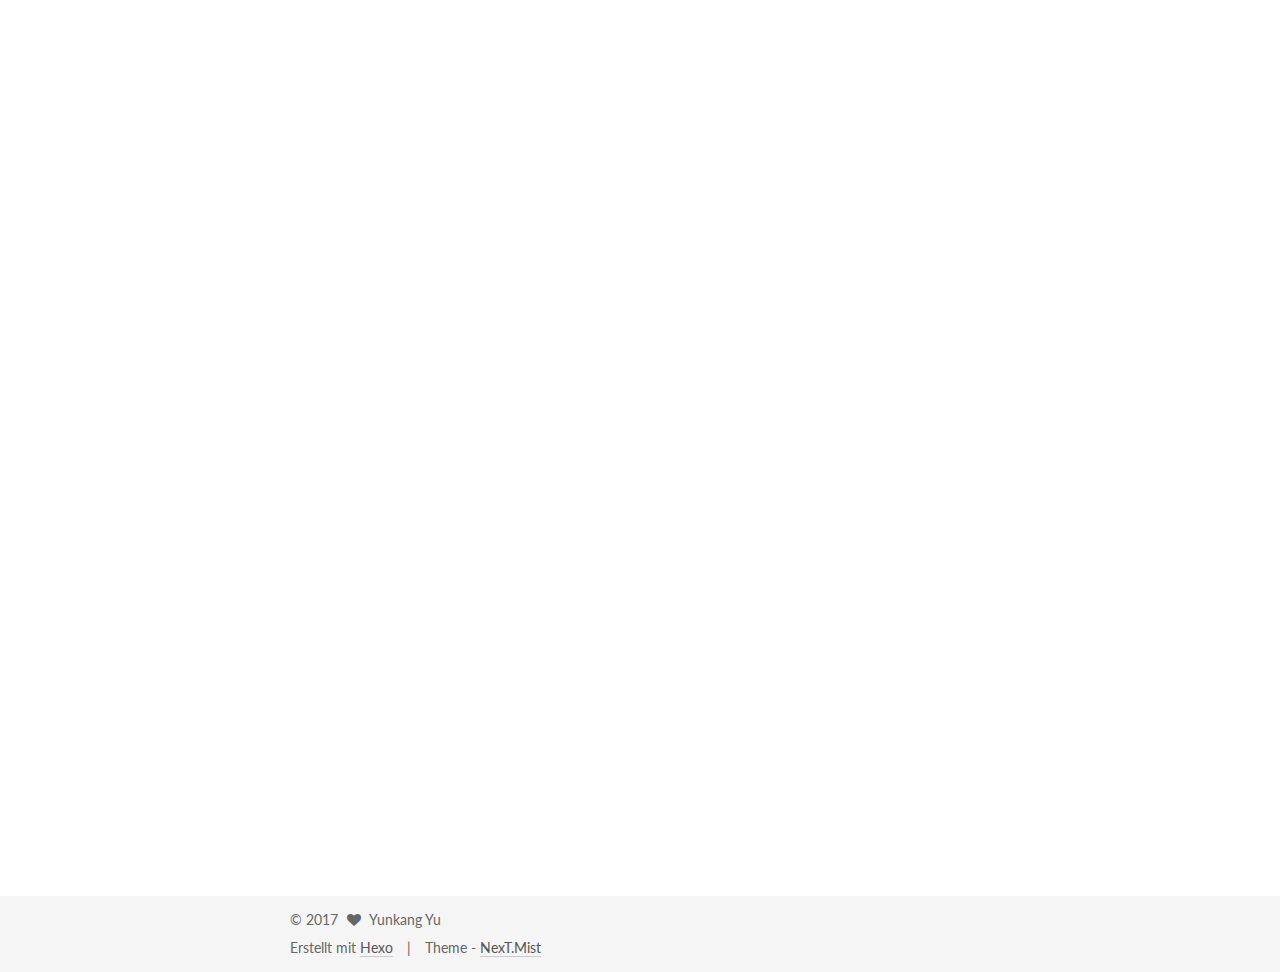
<file: 2016/08/12/Matrix-Calculus/index.html>
<!doctype html>



  


<html class="theme-next mist use-motion">
<head>
  <meta charset="UTF-8"/>
<meta http-equiv="X-UA-Compatible" content="IE=edge,chrome=1" />
<meta name="viewport" content="width=device-width, initial-scale=1, maximum-scale=1"/>



<meta http-equiv="Cache-Control" content="no-transform" />
<meta http-equiv="Cache-Control" content="no-siteapp" />












  
  
  <link href="/vendors/fancybox/source/jquery.fancybox.css?v=2.1.5" rel="stylesheet" type="text/css" />




  
  
  
  

  
    
    
  

  

  

  

  

  
    
    
    <link href="//fonts.googleapis.com/css?family=Lato:300,300italic,400,400italic,700,700italic&subset=latin,latin-ext" rel="stylesheet" type="text/css">
  






<link href="/vendors/font-awesome/css/font-awesome.min.css?v=4.4.0" rel="stylesheet" type="text/css" />

<link href="/css/main.css?v=5.0.1" rel="stylesheet" type="text/css" />


  <meta name="keywords" content="Math," />








  <link rel="shortcut icon" type="image/x-icon" href="/favicon.ico?v=5.0.1" />






<meta name="description" content="约定​   先说一个大坑吧，矩阵求导有两种布局（layout）：分子布局（numerator layout，也叫Jacobian formulation）和分母布局（denominator layout，也叫Hessian formulation），两者互为转置，个人理解就是谁先对谁展开的问题，关于这两者的详细区别见维基百科。为什么说是坑呢？因为不同书可能会用不同的布局，对同一个公式理解起来就非常">
<meta property="og:type" content="article">
<meta property="og:title" content="矩阵求导笔记">
<meta property="og:url" content="http://yoursite.com/2016/08/12/Matrix-Calculus/index.html">
<meta property="og:site_name" content="yu's blog">
<meta property="og:description" content="约定​   先说一个大坑吧，矩阵求导有两种布局（layout）：分子布局（numerator layout，也叫Jacobian formulation）和分母布局（denominator layout，也叫Hessian formulation），两者互为转置，个人理解就是谁先对谁展开的问题，关于这两者的详细区别见维基百科。为什么说是坑呢？因为不同书可能会用不同的布局，对同一个公式理解起来就非常">
<meta property="og:updated_time" content="2017-03-05T09:23:46.000Z">
<meta name="twitter:card" content="summary">
<meta name="twitter:title" content="矩阵求导笔记">
<meta name="twitter:description" content="约定​   先说一个大坑吧，矩阵求导有两种布局（layout）：分子布局（numerator layout，也叫Jacobian formulation）和分母布局（denominator layout，也叫Hessian formulation），两者互为转置，个人理解就是谁先对谁展开的问题，关于这两者的详细区别见维基百科。为什么说是坑呢？因为不同书可能会用不同的布局，对同一个公式理解起来就非常">



<script type="text/javascript" id="hexo.configuration">
  var NexT = window.NexT || {};
  var CONFIG = {
    scheme: 'Mist',
    sidebar: {"position":"left","display":"post"},
    fancybox: true,
    motion: true,
    duoshuo: {
      userId: 0,
      author: 'Author'
    }
  };
</script>




  <link rel="canonical" href="http://yoursite.com/2016/08/12/Matrix-Calculus/"/>


<meta name="baidu-site-verification" content="acIrrL46pW" />
<meta name="google-site-verification" content="bAScbhSnrsQUzj56j_ruALa4WGdo01SwixJPX6bQTZA" />
  <title> 矩阵求导笔记 | yu's blog </title>
</head>

<body itemscope itemtype="http://schema.org/WebPage" lang="zh-CN">

  



  <script type="text/javascript">
    var _hmt = _hmt || [];
    (function() {
      var hm = document.createElement("script");
      hm.src = "//hm.baidu.com/hm.js?b70774abdb17664d4e462c00605e4c49";
      var s = document.getElementsByTagName("script")[0];
      s.parentNode.insertBefore(hm, s);
    })();
  </script>








  
  
    
  

  <div class="container one-collumn sidebar-position-left page-post-detail ">
    <div class="headband"></div>

    <header id="header" class="header" itemscope itemtype="http://schema.org/WPHeader">
      <div class="header-inner"><div class="site-meta ">
  

  <div class="custom-logo-site-title">
    <a href="/"  class="brand" rel="start">
      <span class="logo-line-before"><i></i></span>
      <span class="site-title">yu's blog</span>
      <span class="logo-line-after"><i></i></span>
    </a>
  </div>
  <p class="site-subtitle"></p>
</div>

<div class="site-nav-toggle">
  <button>
    <span class="btn-bar"></span>
    <span class="btn-bar"></span>
    <span class="btn-bar"></span>
  </button>
</div>

<nav class="site-nav">
  

  
    <ul id="menu" class="menu">
      
        
        <li class="menu-item menu-item-home">
          <a href="/" rel="section">
            
              <i class="menu-item-icon fa fa-fw fa-home"></i> <br />
            
            Startseite
          </a>
        </li>
      
        
        <li class="menu-item menu-item-archives">
          <a href="/archives" rel="section">
            
              <i class="menu-item-icon fa fa-fw fa-archive"></i> <br />
            
            Archiv
          </a>
        </li>
      
        
        <li class="menu-item menu-item-tags">
          <a href="/tags" rel="section">
            
              <i class="menu-item-icon fa fa-fw fa-tags"></i> <br />
            
            Tags
          </a>
        </li>
      

      
    </ul>
  

  
</nav>

 </div>
    </header>

    <main id="main" class="main">
      <div class="main-inner">
        <div class="content-wrap">
          <div id="content" class="content">
            

  <div id="posts" class="posts-expand">
    

  
  

  
  
  

  <article class="post post-type-normal " itemscope itemtype="http://schema.org/Article">

    
      <header class="post-header">

        
        
          <h1 class="post-title" itemprop="name headline">
            
            
              
                矩阵求导笔记
              
            
          </h1>
        

        <div class="post-meta">
          <span class="post-time">
            <span class="post-meta-item-icon">
              <i class="fa fa-calendar-o"></i>
            </span>
            <span class="post-meta-item-text">Veröffentlicht am</span>
            <time itemprop="dateCreated" datetime="2016-08-12T15:24:48+08:00" content="2016-08-12">
              2016-08-12
            </time>
          </span>

          

          
            
              <span class="post-comments-count">
                &nbsp; | &nbsp;
                <a href="/2016/08/12/Matrix-Calculus/#comments" itemprop="discussionUrl">
                  <span class="post-comments-count ds-thread-count" data-thread-key="2016/08/12/Matrix-Calculus/" itemprop="commentsCount"></span>
                </a>
              </span>
            
          

          

          
          
             <span id="/2016/08/12/Matrix-Calculus/" class="leancloud_visitors" data-flag-title="矩阵求导笔记">
               &nbsp; | &nbsp;
               <span class="post-meta-item-icon">
                 <i class="fa fa-eye"></i>
               </span>
               <span class="post-meta-item-text">visitors </span>
               <span class="leancloud-visitors-count"></span>
              </span>
          

          
        </div>
      </header>
    


    <div class="post-body" itemprop="articleBody">

      
      

      
        <h2 id="约定"><a href="#约定" class="headerlink" title="约定"></a>约定</h2><p>​   先说一个大坑吧，矩阵求导有两种布局（layout）：分子布局（numerator layout，也叫Jacobian formulation）和分母布局（denominator layout，也叫Hessian formulation），两者互为转置，个人理解就是谁先对谁展开的问题，关于这两者的详细区别见<a href="https://en.wikipedia.org/wiki/Matrix_calculus" target="_blank" rel="external">维基百科</a>。为什么说是坑呢？因为不同书可能会用不同的布局，对同一个公式理解起来就非常费解，我在刚学的时候真是一头雾水，甚至同一本书里面也会同时使用这两种布局（比如著名的<a href="https://www.math.uwaterloo.ca/~hwolkowi/matrixcookbook.pdf" target="_blank" rel="external">The Matrix Cookbook</a>）。没有特别说明的话，本文使用分母布局，向量为列向量。</p>
<table>
<thead>
<tr>
<th></th>
<th></th>
<th></th>
<th></th>
</tr>
</thead>
<tbody>
<tr>
<td></td>
<td>scalar $y$</td>
<td>vector $\mathbf y \in \mathbb R^m$</td>
<td>matrix $\mathbf Y \in \mathbb R^{m\times n}$</td>
</tr>
<tr>
<td>scalar $x$</td>
<td>scalar</td>
<td>${\partial \mathbf y \over \partial x} \in \mathbb R^{m}$</td>
<td>${\partial \mathbf Y \over \partial x} \in \mathbb R^{n\times m}$仅分子布局</td>
</tr>
<tr>
<td>vector $\mathbf x \in \mathbb R^n$</td>
<td>${\partial y \over \partial \mathbf x} \in \mathbb R^n$</td>
<td>${\partial \mathbf y \over \partial \mathbf x} \in \mathbb R^{n\times m}$</td>
<td></td>
</tr>
<tr>
<td>matrix $\mathbf X \in \mathbb R^{p\times q}$</td>
<td>${\partial y \over \partial \mathbf X} \in \mathbb R^{p\times q}$</td>
<td></td>
</tr>
</tbody>
</table>
<h2 id="定义"><a href="#定义" class="headerlink" title="定义"></a>定义</h2><h3 id="向量对标量求导-标量对向量求导"><a href="#向量对标量求导-标量对向量求导" class="headerlink" title="向量对标量求导, 标量对向量求导"></a>向量对标量求导, 标量对向量求导</h3><p>​   结果都是向量，不同的是一个是行向量一个是列向量</p>
<p>$$<br>\begin{align}<br>\left[ {\partial \mathbf{x} \over \partial a} \right]_i &amp;= {\partial x_i \over \partial a} \<br>\left[ {\partial  a \over \partial \mathbf{x}} \right]_i &amp;= {\partial a \over \partial x_i} \<br>{\partial \mathbf  y \over \partial a} &amp;= \begin{bmatrix}<br>{\partial y_1 \over \partial a} &amp; {\partial y_2 \over \partial a} &amp; \cdots &amp; {\partial y_m \over \partial a} \end{bmatrix} \<br>{\partial  a \over \partial \mathbf y} &amp;= \begin{bmatrix}<br>{\partial a \over \partial y_1} \<br>{\partial a \over \partial y_2} \ \vdots \ {\partial a \over \partial y_m} \<br>\end{bmatrix}<br>\end{align}<br>$$</p>
<h3 id="矩阵对标量求导，标量对矩阵求导"><a href="#矩阵对标量求导，标量对矩阵求导" class="headerlink" title="矩阵对标量求导，标量对矩阵求导"></a>矩阵对标量求导，标量对矩阵求导</h3><p>​   结果都是矩阵，其元素为：<br>$$<br>\begin{align}<br>\left[ {\partial x \over \partial \mathbf{A}} \right]<em>{ij} &amp;= {\partial x \over \partial a</em>{ij} } \<br>\left[ {\partial \mathbf{A} \over \partial x} \right]<em>{ij} &amp;= {\partial a</em>{ji} \over \partial x} \<br>\frac{\partial y}{\partial\mathbf{X}} &amp;= \begin{bmatrix} \frac{\partial y}{\partial x<em>{11}} &amp; \frac{\partial y}{\partial x</em>{12}} &amp; \cdots &amp; \frac{\partial y}{\partial x<em>{1n}}\<br>\frac{\partial y}{\partial x</em>{21}} &amp; \frac{\partial y}{\partial x<em>{22}} &amp; \cdots &amp; \frac{\partial y}{\partial x</em>{2n}}\<br>\vdots &amp; \vdots &amp; \ddots &amp; \vdots\<br>\frac{\partial y}{\partial x<em>{m1}} &amp; \frac{\partial y}{\partial x</em>{m2}} &amp; \cdots &amp; \frac{\partial y}{\partial x<em>{mn}}<br>\end{bmatrix} \<br>\frac{\partial\mathbf{Y}}{\partial x} &amp;= \begin{bmatrix}\frac{\partial y</em>{11}}{\partial x} &amp; \frac{\partial y<em>{21}}{\partial x} &amp; \cdots &amp; \frac{\partial y</em>{m1}}{\partial x}\<br>\frac{\partial y<em>{12}}{\partial x} &amp; \frac{\partial y</em>{22}}{\partial x} &amp; \cdots &amp; \frac{\partial y<em>{m2}}{\partial x}\<br>\vdots &amp; \vdots &amp; \ddots &amp; \vdots \<br>\frac{\partial y</em>{1n}}{\partial x} &amp; \frac{\partial y<em>{2n}}{\partial x} &amp; \cdots &amp; \frac{\partial y</em>{mn}}{\partial x}<br>\end{bmatrix}<br>\end{align}<br>$$</p>
<h3 id="向量对向量求导"><a href="#向量对向量求导" class="headerlink" title="向量对向量求导"></a>向量对向量求导</h3><p>​   结果是个矩阵<br>$$<br>\begin{align}<br>\begin{bmatrix}\frac{\partial\mathbf{y}} {\partial\mathbf{x}}\end{bmatrix} _{ij} &amp;=<br>{\partial y_j \over \partial x_i} \<br>\frac{\partial\mathbf{y}}{\partial\mathbf{x}} &amp;= \begin{bmatrix}<br>{\partial \mathbf y \over x_1} \<br>{\partial \mathbf y \over x_2} \<br>\vdots \<br>{\partial \mathbf y \over x<em>n} \<br>\end{bmatrix} = \begin{bmatrix}<br>\frac{\partial y</em>{1}}{\partial x<em>{1}} &amp; \frac{\partial y</em>{2}}{\partial x<em>{1}} &amp; \cdots &amp; \frac{\partial y</em>{m}}{\partial x<em>{1}}\<br>\frac{\partial y</em>{1}}{\partial x<em>{2}} &amp; \frac{\partial y</em>{2}}{\partial x<em>{2}} &amp; \cdots &amp; \frac{\partial y</em>{m}}{\partial x<em>{2}}\<br>\vdots &amp; \vdots &amp; \ddots &amp; \vdots\<br>\frac{\partial y</em>{1}}{\partial x<em>{n}} &amp; \frac{\partial y</em>{2}}{\partial x<em>{n}} &amp; \cdots &amp; \frac{\partial y</em>{m}}{\partial x_{n}}<br>\end{bmatrix}<br>\end{align}<br>$$</p>
<h3 id="求导方法"><a href="#求导方法" class="headerlink" title="求导方法"></a>求导方法</h3><p>​   时刻要注意维数匹配</p>
<p>​   1.首先看求导类型是哪一类（标量对矩阵、标量对向量等等），这样可以确定结果的维数。</p>
<p>​   2.展开计算被求导的式子（分母）。</p>
<p>​   3.求结果的每一项。</p>
<p>​   4.比对得到求导结果。</p>
<h3 id="牛刀小试"><a href="#牛刀小试" class="headerlink" title="牛刀小试"></a>牛刀小试</h3><p>​   让我们从定义出发，来求一个常用的：<br>$$<br>{\partial \mathbf x^{\rm T} \mathbf A \mathbf x \over \partial \mathbf x }<br>$$<br>​   其中$\mathbf x \in \mathbb R^m,\mathbf A \in \mathbb R^{m\times m}$，$\mathbf A$与$\mathbf x$无关。</p>
<p>​       step1：是标量对向量求导，因此结果应该是列向量，维数和x一样。</p>
<p>​       step2： 展开分母<br>$$<br>\text{let} f = \mathbf{x}^{\mathrm{T}}\mathbf{Ax} = \sum_i \sum_j x<em>i A</em>{ij} x_j \in \mathbb R<br>$$<br>​       step3：求结果的一项<br>$$<br>\left[ {\partial \mathbf x^{\rm T} \mathbf A \mathbf x \over \partial \mathbf x} \right]_p = {\partial f \over \partial x<em>p} = \sum</em>{i\neq p} x<em>i A</em>{ip} + \sum<em>{j \neq p} A</em>{pj} x<em>j  + 2A</em>{pp} x_p= \sum<em>i (A</em>{ip} + A_{pi})x_i<br>$$<br>​       step4：比对得到求导结果<br>$$<br>{\partial \mathbf x^{\rm T} \mathbf A \mathbf x \over \partial \mathbf x } = (\mathbf A + \bf A^{\rm T}) \bf x<br>$$</p>
<p>​   更一般的，对于$\bf u \in \mathbb R^m, \bf v \in \mathbb R^n, \bf A \in \mathbb R^{m\times n}$，$\bf u$和$\bf v$和$\bf x$有关，$\bf A$与$\bf x$无关，有：<br>$$<br>{\partial \mathbf u^{\rm T} \mathbf A \mathbf v \over \partial \mathbf x } = {\partial \bf u \over \partial x} \bf {Av} + {\partial v \over \partial x} \bf A^{\rm T} \bf u<br>$$<br>​   详细过程参见ref4 (11)</p>
<h3 id="链式法则"><a href="#链式法则" class="headerlink" title="链式法则"></a>链式法则</h3><p>​   Todo</p>
<h2 id="公式速查"><a href="#公式速查" class="headerlink" title="公式速查"></a>公式速查</h2><p>​   对向量求导（$\mathbf a$相对于$\mathbf x$为常数）<br>$$<br>\begin{align}<br>{\partial \mathbf x^{\rm T} \mathbf a  \over \partial \mathbf x}  &amp;= {\partial \mathbf a \mathbf x^{\rm T}  \over \partial \mathbf x} = \mathbf{a}  \tag{1.1}\<br>{\partial \bf A \bf x \over \partial \mathbf x} &amp;= \mathbf{A}^{\rm T}  \tag{1.2} \<br>{\partial \mathbf x^{\rm T} \mathbf A \over \partial \mathbf x} &amp;= \mathbf{A}  \tag{1.3} \<br>{\partial \mathbf x^{\rm T} \mathbf A \mathbf x \over \partial \mathbf x } &amp;= (\mathbf A + \mathbf A^{\rm T}) \mathbf{x} \tag{1.4} \<br>{\partial \mathbf x^{\rm T} \mathbf A \mathbf x \over \partial \mathbf x } &amp;= 2 \mathbf A \mathbf{x} \text{ if } \mathbf A \text{ is symmetric} \tag{1.5} \<br>{\partial \mathbf u^{\rm T} \mathbf A \mathbf v \over \partial \mathbf x } &amp;= {\partial \mathbf u \over \partial \mathbf x} \mathbf {Av} + {\partial \mathbf v \over \partial \mathbf x} \mathbf A^{\rm T} \mathbf u \tag{1.6} \<br>\end{align}<br>$$<br>​   对矩阵求导（$\mathbf {a,b}$相对于$\mathbf X$为常数）</p>
<p>$$<br>\begin{align}<br>{\partial \mathbf a^T \mathbf X \mathbf b \over \partial \mathbf X}  &amp;= \mathbf a \mathbf b^T \tag{2.1}\<br>{\partial \mathbf a^T \mathbf X^T \mathbf b \over \partial \mathbf X}  &amp;= {\partial \mathbf b^T \mathbf X \mathbf a \over \partial \mathbf X}= \mathbf b\mathbf a^T \tag{2.2}\<br>{\partial \mathbf a^T \mathbf X \mathbf a \over \partial \mathbf X} &amp; = {\partial \mathbf a^T \mathbf X^T \mathbf a \over \partial \mathbf X} =\mathbf a \mathbf a^T \tag{2.3}\<br>\end{align}<br>$$<br>​   前4个来自于The Matrix Book，69~72</p>
<p>​   （1.3）的证明：<br>$$<br>\begin{align}<br>[\mathbf x^{\rm T} \mathbf A]_p &amp;= \sum<em>i A</em>{ip} x<em>i \<br>\left[ {\partial \mathbf x^{\rm T} \mathbf A \over \partial \mathbf x} \right]</em>{pq} &amp;= {\partial \sum<em>i A</em>{iq} x_i \over \partial x<em>p} = A</em>{pq} \<br>\end{align}<br>$$</p>
<h2 id="参考"><a href="#参考" class="headerlink" title="参考"></a>参考</h2><p>[1] <a href="http://www.cnblogs.com/huashiyiqike/p/3568922.html" target="_blank" rel="external">http://www.cnblogs.com/huashiyiqike/p/3568922.html</a></p>
<p>[2] <a href="http://xuehy.github.io/2014/04/18/2014-04-18-matrixcalc/" target="_blank" rel="external">http://xuehy.github.io/2014/04/18/2014-04-18-matrixcalc/</a></p>
<p>[3] wiki <a href="https://en.wikipedia.org/wiki/Matrix_calculus" target="_blank" rel="external">https://en.wikipedia.org/wiki/Matrix_calculus</a></p>
<p>[4] <a href="http://www.kamperh.com/notes/kamper_matrixcalculus13.pdf" target="_blank" rel="external">http://www.kamperh.com/notes/kamper_matrixcalculus13.pdf</a></p>
<p>[5] The Matrix Cookbook <a href="https://www.math.uwaterloo.ca/~hwolkowi/matrixcookbook.pdf" target="_blank" rel="external">https://www.math.uwaterloo.ca/~hwolkowi/matrixcookbook.pdf</a></p>

      
    </div>

    <div>
      
        

      
    </div>

    <div>
      
        

      
    </div>

    <footer class="post-footer">
      
        <div class="post-tags">
          
            <a href="/tags/Math/" rel="tag">#Math</a>
          
        </div>
      

      
        <div class="post-nav">
          <div class="post-nav-next post-nav-item">
            
          </div>

          <div class="post-nav-prev post-nav-item">
            
              <a href="/2017/03/08/PBR/" rel="prev" title="PBR从原理到实现">
                PBR从原理到实现 <i class="fa fa-chevron-right"></i>
              </a>
            
          </div>
        </div>
      

      
      
    </footer>
  </article>



    <div class="post-spread">
      
    </div>
  </div>


          </div>
          


          
  <div class="comments" id="comments">
    
      <div class="ds-thread" data-thread-key="2016/08/12/Matrix-Calculus/"
           data-title="矩阵求导笔记" data-url="http://yoursite.com/2016/08/12/Matrix-Calculus/">
      </div>
    
  </div>


        </div>
        
          
  
  <div class="sidebar-toggle">
    <div class="sidebar-toggle-line-wrap">
      <span class="sidebar-toggle-line sidebar-toggle-line-first"></span>
      <span class="sidebar-toggle-line sidebar-toggle-line-middle"></span>
      <span class="sidebar-toggle-line sidebar-toggle-line-last"></span>
    </div>
  </div>

  <aside id="sidebar" class="sidebar">
    <div class="sidebar-inner">

      

      
        <ul class="sidebar-nav motion-element">
          <li class="sidebar-nav-toc sidebar-nav-active" data-target="post-toc-wrap" >
            Inhaltsverzeichnis
          </li>
          <li class="sidebar-nav-overview" data-target="site-overview">
            Übersicht
          </li>
        </ul>
      

      <section class="site-overview sidebar-panel ">
        <div class="site-author motion-element" itemprop="author" itemscope itemtype="http://schema.org/Person">
          <img class="site-author-image" itemprop="image"
               src="/images/avatar.gif"
               alt="Yunkang Yu" />
          <p class="site-author-name" itemprop="name">Yunkang Yu</p>
          <p class="site-description motion-element" itemprop="description"></p>
        </div>
        <nav class="site-state motion-element">
          <div class="site-state-item site-state-posts">
            <a href="/archives">
              <span class="site-state-item-count">2</span>
              <span class="site-state-item-name">Artikel</span>
            </a>
          </div>

          

          
            <div class="site-state-item site-state-tags">
              <a href="/tags">
                <span class="site-state-item-count">2</span>
                <span class="site-state-item-name">Tags</span>
              </a>
            </div>
          

        </nav>

        

        <div class="links-of-author motion-element">
          
        </div>

        
        

        
        

      </section>

      
        <section class="post-toc-wrap motion-element sidebar-panel sidebar-panel-active">
          <div class="post-toc">
            
              
            
            
              <div class="post-toc-content"><ol class="nav"><li class="nav-item nav-level-2"><a class="nav-link" href="#约定"><span class="nav-number">1.</span> <span class="nav-text">约定</span></a></li><li class="nav-item nav-level-2"><a class="nav-link" href="#定义"><span class="nav-number">2.</span> <span class="nav-text">定义</span></a><ol class="nav-child"><li class="nav-item nav-level-3"><a class="nav-link" href="#向量对标量求导-标量对向量求导"><span class="nav-number">2.1.</span> <span class="nav-text">向量对标量求导, 标量对向量求导</span></a></li><li class="nav-item nav-level-3"><a class="nav-link" href="#矩阵对标量求导，标量对矩阵求导"><span class="nav-number">2.2.</span> <span class="nav-text">矩阵对标量求导，标量对矩阵求导</span></a></li><li class="nav-item nav-level-3"><a class="nav-link" href="#向量对向量求导"><span class="nav-number">2.3.</span> <span class="nav-text">向量对向量求导</span></a></li><li class="nav-item nav-level-3"><a class="nav-link" href="#求导方法"><span class="nav-number">2.4.</span> <span class="nav-text">求导方法</span></a></li><li class="nav-item nav-level-3"><a class="nav-link" href="#牛刀小试"><span class="nav-number">2.5.</span> <span class="nav-text">牛刀小试</span></a></li><li class="nav-item nav-level-3"><a class="nav-link" href="#链式法则"><span class="nav-number">2.6.</span> <span class="nav-text">链式法则</span></a></li></ol></li><li class="nav-item nav-level-2"><a class="nav-link" href="#公式速查"><span class="nav-number">3.</span> <span class="nav-text">公式速查</span></a></li><li class="nav-item nav-level-2"><a class="nav-link" href="#参考"><span class="nav-number">4.</span> <span class="nav-text">参考</span></a></li></ol></div>
            
          </div>
        </section>
      

    </div>
  </aside>


        
      </div>
    </main>

    <footer id="footer" class="footer">
      <div class="footer-inner">
        <div class="copyright" >
  
  &copy; 
  <span itemprop="copyrightYear">2017</span>
  <span class="with-love">
    <i class="fa fa-heart"></i>
  </span>
  <span class="author" itemprop="copyrightHolder">Yunkang Yu</span>
</div>

<div class="powered-by">
  Erstellt mit  <a class="theme-link" href="https://hexo.io">Hexo</a>
</div>

<div class="theme-info">
  Theme -
  <a class="theme-link" href="https://github.com/iissnan/hexo-theme-next">
    NexT.Mist
  </a>
</div>

        

        
      </div>
    </footer>

    <div class="back-to-top">
      <i class="fa fa-arrow-up"></i>
    </div>
  </div>

  

<script type="text/javascript">
  if (Object.prototype.toString.call(window.Promise) !== '[object Function]') {
    window.Promise = null;
  }
</script>









  



  
  <script type="text/javascript" src="/vendors/jquery/index.js?v=2.1.3"></script>

  
  <script type="text/javascript" src="/vendors/fastclick/lib/fastclick.min.js?v=1.0.6"></script>

  
  <script type="text/javascript" src="/vendors/jquery_lazyload/jquery.lazyload.js?v=1.9.7"></script>

  
  <script type="text/javascript" src="/vendors/velocity/velocity.min.js?v=1.2.1"></script>

  
  <script type="text/javascript" src="/vendors/velocity/velocity.ui.min.js?v=1.2.1"></script>

  
  <script type="text/javascript" src="/vendors/fancybox/source/jquery.fancybox.pack.js?v=2.1.5"></script>


  


  <script type="text/javascript" src="/js/src/utils.js?v=5.0.1"></script>

  <script type="text/javascript" src="/js/src/motion.js?v=5.0.1"></script>



  
  

  
  <script type="text/javascript" src="/js/src/scrollspy.js?v=5.0.1"></script>
<script type="text/javascript" src="/js/src/post-details.js?v=5.0.1"></script>



  


  <script type="text/javascript" src="/js/src/bootstrap.js?v=5.0.1"></script>



  

  
    
  

  <script type="text/javascript">
    var duoshuoQuery = {short_name:"yushroom"};
    (function() {
      var ds = document.createElement('script');
      ds.type = 'text/javascript';ds.async = true;
      ds.id = 'duoshuo-script';
      ds.src = (document.location.protocol == 'https:' ? 'https:' : 'http:') + '//static.duoshuo.com/embed.js';
      ds.charset = 'UTF-8';
      (document.getElementsByTagName('head')[0]
      || document.getElementsByTagName('body')[0]).appendChild(ds);
    })();
  </script>

  
    
    <script src="/vendors/ua-parser-js/dist/ua-parser.min.js?v=0.7.9"></script>
    <script src="/js/src/hook-duoshuo.js"></script>
  






  
  

  
  <script type="text/x-mathjax-config">
    MathJax.Hub.Config({
      tex2jax: {
        inlineMath: [ ['$','$'], ["\\(","\\)"]  ],
        processEscapes: true,
        skipTags: ['script', 'noscript', 'style', 'textarea', 'pre', 'code']
      }
    });
  </script>

  <script type="text/x-mathjax-config">
    MathJax.Hub.Queue(function() {
      var all = MathJax.Hub.getAllJax(), i;
      for (i=0; i < all.length; i += 1) {
        all[i].SourceElement().parentNode.className += ' has-jax';
      }
    });
  </script>
  <script type="text/javascript" src="//cdn.mathjax.org/mathjax/latest/MathJax.js?config=TeX-AMS-MML_HTMLorMML"></script>


  

  
  <script src="https://cdn1.lncld.net/static/js/av-core-mini-0.6.1.js"></script>
  <script>AV.initialize("E6GuXGwiwwWf8JP8Yo64znzg-gzGzoHsz", "LSFjOWifazOb8Redn1anx1jx");</script>
  <script>
    function showTime(Counter) {
      var query = new AV.Query(Counter);
      var entries = [];
      var $visitors = $(".leancloud_visitors");

      $visitors.each(function () {
        entries.push( $(this).attr("id").trim() );
      });

      query.containedIn('url', entries);
      query.find()
        .done(function (results) {
          var COUNT_CONTAINER_REF = '.leancloud-visitors-count';

          if (results.length === 0) {
            $visitors.find(COUNT_CONTAINER_REF).text(0);
            return;
          }

          for (var i = 0; i < results.length; i++) {
            var item = results[i];
            var url = item.get('url');
            var time = item.get('time');
            var element = document.getElementById(url);

            $(element).find(COUNT_CONTAINER_REF).text(time);
          }
          for(var i = 0; i < entries.length; i++) {
            var url = entries[i];
            var element = document.getElementById(url);
            var countSpan = $(element).find(COUNT_CONTAINER_REF);
            if( countSpan.text() == '') {
              countSpan.text(0);
            }
          }
        })
        .fail(function (object, error) {
          console.log("Error: " + error.code + " " + error.message);
        });
    }

    function addCount(Counter) {
      var $visitors = $(".leancloud_visitors");
      var url = $visitors.attr('id').trim();
      var title = $visitors.attr('data-flag-title').trim();
      var query = new AV.Query(Counter);

      query.equalTo("url", url);
      query.find({
        success: function(results) {
          if (results.length > 0) {
            var counter = results[0];
            counter.fetchWhenSave(true);
            counter.increment("time");
            counter.save(null, {
              success: function(counter) {
                var $element = $(document.getElementById(url));
                $element.find('.leancloud-visitors-count').text(counter.get('time'));
              },
              error: function(counter, error) {
                console.log('Failed to save Visitor num, with error message: ' + error.message);
              }
            });
          } else {
            var newcounter = new Counter();
            /* Set ACL */
            var acl = new AV.ACL();
            acl.setPublicReadAccess(true);
            acl.setPublicWriteAccess(true);
            newcounter.setACL(acl);
            /* End Set ACL */
            newcounter.set("title", title);
            newcounter.set("url", url);
            newcounter.set("time", 1);
            newcounter.save(null, {
              success: function(newcounter) {
                var $element = $(document.getElementById(url));
                $element.find('.leancloud-visitors-count').text(newcounter.get('time'));
              },
              error: function(newcounter, error) {
                console.log('Failed to create');
              }
            });
          }
        },
        error: function(error) {
          console.log('Error:' + error.code + " " + error.message);
        }
      });
    }

    $(function() {
      var Counter = AV.Object.extend("Counter");
      if ($('.leancloud_visitors').length == 1) {
        addCount(Counter);
      } else if ($('.post-title-link').length > 1) {
        showTime(Counter);
      }
    });
  </script>



  

</body>
</html>
</file>
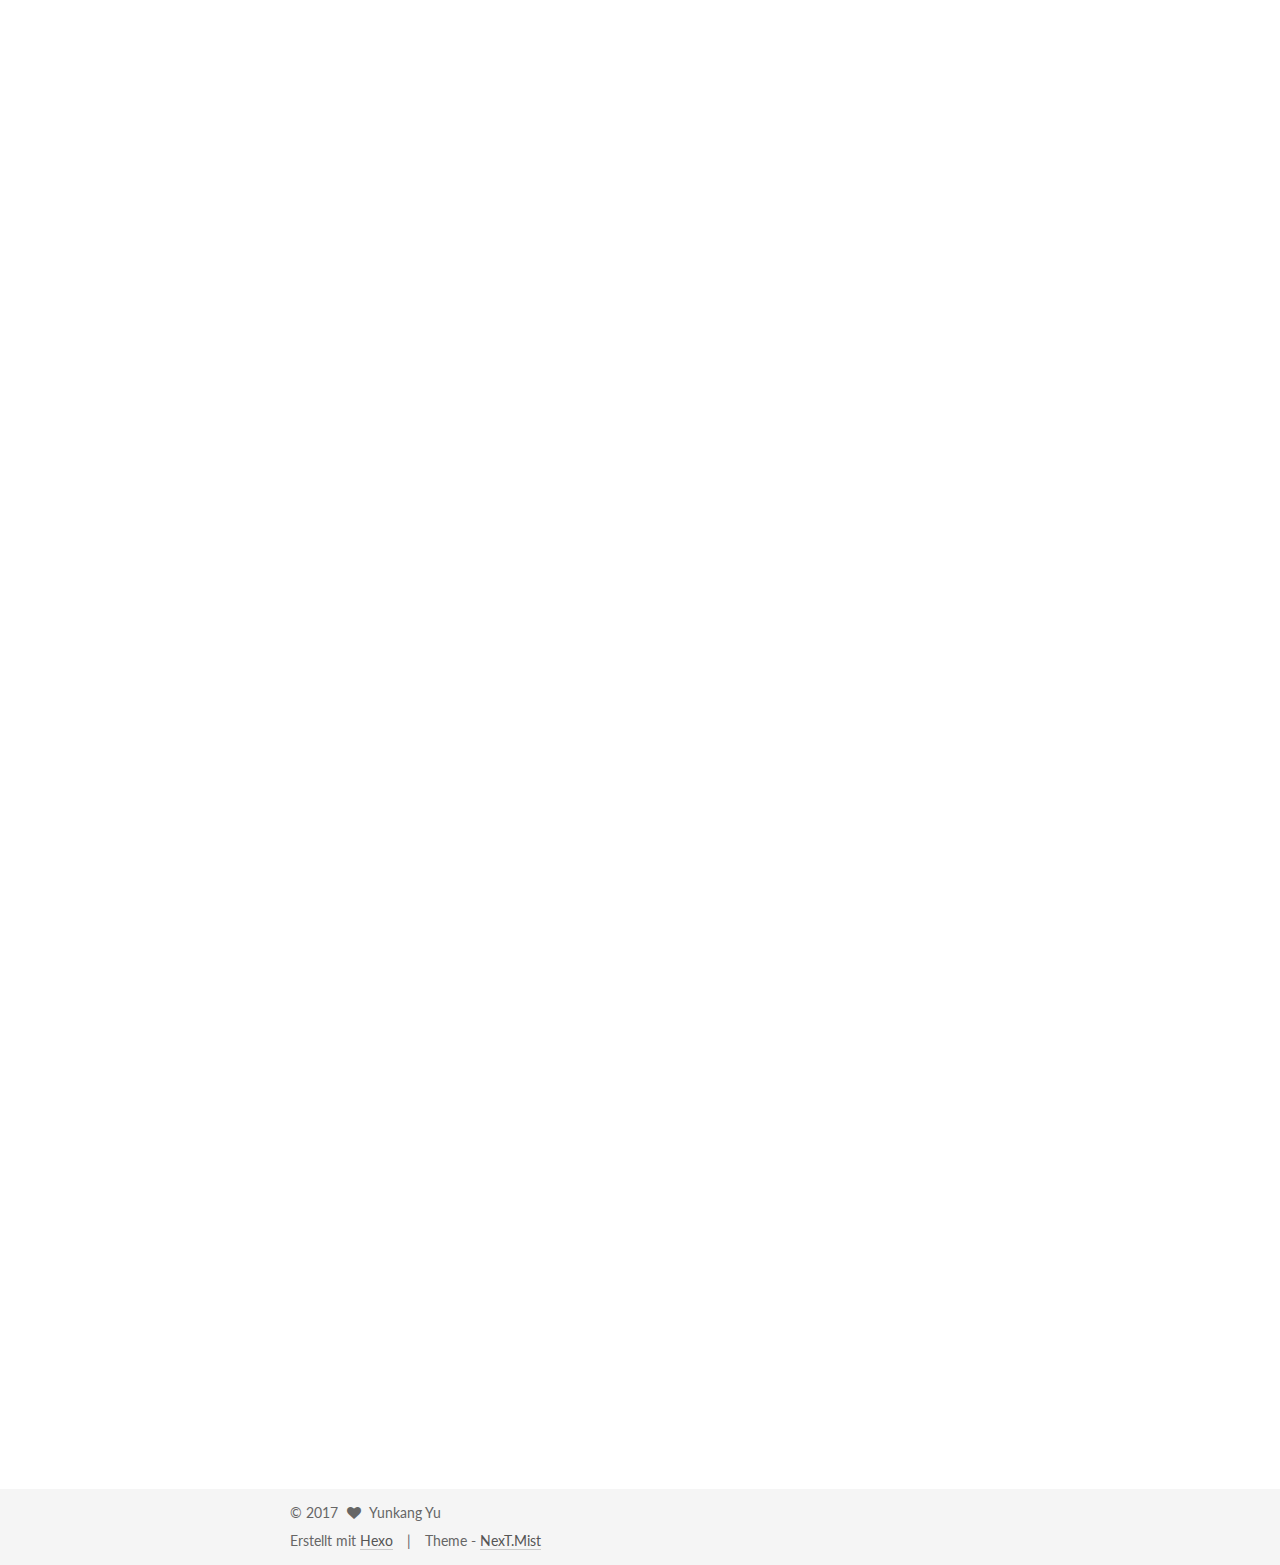
<file: 2017/03/08/PBR/index.html>
<!doctype html>



  


<html class="theme-next mist use-motion">
<head>
  <meta charset="UTF-8"/>
<meta http-equiv="X-UA-Compatible" content="IE=edge,chrome=1" />
<meta name="viewport" content="width=device-width, initial-scale=1, maximum-scale=1"/>



<meta http-equiv="Cache-Control" content="no-transform" />
<meta http-equiv="Cache-Control" content="no-siteapp" />












  
  
  <link href="/vendors/fancybox/source/jquery.fancybox.css?v=2.1.5" rel="stylesheet" type="text/css" />




  
  
  
  

  
    
    
  

  

  

  

  

  
    
    
    <link href="//fonts.googleapis.com/css?family=Lato:300,300italic,400,400italic,700,700italic&subset=latin,latin-ext" rel="stylesheet" type="text/css">
  






<link href="/vendors/font-awesome/css/font-awesome.min.css?v=4.4.0" rel="stylesheet" type="text/css" />

<link href="/css/main.css?v=5.0.1" rel="stylesheet" type="text/css" />


  <meta name="keywords" content="Graphics Rendering," />








  <link rel="shortcut icon" type="image/x-icon" href="/favicon.ico?v=5.0.1" />






<meta name="description" content="PBR从原理到实现​    好几次想整理一下PBR的实现过程，但是每次都是从原理到放弃，现在终于下定决心写这篇博客，希望对大家有帮助。主要参考了UE4的实现，shader代码虽然大家都可以看到，但是不结合各种材料的话还是很难理解的。
​    非常推荐这篇知乎专栏文章基于物理着色：BRDF，有名词解释，对入门者比较友好。
​    限于篇幅，本文写作的目标是写出完整physically based">
<meta property="og:type" content="article">
<meta property="og:title" content="PBR从原理到实现">
<meta property="og:url" content="http://yoursite.com/2017/03/08/PBR/index.html">
<meta property="og:site_name" content="yu's blog">
<meta property="og:description" content="PBR从原理到实现​    好几次想整理一下PBR的实现过程，但是每次都是从原理到放弃，现在终于下定决心写这篇博客，希望对大家有帮助。主要参考了UE4的实现，shader代码虽然大家都可以看到，但是不结合各种材料的话还是很难理解的。
​    非常推荐这篇知乎专栏文章基于物理着色：BRDF，有名词解释，对入门者比较友好。
​    限于篇幅，本文写作的目标是写出完整physically based">
<meta property="og:updated_time" content="2017-03-07T16:56:17.000Z">
<meta name="twitter:card" content="summary">
<meta name="twitter:title" content="PBR从原理到实现">
<meta name="twitter:description" content="PBR从原理到实现​    好几次想整理一下PBR的实现过程，但是每次都是从原理到放弃，现在终于下定决心写这篇博客，希望对大家有帮助。主要参考了UE4的实现，shader代码虽然大家都可以看到，但是不结合各种材料的话还是很难理解的。
​    非常推荐这篇知乎专栏文章基于物理着色：BRDF，有名词解释，对入门者比较友好。
​    限于篇幅，本文写作的目标是写出完整physically based">



<script type="text/javascript" id="hexo.configuration">
  var NexT = window.NexT || {};
  var CONFIG = {
    scheme: 'Mist',
    sidebar: {"position":"left","display":"post"},
    fancybox: true,
    motion: true,
    duoshuo: {
      userId: 0,
      author: 'Author'
    }
  };
</script>




  <link rel="canonical" href="http://yoursite.com/2017/03/08/PBR/"/>


<meta name="baidu-site-verification" content="acIrrL46pW" />
<meta name="google-site-verification" content="bAScbhSnrsQUzj56j_ruALa4WGdo01SwixJPX6bQTZA" />
  <title> PBR从原理到实现 | yu's blog </title>
</head>

<body itemscope itemtype="http://schema.org/WebPage" lang="zh-CN">

  



  <script type="text/javascript">
    var _hmt = _hmt || [];
    (function() {
      var hm = document.createElement("script");
      hm.src = "//hm.baidu.com/hm.js?b70774abdb17664d4e462c00605e4c49";
      var s = document.getElementsByTagName("script")[0];
      s.parentNode.insertBefore(hm, s);
    })();
  </script>








  
  
    
  

  <div class="container one-collumn sidebar-position-left page-post-detail ">
    <div class="headband"></div>

    <header id="header" class="header" itemscope itemtype="http://schema.org/WPHeader">
      <div class="header-inner"><div class="site-meta ">
  

  <div class="custom-logo-site-title">
    <a href="/"  class="brand" rel="start">
      <span class="logo-line-before"><i></i></span>
      <span class="site-title">yu's blog</span>
      <span class="logo-line-after"><i></i></span>
    </a>
  </div>
  <p class="site-subtitle"></p>
</div>

<div class="site-nav-toggle">
  <button>
    <span class="btn-bar"></span>
    <span class="btn-bar"></span>
    <span class="btn-bar"></span>
  </button>
</div>

<nav class="site-nav">
  

  
    <ul id="menu" class="menu">
      
        
        <li class="menu-item menu-item-home">
          <a href="/" rel="section">
            
              <i class="menu-item-icon fa fa-fw fa-home"></i> <br />
            
            Startseite
          </a>
        </li>
      
        
        <li class="menu-item menu-item-archives">
          <a href="/archives" rel="section">
            
              <i class="menu-item-icon fa fa-fw fa-archive"></i> <br />
            
            Archiv
          </a>
        </li>
      
        
        <li class="menu-item menu-item-tags">
          <a href="/tags" rel="section">
            
              <i class="menu-item-icon fa fa-fw fa-tags"></i> <br />
            
            Tags
          </a>
        </li>
      

      
    </ul>
  

  
</nav>

 </div>
    </header>

    <main id="main" class="main">
      <div class="main-inner">
        <div class="content-wrap">
          <div id="content" class="content">
            

  <div id="posts" class="posts-expand">
    

  
  

  
  
  

  <article class="post post-type-normal " itemscope itemtype="http://schema.org/Article">

    
      <header class="post-header">

        
        
          <h1 class="post-title" itemprop="name headline">
            
            
              
                PBR从原理到实现
              
            
          </h1>
        

        <div class="post-meta">
          <span class="post-time">
            <span class="post-meta-item-icon">
              <i class="fa fa-calendar-o"></i>
            </span>
            <span class="post-meta-item-text">Veröffentlicht am</span>
            <time itemprop="dateCreated" datetime="2017-03-08T12:56:48+08:00" content="2017-03-08">
              2017-03-08
            </time>
          </span>

          

          
            
              <span class="post-comments-count">
                &nbsp; | &nbsp;
                <a href="/2017/03/08/PBR/#comments" itemprop="discussionUrl">
                  <span class="post-comments-count ds-thread-count" data-thread-key="2017/03/08/PBR/" itemprop="commentsCount"></span>
                </a>
              </span>
            
          

          

          
          
             <span id="/2017/03/08/PBR/" class="leancloud_visitors" data-flag-title="PBR从原理到实现">
               &nbsp; | &nbsp;
               <span class="post-meta-item-icon">
                 <i class="fa fa-eye"></i>
               </span>
               <span class="post-meta-item-text">visitors </span>
               <span class="leancloud-visitors-count"></span>
              </span>
          

          
        </div>
      </header>
    


    <div class="post-body" itemprop="articleBody">

      
      

      
        <h1 id="PBR从原理到实现"><a href="#PBR从原理到实现" class="headerlink" title="PBR从原理到实现"></a>PBR从原理到实现</h1><p>​    好几次想整理一下PBR的实现过程，但是每次都是从原理到放弃，现在终于下定决心写这篇博客，希望对大家有帮助。主要参考了UE4的实现，shader代码虽然大家都可以看到，但是不结合各种材料的话还是很难理解的。</p>
<p>​    非常推荐这篇知乎专栏文章<a href="https://zhuanlan.zhihu.com/p/21376124" target="_blank" rel="external">基于物理着色：BRDF</a>，有名词解释，对入门者比较友好。</p>
<p>​    限于篇幅，本文写作的目标是写出完整physically based shader，对于很多知识点都是抱着“不求甚解”的态度——即不追求对知识点的完全掌握，不“推倒”公式，不介绍完整的历史和出处，会运用即可。</p>
<p>菲涅尔方程 Fresnel Equations</p>
<h2 id="1-物理模型"><a href="#1-物理模型" class="headerlink" title="1.物理模型"></a>1.物理模型</h2><p>​    参看s2014_pbs_physics_math_sliders.pdf</p>
<p>​    光在物体表面发生折射和反射， 对于金属来说，折射的光全部被吸收（p24），可见的只剩下了反射的部分，称为Specular。</p>
<p>​    对于非金属，除了直接反射的部分––Specular之外，光还会在物体内部经过复杂的散射（scattering）和吸收（sbsorbtion），有部分会重新从表面出来。光重新出来的位置和原来的入射位置有一定距离，当这个距离足够小（比如小于一个像素），我们可以忽略这个距离，近似认为两个位置重合，我们把这部分光叫做Diffuse（p28）。当然，有些材质（典型的如人的皮肤），这个距离足够大，不能忽略，简单的Diffuse/Specular不够用了，所以引入了次表面反射，这是另外一个话题了，本文不考虑次表面反射。</p>
<p>​    总结一下，直接的镜面反射项叫做Specular，进去再出来的反射项叫做Diffuse，金属只有Specular，非金属有Diffuse和Specular，但是非金属的Specular往往很弱。</p>
<h2 id="2-BRDF"><a href="#2-BRDF" class="headerlink" title="2.BRDF"></a>2.BRDF</h2><p>​    两个理论基石：辐射度学和微表面理论。辐射度学几个名词中我们最关心的是辐射率（Radiance），用符号L表示，定义为$$L={\rm d\Phi \over \rm d\omega A}$$。</p>
<p>​    BRDF定义为辐射率（radiance）与入射辐照度（irradiance）的比值：<br>$$<br>f(\mathbf l, \mathbf v)= {\rm d L_o( \mathbf{v}) \over \rm d E(\mathbf l)}<br>$$<br>$\mathbf{l}$表示入射方向，$\mathbf{o}$表示出射方向，$\mathbf{v}$是观察方向，也就是我们关心的反射光方向。</p>
<h3 id="反射方程"><a href="#反射方程" class="headerlink" title="反射方程"></a>反射方程</h3><p>$$<br>L<em>o(\mathbf v) = \int</em>\Omega f(\mathbf l,\mathbf v) \otimes L_i(\mathbf l)(\mathbf n \cdot \mathbf l) \mathbf d \omega_i<br>$$</p>
<p>​    $L_o(\mathbf v)$是出射辐射率（outgoing radiance），$L_i(\mathbf l)$表示入射辐射率（incoming radiance）。$\otimes$表示逐元素（component-wise）乘法，通常是rgb三个通道。$\mathbf n \cdot \mathbf l$是最常见的余弦项，注意它是反射方程的一部分，而不是BRDF。$\mathbf d \omega_i$是微分立体角，前面的求积符号表示在半球上积分。</p>
<p>​    也就是说出射辐射率是入射辐射率和BRDF的乘积在半球上的积分。</p>
<h3 id="Diffuse-BRDF"><a href="#Diffuse-BRDF" class="headerlink" title="Diffuse BRDF"></a>Diffuse BRDF</h3><p>​    UE4中使用了四种Diffuse BRDF，分别是Lambert，Burley，Oren Nayar，Gotanda</p>
<p>默认的是最简单的Lambert：<br>$$<br>f(\mathbf l, \mathbf v)={\mathbf {c<em>{diff}} \over \pi}<br>$$<br>其中$\mathbf{c</em>{diff}}$是材质的diffuse albedo。物理解释就是对于任何方向的入射光，都会在半球上均匀地反射出去，Lambert虽然不是物理真实的，但胜在足够简单。要除以$\pi$是因为要在半球上积分的结果等于一（能量守恒）。注意Lambert是没有$\mathbf n \cdot \mathbf l$的，这是反射方程的一部分。</p>
<h3 id="Specular-BRDF"><a href="#Specular-BRDF" class="headerlink" title="Specular BRDF"></a>Specular BRDF</h3><p>​    基于Cook-Torrance微表面模型，微表面模型把物体表面想象成许多个小微面，粗糙的表面上这些微面排列得很乱，光反射起来就比较随性；而光滑的表面上这些微面排列得很整齐。公式如下：<br>$$<br>f(\mathbf l, \mathbf v) =<br>\frac{D(\mathbf h) F(\mathbf v, \mathbf h) G(\mathbf l, \mathbf v, \mathbf h)}<br>{4 (\mathbf n \cdot \mathbf l) (\mathbf n \cdot \mathbf v)}<br>$$<br>其中$\mathbf h$是半向量，定义为$\mathbf h = \text{normalize}(\mathbf v +\mathbf l)$，$\mathbf n$是法向。不过一般都会把分母和G合并掉，常见的形式就变成了：<br>$$<br>f(\mathbf l, \mathbf v) =<br>D(\mathbf h) F(\mathbf v, \mathbf h) G(\mathbf l, \mathbf v, \mathbf h)<br>$$</p>
<h4 id="Specular-D"><a href="#Specular-D" class="headerlink" title="Specular D"></a>Specular D</h4><p>​    全称是NDF（normal distribution function），描述微面法向的分布（朝向各个方向的比例）。对于Specular来说，我们只关心法向和$\mathbf h$一致的微面（这样才刚好反射进视点），这样的微面越多，反射强度越大。一般用GGX，因为“尾巴”比较长，定义为（选用的参数不一样，公式形式也不一样，本文主要使用Unreal4的术语）：<br>$$<br>D(\mathbf h)=\frac{\alpha^2}<br>{\pi ((\mathbf n \cdot \mathbf h)^2(\alpha^2-1)+1)^2}<br>$$<br>其中$\alpha=\text{Roughness}^2$, Roughness就是下面会提到的标准材质参数。</p>
<p>​    Unreal4中的shader代码：</p>
<figure class="highlight c++"><table><tr><td class="gutter"><pre><div class="line">1</div><div class="line">2</div><div class="line">3</div><div class="line">4</div><div class="line">5</div><div class="line">6</div><div class="line">7</div><div class="line">8</div><div class="line">9</div></pre></td><td class="code"><pre><div class="line"><span class="comment">// GGX / Trowbridge-Reitz</span></div><div class="line"><span class="comment">// [Walter et al. 2007, "Microfacet models for refraction through rough surfaces"]</span></div><div class="line"><span class="function"><span class="keyword">float</span> <span class="title">D_GGX</span><span class="params">( <span class="keyword">float</span> Roughness, <span class="keyword">float</span> NoH )</span></span></div><div class="line">&#123;</div><div class="line">    <span class="keyword">float</span> a = Roughness * Roughness;</div><div class="line">    <span class="keyword">float</span> a2 = a * a;</div><div class="line">    <span class="keyword">float</span> d = ( NoH * a2 - NoH ) * NoH + <span class="number">1</span>; <span class="comment">// 2 mad</span></div><div class="line">    <span class="keyword">return</span> a2 / ( PI*d*d );                 <span class="comment">// 4 mul, 1 rcp</span></div><div class="line">&#125;</div></pre></td></tr></table></figure>
<h4 id="Specular-G"><a href="#Specular-G" class="headerlink" title="Specular G"></a>Specular G</h4><p>​    几何项，微面之间存在遮挡，体现为shadowing和masking，所以就算某微面的法向对了，也不一定能反射进入视点。G就是用来描述shadowing和masking<strong>不</strong>发生的概率，G=1就是不发生任何遮挡。</p>
<p>目前UE4默认用的是一种称为joint Smith的近似形式<br>$$<br>G_1(\mathbf v) = (\mathbf n \cdot \mathbf v)<br>$$</p>
<figure class="highlight c++"><table><tr><td class="gutter"><pre><div class="line">1</div><div class="line">2</div><div class="line">3</div><div class="line">4</div><div class="line">5</div><div class="line">6</div><div class="line">7</div><div class="line">8</div><div class="line">9</div></pre></td><td class="code"><pre><div class="line"><span class="comment">// Appoximation of joint Smith term for GGX</span></div><div class="line"><span class="comment">// [Heitz 2014, "Understanding the Masking-Shadowing Function in Microfacet-Based BRDFs"]</span></div><div class="line"><span class="function"><span class="keyword">float</span> <span class="title">Vis_SmithJointApprox</span><span class="params">( <span class="keyword">float</span> Roughness, <span class="keyword">float</span> NoV, <span class="keyword">float</span> NoL )</span></span></div><div class="line">&#123;</div><div class="line">    <span class="keyword">float</span> a = Square( Roughness );</div><div class="line">    <span class="keyword">float</span> Vis_SmithV = NoL * ( NoV * ( <span class="number">1</span> - a ) + a );</div><div class="line">    <span class="keyword">float</span> Vis_SmithL = NoV * ( NoL * ( <span class="number">1</span> - a ) + a );</div><div class="line">    <span class="keyword">return</span> <span class="number">0.5</span> * rcp( Vis_SmithV + Vis_SmithL );</div><div class="line">&#125;</div></pre></td></tr></table></figure>
<h4 id="Specular-F"><a href="#Specular-F" class="headerlink" title="Specular F"></a>Specular F</h4><p>​    Fresnel项，用来衡量反射的比率，一般来说入射角越大，反射率越大，入射角为90度的时候反射率为1（没有折射）。一般都是用Schlick近似形式：<br>$$<br>F(\mathbf v, \mathbf h) =F_0 + (1-F_0)^5<br>$$<br>$F_0$是垂直入射（入射角为0）时的反射率，可以看成是表面的特征镜面高光颜色（characteristic specular color）。有些地方会写成$F(\mathbf l, \mathbf h)$，一个意思，因为$\mathbf l$和$\mathbf v$对$\mathbf h$的夹角是一样的。</p>
<figure class="highlight c++"><table><tr><td class="gutter"><pre><div class="line">1</div><div class="line">2</div><div class="line">3</div><div class="line">4</div><div class="line">5</div><div class="line">6</div><div class="line">7</div><div class="line">8</div><div class="line">9</div></pre></td><td class="code"><pre><div class="line"><span class="comment">// [Schlick 1994, "An Inexpensive BRDF Model for Physically-Based Rendering"]</span></div><div class="line"><span class="function">float3 <span class="title">F_Schlick</span><span class="params">( float3 SpecularColor, <span class="keyword">float</span> VoH )</span></span></div><div class="line">&#123;</div><div class="line">    <span class="keyword">float</span> Fc = Pow5( <span class="number">1</span> - VoH );                 <span class="comment">// 1 sub, 3 mul</span></div><div class="line">    <span class="comment">//return Fc + (1 - Fc) * SpecularColor;     // 1 add, 3 mad</span></div><div class="line">    </div><div class="line">    <span class="comment">// Anything less than 2% is physically impossible and is instead considered to be shadowing</span></div><div class="line">    <span class="keyword">return</span> saturate( <span class="number">50.0</span> * SpecularColor.g ) * Fc + (<span class="number">1</span> - Fc) * SpecularColor;</div><div class="line">&#125;</div></pre></td></tr></table></figure>
<p>有了BRDF之后，</p>
<p>全部结合起来就是这样的：</p>
<figure class="highlight c++"><table><tr><td class="gutter"><pre><div class="line">1</div><div class="line">2</div><div class="line">3</div><div class="line">4</div><div class="line">5</div><div class="line">6</div><div class="line">7</div><div class="line">8</div><div class="line">9</div><div class="line">10</div><div class="line">11</div><div class="line">12</div><div class="line">13</div><div class="line">14</div><div class="line">15</div><div class="line">16</div><div class="line">17</div><div class="line">18</div><div class="line">19</div><div class="line">20</div></pre></td><td class="code"><pre><div class="line"><span class="comment">// @param DiffSpecMask .r: diffuse, .g:specular e.g. float2(1,1) for both, float2(1,0) for diffuse only</span></div><div class="line"><span class="function">float3 <span class="title">StandardShading</span><span class="params">( float3 DiffuseColor, float3 SpecularColor, float3 LobeRoughness, float3 LobeEnergy, float3 L, float3 V, half3 N, float2 DiffSpecMask )</span></span></div><div class="line">&#123;</div><div class="line">	float3 H = normalize(V + L);</div><div class="line">	<span class="keyword">float</span> NoL = saturate( dot(N, L) );</div><div class="line">	<span class="keyword">float</span> NoV = saturate( <span class="built_in">abs</span>( dot(N, V) ) + <span class="number">1e-5</span> );</div><div class="line">	<span class="keyword">float</span> NoH = saturate( dot(N, H) );</div><div class="line">	<span class="keyword">float</span> VoH = saturate( dot(V, H) );</div><div class="line">	</div><div class="line">	<span class="comment">// Generalized microfacet specular</span></div><div class="line">	<span class="keyword">float</span> D = D_GGX( LobeRoughness[<span class="number">1</span>], NoH ) * LobeEnergy[<span class="number">1</span>];</div><div class="line">	<span class="keyword">float</span> Vis = Vis_SmithJointApprox( LobeRoughness[<span class="number">1</span>], NoV, NoL );</div><div class="line">	float3 F = F_Schlick( SpecularColor, VoH );</div><div class="line"></div><div class="line">	float3 Diffuse = Diffuse_Lambert( DiffuseColor );</div><div class="line">	<span class="comment">//float3 Diffuse = Diffuse_Burley( DiffuseColor, LobeRoughness[1], NoV, NoL, VoH );</span></div><div class="line">	<span class="comment">//float3 Diffuse = Diffuse_OrenNayar( DiffuseColor, LobeRoughness[1], NoV, NoL, VoH );</span></div><div class="line">	</div><div class="line">	<span class="keyword">return</span> Diffuse * (LobeEnergy[<span class="number">2</span>] * DiffSpecMask.r) + (D * Vis * DiffSpecMask.g) * F;</div><div class="line">&#125;</div></pre></td></tr></table></figure>
<h3 id="一些问题"><a href="#一些问题" class="headerlink" title="一些问题"></a>一些问题</h3><p>​    p78开始</p>
<p>​    将BRDF分为Diffuse和Specular两部分，很直观也很简单，也留下了一些问题：diffuse和specular</p>
<h3 id="Mobile上的优化"><a href="#Mobile上的优化" class="headerlink" title="Mobile上的优化"></a>Mobile上的优化</h3><h2 id="3-UE4的标准材质"><a href="#3-UE4的标准材质" class="headerlink" title="3.UE4的标准材质"></a>3.UE4的标准材质</h2><p>详细版本见UE<a href="https://docs.unrealengine.com/latest/INT/Engine/Rendering/Materials/PhysicallyBased/index.html#karis" target="_blank" rel="external">官方文档</a>。</p>
<p>UE4的标准材质中的几个参数：</p>
<h3 id="BaseColor"><a href="#BaseColor" class="headerlink" title="BaseColor"></a>BaseColor</h3><p>​    float3(RGB)，每个分量都是[0,1]，</p>
<p>​    【本段存疑】材质的整体颜色，要注意金属和非金属（本文中的非金属一般指绝缘体）是不一样的，对于非金属，只有强度（三个分量相等），如Charcoal是0.02，Ocean Ice是0.56；对于金属，三个分量都起作用，比如Gold是(1.000, 0.766, 0.336)，Iron是(0.560, 0.570, 0.580)。</p>
<h3 id="Metallic"><a href="#Metallic" class="headerlink" title="Metallic"></a>Metallic</h3><p>​    float，[0,1]，缺省为0</p>
<p>​    控制材质的金属性，即有多么像金属（metal-like），说简单点就是一个插值系数，0表示非金属，1表示金属。对于单一材质，直接设为0或者1就好了，对于混合材质（分层）材质才需要设成0-1之间的值。</p>
<h3 id="Roughness"><a href="#Roughness" class="headerlink" title="Roughness:"></a>Roughness:</h3><p>​    float，[0,1]，缺省为0.5</p>
<p>​    控制材质的粗糙程度，0表示完全光滑（mirror reflection），1表示完全粗糙（completely matte）。</p>
<p>​    相当于Unity里面的Smoothness，Roughness = 1-Smoothness</p>
<h3 id="Specular"><a href="#Specular" class="headerlink" title="Specular"></a>Specular</h3><p>​    float，[0,1]，缺省为0.5</p>
<p>​    Specular决定物体镜面反射强度的大小，其实就是Fresnel项中的$F_0$(垂直入射时镜面反射的强度)的一个线性映射。Specular的范围为[0,1]，对应的$F_0$的范围为[0,0.08]，而$F_0$又对应于ior（index of refraction，折射率）, 相应的ior范围为[1.0,1.8]。Specular的值一般为0.5，对应的$f_0$为0.04，对应的Ior为1.5。<br>$$<br>F_0 = 0.08 * \text{Specular} \<br>F_0=(\frac {\text{ior}-1} {\text{ior}+1})^2<br>$$<br>​    即使是完全的diffuse材质，也不要将Specular设为0，，因为<a href="http://filmicgames.com/archives/547" target="_blank" rel="external">Everthing is Shiny</a>。对于大多数情况，Specular使用缺省值0.5即可。Unreal自己不太喜欢这个参数，首先Specular这个名字具有误导性，往往应该去调整Roughness；其次是这个参数很少需要调整，因为ior对于非金属意义不大，可以认为非金属的$F_0$为常数0.04。在13年的SIGGRAPH Presentation上，主讲人将Specular用别的参数（Cavity）替换掉，但是后来还是将Specular带回来了，具体见<a href="https://www.unrealengine.com/blog/physically-based-shading-on-mobile" target="_blank" rel="external">这篇blog</a>。</p>
<h3 id="阅读材料"><a href="#阅读材料" class="headerlink" title="阅读材料"></a>阅读材料</h3><p>​    <a href="https://zhuanlan.zhihu.com/p/21961722?refer=highwaytographics" target="_blank" rel="external">龚敏敏的这篇文章</a>引用了一些比较新的材料，总结一下就是：</p>
<p>​    1.金属的diffuse为0，我们看到的金属颜色是SpecularColor，即金属的BaseColor=$F_0$；</p>
<p>​    2.绝缘体的$F_0=0.04$就够了；</p>
<p>​    2.半导体用metalness（类似UE4中的Metallic）参数来插值</p>
<p>​    总结成如下公式:</p>
<figure class="highlight c++"><table><tr><td class="gutter"><pre><div class="line">1</div><div class="line">2</div></pre></td><td class="code"><pre><div class="line">diffuse = albedo * (<span class="number">1</span> - metalness)</div><div class="line">specular = lerp(<span class="number">0.04</span>, albedo, metalness)</div></pre></td></tr></table></figure>
<h2 id="4-Lighting-Model"><a href="#4-Lighting-Model" class="headerlink" title="4.Lighting Model"></a>4.Lighting Model</h2><p>​    谈完了BRDF，再来说一下Lighting Model</p>
<h3 id="精确光源"><a href="#精确光源" class="headerlink" title="精确光源"></a>精确光源</h3><p>​    回忆一下反射方程，需要在半球上积分，但精确光源有一个很好的性质：光源是一个无穷小的点，反射表面的任何一个点的光源入射方向都是唯一的，积分就变成了：<br>$$<br>L_o(\mathbf v) = \pi f(\mathbf{l<em>c},\mathbf v) \otimes\mathbf{c</em>{light}}(\mathbf n \cdot \mathbf l)<br>$$</p>
<h2 id="参考资料"><a href="#参考资料" class="headerlink" title="参考资料"></a>参考资料</h2><p>几篇总结博客</p>
<p><a href="http://www.cnblogs.com/TracePlus/p/4141833.html" target="_blank" rel="external">http://www.cnblogs.com/TracePlus/p/4141833.html</a></p>
<p><a href="http://www.luluathena.com/?p=1781" target="_blank" rel="external">http://www.luluathena.com/?p=1781</a></p>
<p><a href="https://zhuanlan.zhihu.com/p/21376124" target="_blank" rel="external">https://zhuanlan.zhihu.com/p/21376124</a></p>
<p><a href="https://placeholderart.wordpress.com/2015/07/28/implementation-notes-runtime-environment-map-filtering-for-image-based-lighting/" target="_blank" rel="external">https://placeholderart.wordpress.com/2015/07/28/implementation-notes-runtime-environment-map-filtering-for-image-based-lighting/</a></p>
<p>历年SIGGRAPH PBR讲座</p>
<p><a href="http://blog.selfshadow.com/publications/" target="_blank" rel="external">http://blog.selfshadow.com/publications/</a></p>
<p>GDCC2015 Epic的演讲，ppt和相关笔记：</p>
<p><a href="http://twvideo01.ubm-us.net/o1/vault/gdcchina15/slides/Li_Wenlei_PBR%20Implications_CN.pdf" target="_blank" rel="external">http://twvideo01.ubm-us.net/o1/vault/gdcchina15/slides/Li_Wenlei_PBR%20Implications_CN.pdf</a></p>
<p><a href="https://www.unrealengine.com/zh-CN/blog/gdcc2015-pbr" target="_blank" rel="external">https://www.unrealengine.com/zh-CN/blog/gdcc2015-pbr</a></p>
<p>PBR on Mobile</p>
<p><a href="https://www.unrealengine.com/blog/physically-based-shading-on-mobile" target="_blank" rel="external">https://www.unrealengine.com/blog/physically-based-shading-on-mobile</a></p>
<p><a href="https://cdn2.unrealengine.com/Resources/files/GDC2014_Next_Generation_Mobile_Rendering-2033767592.pdf" target="_blank" rel="external">https://cdn2.unrealengine.com/Resources/files/GDC2014_Next_Generation_Mobile_Rendering-2033767592.pdf</a></p>

      
    </div>

    <div>
      
        

      
    </div>

    <div>
      
        

      
    </div>

    <footer class="post-footer">
      
        <div class="post-tags">
          
            <a href="/tags/Graphics-Rendering/" rel="tag">#Graphics Rendering</a>
          
        </div>
      

      
        <div class="post-nav">
          <div class="post-nav-next post-nav-item">
            
              <a href="/2016/08/12/Matrix-Calculus/" rel="next" title="矩阵求导笔记">
                <i class="fa fa-chevron-left"></i> 矩阵求导笔记
              </a>
            
          </div>

          <div class="post-nav-prev post-nav-item">
            
          </div>
        </div>
      

      
      
    </footer>
  </article>



    <div class="post-spread">
      
    </div>
  </div>


          </div>
          


          
  <div class="comments" id="comments">
    
      <div class="ds-thread" data-thread-key="2017/03/08/PBR/"
           data-title="PBR从原理到实现" data-url="http://yoursite.com/2017/03/08/PBR/">
      </div>
    
  </div>


        </div>
        
          
  
  <div class="sidebar-toggle">
    <div class="sidebar-toggle-line-wrap">
      <span class="sidebar-toggle-line sidebar-toggle-line-first"></span>
      <span class="sidebar-toggle-line sidebar-toggle-line-middle"></span>
      <span class="sidebar-toggle-line sidebar-toggle-line-last"></span>
    </div>
  </div>

  <aside id="sidebar" class="sidebar">
    <div class="sidebar-inner">

      

      
        <ul class="sidebar-nav motion-element">
          <li class="sidebar-nav-toc sidebar-nav-active" data-target="post-toc-wrap" >
            Inhaltsverzeichnis
          </li>
          <li class="sidebar-nav-overview" data-target="site-overview">
            Übersicht
          </li>
        </ul>
      

      <section class="site-overview sidebar-panel ">
        <div class="site-author motion-element" itemprop="author" itemscope itemtype="http://schema.org/Person">
          <img class="site-author-image" itemprop="image"
               src="/images/avatar.gif"
               alt="Yunkang Yu" />
          <p class="site-author-name" itemprop="name">Yunkang Yu</p>
          <p class="site-description motion-element" itemprop="description"></p>
        </div>
        <nav class="site-state motion-element">
          <div class="site-state-item site-state-posts">
            <a href="/archives">
              <span class="site-state-item-count">2</span>
              <span class="site-state-item-name">Artikel</span>
            </a>
          </div>

          

          
            <div class="site-state-item site-state-tags">
              <a href="/tags">
                <span class="site-state-item-count">2</span>
                <span class="site-state-item-name">Tags</span>
              </a>
            </div>
          

        </nav>

        

        <div class="links-of-author motion-element">
          
        </div>

        
        

        
        

      </section>

      
        <section class="post-toc-wrap motion-element sidebar-panel sidebar-panel-active">
          <div class="post-toc">
            
              
            
            
              <div class="post-toc-content"><ol class="nav"><li class="nav-item nav-level-1"><a class="nav-link" href="#PBR从原理到实现"><span class="nav-number">1.</span> <span class="nav-text">PBR从原理到实现</span></a><ol class="nav-child"><li class="nav-item nav-level-2"><a class="nav-link" href="#1-物理模型"><span class="nav-number">1.1.</span> <span class="nav-text">1.物理模型</span></a></li><li class="nav-item nav-level-2"><a class="nav-link" href="#2-BRDF"><span class="nav-number">1.2.</span> <span class="nav-text">2.BRDF</span></a><ol class="nav-child"><li class="nav-item nav-level-3"><a class="nav-link" href="#反射方程"><span class="nav-number">1.2.1.</span> <span class="nav-text">反射方程</span></a></li><li class="nav-item nav-level-3"><a class="nav-link" href="#Diffuse-BRDF"><span class="nav-number">1.2.2.</span> <span class="nav-text">Diffuse BRDF</span></a></li><li class="nav-item nav-level-3"><a class="nav-link" href="#Specular-BRDF"><span class="nav-number">1.2.3.</span> <span class="nav-text">Specular BRDF</span></a><ol class="nav-child"><li class="nav-item nav-level-4"><a class="nav-link" href="#Specular-D"><span class="nav-number">1.2.3.1.</span> <span class="nav-text">Specular D</span></a></li><li class="nav-item nav-level-4"><a class="nav-link" href="#Specular-G"><span class="nav-number">1.2.3.2.</span> <span class="nav-text">Specular G</span></a></li><li class="nav-item nav-level-4"><a class="nav-link" href="#Specular-F"><span class="nav-number">1.2.3.3.</span> <span class="nav-text">Specular F</span></a></li></ol></li><li class="nav-item nav-level-3"><a class="nav-link" href="#一些问题"><span class="nav-number">1.2.4.</span> <span class="nav-text">一些问题</span></a></li><li class="nav-item nav-level-3"><a class="nav-link" href="#Mobile上的优化"><span class="nav-number">1.2.5.</span> <span class="nav-text">Mobile上的优化</span></a></li></ol></li><li class="nav-item nav-level-2"><a class="nav-link" href="#3-UE4的标准材质"><span class="nav-number">1.3.</span> <span class="nav-text">3.UE4的标准材质</span></a><ol class="nav-child"><li class="nav-item nav-level-3"><a class="nav-link" href="#BaseColor"><span class="nav-number">1.3.1.</span> <span class="nav-text">BaseColor</span></a></li><li class="nav-item nav-level-3"><a class="nav-link" href="#Metallic"><span class="nav-number">1.3.2.</span> <span class="nav-text">Metallic</span></a></li><li class="nav-item nav-level-3"><a class="nav-link" href="#Roughness"><span class="nav-number">1.3.3.</span> <span class="nav-text">Roughness:</span></a></li><li class="nav-item nav-level-3"><a class="nav-link" href="#Specular"><span class="nav-number">1.3.4.</span> <span class="nav-text">Specular</span></a></li><li class="nav-item nav-level-3"><a class="nav-link" href="#阅读材料"><span class="nav-number">1.3.5.</span> <span class="nav-text">阅读材料</span></a></li></ol></li><li class="nav-item nav-level-2"><a class="nav-link" href="#4-Lighting-Model"><span class="nav-number">1.4.</span> <span class="nav-text">4.Lighting Model</span></a><ol class="nav-child"><li class="nav-item nav-level-3"><a class="nav-link" href="#精确光源"><span class="nav-number">1.4.1.</span> <span class="nav-text">精确光源</span></a></li></ol></li><li class="nav-item nav-level-2"><a class="nav-link" href="#参考资料"><span class="nav-number">1.5.</span> <span class="nav-text">参考资料</span></a></li></ol></li></ol></div>
            
          </div>
        </section>
      

    </div>
  </aside>


        
      </div>
    </main>

    <footer id="footer" class="footer">
      <div class="footer-inner">
        <div class="copyright" >
  
  &copy; 
  <span itemprop="copyrightYear">2017</span>
  <span class="with-love">
    <i class="fa fa-heart"></i>
  </span>
  <span class="author" itemprop="copyrightHolder">Yunkang Yu</span>
</div>

<div class="powered-by">
  Erstellt mit  <a class="theme-link" href="https://hexo.io">Hexo</a>
</div>

<div class="theme-info">
  Theme -
  <a class="theme-link" href="https://github.com/iissnan/hexo-theme-next">
    NexT.Mist
  </a>
</div>

        

        
      </div>
    </footer>

    <div class="back-to-top">
      <i class="fa fa-arrow-up"></i>
    </div>
  </div>

  

<script type="text/javascript">
  if (Object.prototype.toString.call(window.Promise) !== '[object Function]') {
    window.Promise = null;
  }
</script>









  



  
  <script type="text/javascript" src="/vendors/jquery/index.js?v=2.1.3"></script>

  
  <script type="text/javascript" src="/vendors/fastclick/lib/fastclick.min.js?v=1.0.6"></script>

  
  <script type="text/javascript" src="/vendors/jquery_lazyload/jquery.lazyload.js?v=1.9.7"></script>

  
  <script type="text/javascript" src="/vendors/velocity/velocity.min.js?v=1.2.1"></script>

  
  <script type="text/javascript" src="/vendors/velocity/velocity.ui.min.js?v=1.2.1"></script>

  
  <script type="text/javascript" src="/vendors/fancybox/source/jquery.fancybox.pack.js?v=2.1.5"></script>


  


  <script type="text/javascript" src="/js/src/utils.js?v=5.0.1"></script>

  <script type="text/javascript" src="/js/src/motion.js?v=5.0.1"></script>



  
  

  
  <script type="text/javascript" src="/js/src/scrollspy.js?v=5.0.1"></script>
<script type="text/javascript" src="/js/src/post-details.js?v=5.0.1"></script>



  


  <script type="text/javascript" src="/js/src/bootstrap.js?v=5.0.1"></script>



  

  
    
  

  <script type="text/javascript">
    var duoshuoQuery = {short_name:"yushroom"};
    (function() {
      var ds = document.createElement('script');
      ds.type = 'text/javascript';ds.async = true;
      ds.id = 'duoshuo-script';
      ds.src = (document.location.protocol == 'https:' ? 'https:' : 'http:') + '//static.duoshuo.com/embed.js';
      ds.charset = 'UTF-8';
      (document.getElementsByTagName('head')[0]
      || document.getElementsByTagName('body')[0]).appendChild(ds);
    })();
  </script>

  
    
    <script src="/vendors/ua-parser-js/dist/ua-parser.min.js?v=0.7.9"></script>
    <script src="/js/src/hook-duoshuo.js"></script>
  






  
  

  
  <script type="text/x-mathjax-config">
    MathJax.Hub.Config({
      tex2jax: {
        inlineMath: [ ['$','$'], ["\\(","\\)"]  ],
        processEscapes: true,
        skipTags: ['script', 'noscript', 'style', 'textarea', 'pre', 'code']
      }
    });
  </script>

  <script type="text/x-mathjax-config">
    MathJax.Hub.Queue(function() {
      var all = MathJax.Hub.getAllJax(), i;
      for (i=0; i < all.length; i += 1) {
        all[i].SourceElement().parentNode.className += ' has-jax';
      }
    });
  </script>
  <script type="text/javascript" src="//cdn.mathjax.org/mathjax/latest/MathJax.js?config=TeX-AMS-MML_HTMLorMML"></script>


  

  
  <script src="https://cdn1.lncld.net/static/js/av-core-mini-0.6.1.js"></script>
  <script>AV.initialize("E6GuXGwiwwWf8JP8Yo64znzg-gzGzoHsz", "LSFjOWifazOb8Redn1anx1jx");</script>
  <script>
    function showTime(Counter) {
      var query = new AV.Query(Counter);
      var entries = [];
      var $visitors = $(".leancloud_visitors");

      $visitors.each(function () {
        entries.push( $(this).attr("id").trim() );
      });

      query.containedIn('url', entries);
      query.find()
        .done(function (results) {
          var COUNT_CONTAINER_REF = '.leancloud-visitors-count';

          if (results.length === 0) {
            $visitors.find(COUNT_CONTAINER_REF).text(0);
            return;
          }

          for (var i = 0; i < results.length; i++) {
            var item = results[i];
            var url = item.get('url');
            var time = item.get('time');
            var element = document.getElementById(url);

            $(element).find(COUNT_CONTAINER_REF).text(time);
          }
          for(var i = 0; i < entries.length; i++) {
            var url = entries[i];
            var element = document.getElementById(url);
            var countSpan = $(element).find(COUNT_CONTAINER_REF);
            if( countSpan.text() == '') {
              countSpan.text(0);
            }
          }
        })
        .fail(function (object, error) {
          console.log("Error: " + error.code + " " + error.message);
        });
    }

    function addCount(Counter) {
      var $visitors = $(".leancloud_visitors");
      var url = $visitors.attr('id').trim();
      var title = $visitors.attr('data-flag-title').trim();
      var query = new AV.Query(Counter);

      query.equalTo("url", url);
      query.find({
        success: function(results) {
          if (results.length > 0) {
            var counter = results[0];
            counter.fetchWhenSave(true);
            counter.increment("time");
            counter.save(null, {
              success: function(counter) {
                var $element = $(document.getElementById(url));
                $element.find('.leancloud-visitors-count').text(counter.get('time'));
              },
              error: function(counter, error) {
                console.log('Failed to save Visitor num, with error message: ' + error.message);
              }
            });
          } else {
            var newcounter = new Counter();
            /* Set ACL */
            var acl = new AV.ACL();
            acl.setPublicReadAccess(true);
            acl.setPublicWriteAccess(true);
            newcounter.setACL(acl);
            /* End Set ACL */
            newcounter.set("title", title);
            newcounter.set("url", url);
            newcounter.set("time", 1);
            newcounter.save(null, {
              success: function(newcounter) {
                var $element = $(document.getElementById(url));
                $element.find('.leancloud-visitors-count').text(newcounter.get('time'));
              },
              error: function(newcounter, error) {
                console.log('Failed to create');
              }
            });
          }
        },
        error: function(error) {
          console.log('Error:' + error.code + " " + error.message);
        }
      });
    }

    $(function() {
      var Counter = AV.Object.extend("Counter");
      if ($('.leancloud_visitors').length == 1) {
        addCount(Counter);
      } else if ($('.post-title-link').length > 1) {
        showTime(Counter);
      }
    });
  </script>



  

</body>
</html>
</file>
<file: css/main.css>
/* normalize.css v3.0.2 | MIT License | git.io/normalize */
html {
  font-family: sans-serif; /* 1 */
  -ms-text-size-adjust: 100%; /* 2 */
  -webkit-text-size-adjust: 100%; /* 2 */
}
body {
  margin: 0;
}
article,
aside,
details,
figcaption,
figure,
footer,
header,
hgroup,
main,
menu,
nav,
section,
summary {
  display: block;
}
audio,
canvas,
progress,
video {
  display: inline-block; /* 1 */
  vertical-align: baseline; /* 2 */
}
audio:not([controls]) {
  display: none;
  height: 0;
}
[hidden],
template {
  display: none;
}
a {
  background-color: transparent;
}
a:active,
a:hover {
  outline: 0;
}
abbr[title] {
  border-bottom: 1px dotted;
}
b,
strong {
  font-weight: bold;
}
dfn {
  font-style: italic;
}
h1 {
  font-size: 2em;
  margin: 0.67em 0;
}
mark {
  background: #ff0;
  color: #000;
}
small {
  font-size: 80%;
}
sub,
sup {
  font-size: 75%;
  line-height: 0;
  position: relative;
  vertical-align: baseline;
}
sup {
  top: -0.5em;
}
sub {
  bottom: -0.25em;
}
img {
  border: 0;
}
svg:not(:root) {
  overflow: hidden;
}
figure {
  margin: 1em 40px;
}
hr {
  -moz-box-sizing: content-box;
  box-sizing: content-box;
  height: 0;
}
pre {
  overflow: auto;
}
code,
kbd,
pre,
samp {
  font-family: monospace, monospace;
  font-size: 1em;
}
button,
input,
optgroup,
select,
textarea {
  color: inherit; /* 1 */
  font: inherit; /* 2 */
  margin: 0; /* 3 */
}
button {
  overflow: visible;
}
button,
select {
  text-transform: none;
}
button,
html input[type="button"],
input[type="reset"],
input[type="submit"] {
  -webkit-appearance: button; /* 2 */
  cursor: pointer; /* 3 */
}
button[disabled],
html input[disabled] {
  cursor: default;
}
button::-moz-focus-inner,
input::-moz-focus-inner {
  border: 0;
  padding: 0;
}
input {
  line-height: normal;
}
input[type="checkbox"],
input[type="radio"] {
  box-sizing: border-box; /* 1 */
  padding: 0; /* 2 */
}
input[type="number"]::-webkit-inner-spin-button,
input[type="number"]::-webkit-outer-spin-button {
  height: auto;
}
input[type="search"] {
  -webkit-appearance: textfield; /* 1 */
  -moz-box-sizing: content-box;
  -webkit-box-sizing: content-box; /* 2 */
  box-sizing: content-box;
}
input[type="search"]::-webkit-search-cancel-button,
input[type="search"]::-webkit-search-decoration {
  -webkit-appearance: none;
}
fieldset {
  border: 1px solid #c0c0c0;
  margin: 0 2px;
  padding: 0.35em 0.625em 0.75em;
}
legend {
  border: 0; /* 1 */
  padding: 0; /* 2 */
}
textarea {
  overflow: auto;
}
optgroup {
  font-weight: bold;
}
table {
  border-collapse: collapse;
  border-spacing: 0;
}
td,
th {
  padding: 0;
}
::selection {
  background: #262a30;
  color: #fff;
}
body {
  position: relative;
  font-family: 'Lato', "PingFang SC", "Microsoft YaHei", sans-serif;
  font-size: 14px;
  line-height: 2;
  color: #555;
  background: #fff;
}
@media (max-width: 767px) {
  body {
    padding-right: 0 !important;
  }
}
@media (min-width: 768px) and (max-width: 991px) {
  body {
    padding-right: 0 !important;
  }
}
@media (min-width: 1600px) {
  body {
    font-size: 16px;
  }
}
h1,
h2,
h3,
h4,
h5,
h6 {
  margin: 0;
  padding: 0;
  font-weight: bold;
  line-height: 1.5;
  font-family: 'Lato', "PingFang SC", "Microsoft YaHei", sans-serif;
}
h2,
h3,
h4,
h5,
h6 {
  margin: 20px 0 15px;
}
h1 {
  font-size: 24px;
}
@media (max-width: 767px) {
  h1 {
    font-size: 20px;
  }
}
h2 {
  font-size: 22px;
}
@media (max-width: 767px) {
  h2 {
    font-size: 18px;
  }
}
h3 {
  font-size: 20px;
}
@media (max-width: 767px) {
  h3 {
    font-size: 16px;
  }
}
h4 {
  font-size: 18px;
}
@media (max-width: 767px) {
  h4 {
    font-size: 14px;
  }
}
h5 {
  font-size: 16px;
}
@media (max-width: 767px) {
  h5 {
    font-size: 12px;
  }
}
h6 {
  font-size: 14px;
}
@media (max-width: 767px) {
  h6 {
    font-size: 10px;
  }
}
p {
  margin: 0 0 25px 0;
}
a {
  color: #555;
  text-decoration: none;
  border-bottom: 1px solid #999;
  word-wrap: break-word;
}
a:hover {
  color: #222;
  border-bottom-color: #222;
}
ul {
  list-style: none;
}
blockquote {
  margin: 0;
  padding: 0;
}
img {
  display: block;
  margin: auto;
  max-width: 100%;
  height: auto;
}
hr {
  margin: 40px 0;
  height: 3px;
  border: none;
  background-color: #ddd;
  background-image: repeating-linear-gradient(-45deg, #fff, #fff 4px, transparent 4px, transparent 8px);
}
blockquote {
  padding: 0 15px;
  color: #666;
  border-left: 4px solid #ddd;
}
blockquote cite::before {
  content: "-";
  padding: 0 5px;
}
dt {
  font-weight: 700;
}
dd {
  margin: 0;
  padding: 0;
}
.text-left {
  text-align: left;
}
.text-center {
  text-align: center;
}
.text-right {
  text-align: right;
}
.text-justify {
  text-align: justify;
}
.text-nowrap {
  white-space: nowrap;
}
.text-lowercase {
  text-transform: lowercase;
}
.text-uppercase {
  text-transform: uppercase;
}
.text-capitalize {
  text-transform: capitalize;
}
.center-block {
  display: block;
  margin-left: auto;
  margin-right: auto;
}
.clearfix:before,
.clearfix:after {
  content: " ";
  display: table;
}
.clearfix:after {
  clear: both;
}
.pullquote {
  width: 45%;
}
.pullquote.left {
  float: left;
  margin-left: 5px;
  margin-right: 10px;
}
.pullquote.right {
  float: right;
  margin-left: 10px;
  margin-right: 5px;
}
.affix.affix.affix {
  position: fixed;
}
.translation {
  margin-top: -20px;
  font-size: 14px;
  color: #999;
}
.scrollbar-measure {
  width: 100px;
  height: 100px;
  overflow: scroll;
  position: absolute;
  top: -9999px;
}
.use-motion .motion-element {
  opacity: 0;
}
#local-search-input {
  padding: 3px;
  border: none;
  text-indent: 14px;
  border-radius: 0;
  width: 140px;
  outline: none;
  border-bottom: 1px solid #999;
  background: inherit;
  opacity: 0.5;
}
#local-search-input:focus {
  opacity: 1;
}
.search-icon {
  position: absolute;
  top: 9px;
}
table {
  margin: 20px 0;
  width: 100%;
  border-collapse: collapse;
  border-spacing: 0;
  border: 1px solid #ddd;
  font-size: 14px;
  table-layout: fixed;
  word-wrap: break-all;
}
table>tbody>tr:nth-of-type(odd) {
  background-color: #f9f9f9;
}
table>tbody>tr:hover {
  background-color: #f5f5f5;
}
caption,
th,
td {
  padding: 8px;
  text-align: left;
  vertical-align: middle;
  font-weight: normal;
}
th,
td {
  border-bottom: 3px solid #ddd;
  border-right: 1px solid #eee;
}
th {
  padding-bottom: 10px;
  font-weight: 700;
}
td {
  border-bottom-width: 1px;
}
html,
body {
  height: 100%;
}
.container {
  position: relative;
  min-height: 100%;
}
.header-inner {
  margin: 0 auto;
  padding: 100px 0 70px;
  width: 700px;
}
@media (min-width: 1600px) {
  .container .header-inner {
    width: 900px;
  }
}
.main {
  padding-bottom: 150px;
}
.main-inner {
  margin: 0 auto;
  width: 700px;
}
@media (min-width: 1600px) {
  .container .main-inner {
    width: 900px;
  }
}
.footer {
  position: absolute;
  left: 0;
  bottom: 0;
  width: 100%;
  min-height: 50px;
}
.footer-inner {
  box-sizing: border-box;
  margin: 20px auto;
  width: 700px;
}
@media (min-width: 1600px) {
  .container .footer-inner {
    width: 900px;
  }
}
pre,
.highlight {
  overflow: auto;
  margin: 20px 0;
  padding: 15px;
  font-size: 13px;
  color: #4d4d4c;
  background: #f7f7f7;
  line-height: 1.6;
}
pre,
code {
  font-family: consolas, Menlo, "PingFang SC", "Microsoft YaHei", monospace;
}
code {
  padding: 2px 4px;
  word-break: break-all;
  color: #555;
  background: #eee;
  border-radius: 4px;
  font-size: 13px;
}
pre code {
  padding: 0;
  color: #4d4d4c;
  background: none;
  text-shadow: none;
}
.highlight pre {
  border: none;
  margin: 0;
  padding: 1px;
}
.highlight table {
  margin: 0;
  width: auto;
  border: none;
}
.highlight td {
  border: none;
  padding: 0;
}
.highlight figcaption {
  font-size: 1em;
  color: #4d4d4c;
  line-height: 1em;
  margin-bottom: 1em;
}
.highlight figcaption:before,
.highlight figcaption:after {
  content: " ";
  display: table;
}
.highlight figcaption:after {
  clear: both;
}
.highlight figcaption a {
  float: right;
  color: #4d4d4c;
}
.highlight figcaption a:hover {
  border-bottom-color: #4d4d4c;
}
.highlight .gutter pre {
  color: #666;
  text-align: right;
  padding-right: 20px;
}
.highlight .line {
  height: 20px;
}
.gist table {
  width: auto;
}
.gist table td {
  border: none;
}
pre .comment {
  color: #8e908c;
}
pre .variable,
pre .attribute,
pre .tag,
pre .regexp,
pre .ruby .constant,
pre .xml .tag .title,
pre .xml .pi,
pre .xml .doctype,
pre .html .doctype,
pre .css .id,
pre .css .class,
pre .css .pseudo {
  color: #c82829;
}
pre .number,
pre .preprocessor,
pre .built_in,
pre .literal,
pre .params,
pre .constant,
pre .command {
  color: #f5871f;
}
pre .ruby .class .title,
pre .css .rules .attribute,
pre .string,
pre .value,
pre .inheritance,
pre .header,
pre .ruby .symbol,
pre .xml .cdata,
pre .special,
pre .number,
pre .formula {
  color: #718c00;
}
pre .title,
pre .css .hexcolor {
  color: #3e999f;
}
pre .function,
pre .python .decorator,
pre .python .title,
pre .ruby .function .title,
pre .ruby .title .keyword,
pre .perl .sub,
pre .javascript .title,
pre .coffeescript .title {
  color: #4271ae;
}
pre .keyword,
pre .javascript .function {
  color: #8959a8;
}
.full-image.full-image.full-image {
  border: none;
  max-width: 100%;
  width: auto;
  margin: 20px auto;
}
@media (min-width: 992px) {
  .full-image.full-image.full-image {
    max-width: none;
    width: 126%;
    margin: 0 -13%;
  }
}
.blockquote-center,
.page-home .post-type-quote blockquote,
.page-post-detail .post-type-quote blockquote {
  position: relative;
  margin: 40px 0;
  padding: 0;
  border-left: none;
  text-align: center;
}
.blockquote-center::before,
.page-home .post-type-quote blockquote::before,
.page-post-detail .post-type-quote blockquote::before,
.blockquote-center::after,
.page-home .post-type-quote blockquote::after,
.page-post-detail .post-type-quote blockquote::after {
  position: absolute;
  content: ' ';
  display: block;
  width: 100%;
  height: 24px;
  opacity: 0.2;
  background-repeat: no-repeat;
  background-position: 0 -6px;
  background-size: 22px 22px;
}
.blockquote-center::before,
.page-home .post-type-quote blockquote::before,
.page-post-detail .post-type-quote blockquote::before {
  top: -20px;
  background-image: url("../images/quote-l.svg");
  border-top: 1px solid #ccc;
}
.blockquote-center::after,
.page-home .post-type-quote blockquote::after,
.page-post-detail .post-type-quote blockquote::after {
  bottom: -20px;
  background-image: url("../images/quote-r.svg");
  border-bottom: 1px solid #ccc;
  background-position: 100% 8px;
}
.blockquote-center p,
.page-home .post-type-quote blockquote p,
.page-post-detail .post-type-quote blockquote p,
.blockquote-center div,
.page-home .post-type-quote blockquote div,
.page-post-detail .post-type-quote blockquote div {
  text-align: center;
}
.post .post-body .group-picture img {
  box-sizing: border-box;
  padding: 0 3px;
  border: none;
}
.post .group-picture-row {
  overflow: hidden;
  margin-top: 6px;
}
.post .group-picture-row:first-child {
  margin-top: 0;
}
.post .group-picture-column {
  float: left;
}
.page-post-detail .post-body .group-picture-column {
  float: none;
  margin-top: 10px;
  width: auto !important;
}
.page-post-detail .post-body .group-picture-column img {
  margin: 0 auto;
}
.page-archive .group-picture-container {
  overflow: hidden;
}
.page-archive .group-picture-row {
  float: left;
}
.page-archive .group-picture-row:first-child {
  margin-top: 6px;
}
.page-archive .group-picture-column {
  max-width: 150px;
  max-height: 150px;
}
.btn {
  display: inline-block;
  padding: 0 20px;
  font-size: 14px;
  color: #fff;
  background: #222;
  border: 2px solid #222;
  text-decoration: none;
  border-radius: 0;
  transition-property: background-color;
  transition-duration: 0.2s;
  transition-timing-function: ease-in-out;
  transition-delay: 0s;
}
.btn:hover,
.post-more-link .btn:hover {
  border-color: #222;
  color: #222;
  background: #fff;
}
.btn-bar {
  display: block;
  width: 22px;
  height: 2px;
  background: #555;
  border-radius: 1px;
}
.btn-bar+.btn-bar {
  margin-top: 4px;
}
.pagination {
  margin: 120px 0 40px;
  text-align: center;
  border-top: 1px solid #eee;
}
.page-number-basic,
.pagination .prev,
.pagination .next,
.pagination .page-number,
.pagination .space {
  display: inline-block;
  position: relative;
  top: -1px;
  margin: 0 10px;
  padding: 0 10px;
  line-height: 30px;
}
@media (max-width: 767px) {
  .page-number-basic,
  .pagination .prev,
  .pagination .next,
  .pagination .page-number,
  .pagination .space {
    margin: 0 5px;
  }
}
.pagination .prev,
.pagination .next,
.pagination .page-number {
  border-bottom: 0;
  border-top: 1px solid #eee;
  transition-property: border-color;
  transition-duration: 0.2s;
  transition-timing-function: ease-in-out;
  transition-delay: 0s;
}
.pagination .prev:hover,
.pagination .next:hover,
.pagination .page-number:hover {
  border-top-color: #222;
}
.pagination .space {
  padding: 0;
  margin: 0;
}
.pagination .prev {
  margin-left: 0;
}
.pagination .next {
  margin-right: 0;
}
.pagination .page-number.current {
  color: #fff;
  background: #ccc;
  border-top-color: #ccc;
}
@media (max-width: 767px) {
  .pagination {
    border-top: none;
  }
  .pagination .prev,
  .pagination .next,
  .pagination .page-number {
    margin-bottom: 10px;
    border-top: 0;
    border-bottom: 1px solid #eee;
  }
  .pagination .prev:hover,
  .pagination .next:hover,
  .pagination .page-number:hover {
    border-bottom-color: #222;
  }
}
.comments {
  margin: 60px 20px 0;
}
.tag-cloud {
  text-align: center;
}
.tag-cloud a {
  display: inline-block;
  margin: 10px;
}
.back-to-top {
  box-sizing: border-box;
  position: fixed;
  bottom: -100px;
  right: 50px;
  z-index: 1050;
  padding: 0 6px;
  width: 25px;
  background: #222;
  font-size: 12px;
  opacity: 1;
  color: #fff;
  cursor: pointer;
  text-align: center;
  -webkit-transform: translateZ(0);
  transition-property: bottom;
  transition-duration: 0.2s;
  transition-timing-function: ease-in-out;
  transition-delay: 0s;
}
@media (max-width: 767px) {
  .back-to-top {
    display: none;
  }
}
@media (min-width: 768px) and (max-width: 991px) {
  .back-to-top {
    display: none;
  }
}
.back-to-top.back-to-top-on {
  bottom: 19px;
}
.header {
  background: #fff;
}
.header-inner {
  position: relative;
}
.headband {
  height: 3px;
  background: #222;
}
.site-meta {
  margin: 0;
  text-align: left;
}
@media (max-width: 767px) {
  .site-meta {
    text-align: center;
  }
}
.brand {
  position: relative;
  display: inline-block;
  padding: 0 40px;
  color: #222;
  background: #222;
  border-bottom: none;
}
.brand:hover {
  color: #222;
}
.logo {
  display: inline-block;
  margin-right: 5px;
  line-height: 36px;
  vertical-align: top;
}
.site-title {
  display: inline-block;
  vertical-align: top;
  line-height: 36px;
  font-size: 20px;
  font-weight: normal;
  font-family: 'Lato', "PingFang SC", "Microsoft YaHei", sans-serif;
}
.site-subtitle {
  margin-top: 10px;
  font-size: 13px;
  color: #999;
}
.use-motion .brand {
  opacity: 0;
}
.use-motion .logo,
.use-motion .site-title,
.use-motion .site-subtitle {
  opacity: 0;
  position: relative;
  top: -10px;
}
.site-nav-toggle {
  display: none;
  position: absolute;
  top: 10px;
  left: 10px;
}
@media (max-width: 767px) {
  .site-nav-toggle {
    display: block;
  }
}
.site-nav-toggle button {
  margin-top: 2px;
  padding: 9px 10px;
  background: transparent;
  border: none;
}
@media (max-width: 767px) {
  .site-nav {
    display: none;
    margin: 0 -10px;
    padding: 0 10px;
    clear: both;
    border-top: 1px solid #ddd;
  }
}
@media (min-width: 768px) and (max-width: 991px) {
  .site-nav {
    display: block !important;
  }
}
@media (min-width: 992px) {
  .site-nav {
    display: block !important;
  }
}
.menu {
  margin-top: 20px;
  padding-left: 0;
  text-align: center;
}
.menu .menu-item {
  display: inline-block;
  margin: 0 10px;
}
@media screen and (max-width: 767px) {
  .menu .menu-item {
    margin-top: 10px;
  }
}
.menu .menu-item a {
  display: block;
  font-size: 13px;
  text-transform: capitalize;
  line-height: inherit;
  border-bottom: 1px solid transparent;
  transition-property: border-color;
  transition-duration: 0.2s;
  transition-timing-function: ease-in-out;
  transition-delay: 0s;
}
.menu .menu-item a:hover {
  border-bottom-color: #222;
}
.menu .menu-item .fa {
  margin-right: 5px;
}
.use-motion .menu-item {
  opacity: 0;
}
.post-body {
  font-family: 'Lato', "PingFang SC", "Microsoft YaHei", sans-serif;
}
@media (max-width: 767px) {
  .post-body {
    word-break: break-word;
  }
}
.post-body .fancybox img {
  display: block !important;
  margin: 0 auto;
  cursor: pointer;
  cursor: zoom-in;
  cursor: -webkit-zoom-in;
}
.post-body .image-caption,
.post-body .figure .caption {
  margin: 10px auto 15px;
  text-align: center;
  font-size: 14px;
  color: #999;
  font-weight: bold;
  line-height: 1;
}
.post-sticky-flag {
  display: inline-block;
  font-size: 16px;
  -ms-transform: rotate(30deg);
  -webkit-transform: rotate(30deg);
  -moz-transform: rotate(30deg);
  -ms-transform: rotate(30deg);
  -o-transform: rotate(30deg);
  transform: rotate(30deg);
}
.posts-expand {
  padding-top: 40px;
}
@media (max-width: 767px) {
  .posts-expand {
    margin: 0 20px;
  }
  .post-body pre,
  .post-body .highlight {
    padding: 10px;
  }
  .post-body pre .gutter pre,
  .post-body .highlight .gutter pre {
    padding-right: 10px;
  }
}
@media (min-width: 992px) {
  .posts-expand .post-body {
    text-align: justify;
  }
}
.posts-expand .post-body h2,
.posts-expand .post-body h3,
.posts-expand .post-body h4,
.posts-expand .post-body h5,
.posts-expand .post-body h6 {
  padding-top: 10px;
}
.posts-expand .post-body h2 .header-anchor,
.posts-expand .post-body h3 .header-anchor,
.posts-expand .post-body h4 .header-anchor,
.posts-expand .post-body h5 .header-anchor,
.posts-expand .post-body h6 .header-anchor {
  float: right;
  margin-left: 10px;
  color: #ccc;
  border-bottom-style: none;
  visibility: hidden;
}
.posts-expand .post-body h2 .header-anchor:hover,
.posts-expand .post-body h3 .header-anchor:hover,
.posts-expand .post-body h4 .header-anchor:hover,
.posts-expand .post-body h5 .header-anchor:hover,
.posts-expand .post-body h6 .header-anchor:hover {
  color: inherit;
}
.posts-expand .post-body h2:hover .header-anchor,
.posts-expand .post-body h3:hover .header-anchor,
.posts-expand .post-body h4:hover .header-anchor,
.posts-expand .post-body h5:hover .header-anchor,
.posts-expand .post-body h6:hover .header-anchor {
  visibility: visible;
}
.posts-expand .post-body ul li {
  list-style: circle;
}
.posts-expand .post-body img {
  box-sizing: border-box;
  margin: auto;
  padding: 3px;
  border: 1px solid #ddd;
}
.posts-expand .fancybox img {
  margin: 0 auto;
}
@media (max-width: 767px) {
  .posts-collapse {
    margin: 0 20px;
  }
  .posts-collapse .post-title,
  .posts-collapse .post-meta {
    display: block;
    width: auto;
    text-align: left;
  }
}
.posts-collapse {
  position: relative;
  z-index: 1010;
  margin-left: 0;
}
.posts-collapse::after {
  content: " ";
  position: absolute;
  top: 20px;
  left: 0;
  margin-left: -2px;
  width: 4px;
  height: 100%;
  background: #f5f5f5;
  z-index: -1;
}
@media (max-width: 767px) {
  .posts-collapse {
    margin: 0 20px;
  }
}
.posts-collapse .collection-title {
  position: relative;
  margin: 60px 0;
}
.posts-collapse .collection-title h2 {
  margin-left: 20px;
}
.posts-collapse .collection-title small {
  color: #bbb;
}
.posts-collapse .collection-title::before {
  content: " ";
  position: absolute;
  left: 0;
  top: 50%;
  margin-left: -4px;
  margin-top: -4px;
  width: 8px;
  height: 8px;
  background: #bbb;
  border-radius: 50%;
}
.posts-collapse .post {
  margin: 30px 0;
}
.posts-collapse .post-header {
  position: relative;
  transition-duration: 0.2s;
  transition-timing-function: ease-in-out;
  transition-delay: 0s;
  transition-property: border;
  border-bottom: 1px dashed #ccc;
}
.posts-collapse .post-header::before {
  content: " ";
  position: absolute;
  left: 0;
  top: 12px;
  width: 6px;
  height: 6px;
  margin-left: -4px;
  background: #bbb;
  border-radius: 50%;
  border: 1px solid #fff;
  transition-duration: 0.2s;
  transition-timing-function: ease-in-out;
  transition-delay: 0s;
  transition-property: background;
}
.posts-collapse .post-header:hover {
  border-bottom-color: #666;
}
.posts-collapse .post-header:hover::before {
  background: #222;
}
.posts-collapse .post-meta {
  position: absolute;
  font-size: 12px;
  left: 20px;
  top: 5px;
}
.posts-collapse .post-comments-count {
  display: none;
}
.posts-collapse .post-title {
  margin-left: 60px;
  font-size: 16px;
  font-weight: normal;
  line-height: inherit;
}
.posts-collapse .post-title::after {
  margin-left: 3px;
  opacity: 0.6;
}
.posts-collapse .post-title a {
  color: #666;
  border-bottom: none;
}
.page-home .post-type-quote .post-header,
.page-post-detail .post-type-quote .post-header,
.page-home .post-type-quote .post-tags,
.page-post-detail .post-type-quote .post-tags {
  display: none;
}
.posts-expand .post-title {
  font-size: 26px;
  text-align: center;
  word-break: break-word;
  font-weight: 400;
}
@media (max-width: 767px) {
  .posts-expand .post-title {
    font-size: 22px;
  }
}
.posts-expand .post-title-link {
  display: inline-block;
  position: relative;
  color: #555;
  border-bottom: none;
  line-height: 1.2;
  vertical-align: top;
}
.posts-expand .post-title-link::before {
  content: "";
  position: absolute;
  width: 100%;
  height: 2px;
  bottom: 0;
  left: 0;
  background-color: #000;
  visibility: hidden;
  -webkit-transform: scaleX(0);
  -moz-transform: scaleX(0);
  -ms-transform: scaleX(0);
  -o-transform: scaleX(0);
  transform: scaleX(0);
  transition-duration: 0.2s;
  transition-timing-function: ease-in-out;
  transition-delay: 0s;
}
.posts-expand .post-title-link:hover::before {
  visibility: visible;
  -webkit-transform: scaleX(1);
  -moz-transform: scaleX(1);
  -ms-transform: scaleX(1);
  -o-transform: scaleX(1);
  transform: scaleX(1);
}
.posts-expand .post-title-link .fa {
  font-size: 16px;
}
.posts-expand .post-meta {
  margin: 3px 0 60px 0;
  color: #999;
  font-family: 'Lato', "PingFang SC", "Microsoft YaHei", sans-serif;
  font-size: 12px;
  text-align: center;
}
.posts-expand .post-meta .post-category-list {
  display: inline-block;
  margin: 0;
  padding: 3px;
}
.posts-expand .post-meta .post-category-list-link {
  color: #999;
}
.post-meta-item-icon {
  display: none;
  margin-right: 3px;
}
@media (min-width: 768px) and (max-width: 991px) {
  .post-meta-item-icon {
    display: inline-block;
  }
}
@media (max-width: 767px) {
  .post-meta-item-icon {
    display: inline-block;
  }
}
@media (min-width: 768px) and (max-width: 991px) {
  .post-meta-item-text {
    display: none;
  }
}
@media (max-width: 767px) {
  .post-meta-item-text {
    display: none;
  }
}
@media (max-width: 767px) {
  .posts-expand .post-comments-count {
    display: none;
  }
}
.post-more-link {
  margin-top: 50px;
}
.post-more-link .btn {
  color: #555;
  font-size: 14px;
  background: transparent;
  border-radius: 0;
  line-height: 2;
}
.posts-expand .post-tags {
  margin-top: 40px;
  text-align: center;
}
.posts-expand .post-tags a {
  display: inline-block;
  margin-right: 10px;
  font-size: 13px;
}
.post-nav {
  overflow: hidden;
  margin-top: 60px;
  padding: 10px;
  white-space: nowrap;
  border-top: 1px solid #eee;
}
.post-nav-item {
  display: inline-block;
  width: 50%;
  white-space: normal;
}
.post-nav-item a {
  position: relative;
  display: inline-block;
  line-height: 25px;
  font-size: 14px;
  color: #555;
  border-bottom: none;
}
.post-nav-item a:hover {
  color: #222;
  border-bottom: none;
}
.post-nav-item a:active {
  top: 2px;
}
.post-nav-item a i {
  font-size: 12px;
}
.post-nav-prev {
  text-align: right;
}
.posts-expand .post-eof {
  display: block;
  margin: 80px auto 60px;
  width: 8%;
  height: 1px;
  background: #ccc;
  text-align: center;
}
.post:last-child .post-eof.post-eof.post-eof {
  display: none;
}
.post-gallery {
  display: table;
  table-layout: fixed;
  width: 100%;
  border-collapse: separate;
}
.post-gallery-row {
  display: table-row;
}
.post-gallery .post-gallery-img {
  display: table-cell;
  text-align: center;
  vertical-align: middle;
  border: none;
}
.post-gallery .post-gallery-img img {
  max-width: 100%;
  max-height: 100%;
  border: none;
}
.fancybox-close,
.fancybox-close:hover {
  border: none;
}
.sidebar {
  position: fixed;
  right: 0;
  top: 0;
  bottom: 0;
  width: 0;
  z-index: 1040;
  box-shadow: inset 0 2px 6px #000;
  background: #222;
  -webkit-transform: translateZ(0);
}
.sidebar a {
  color: #999;
  border-bottom-color: #555;
}
.sidebar a:hover {
  color: #eee;
}
@media (min-width: 768px) and (max-width: 991px) {
  .sidebar {
    display: none !important;
  }
}
@media (max-width: 767px) {
  .sidebar {
    display: none !important;
  }
}
.sidebar-inner {
  position: relative;
  padding: 20px 10px;
  color: #999;
  text-align: center;
}
.sidebar-toggle {
  position: fixed;
  right: 50px;
  bottom: 45px;
  width: 15px;
  height: 15px;
  padding: 5px;
  background: #222;
  line-height: 0;
  z-index: 1050;
  cursor: pointer;
  -webkit-transform: translateZ(0);
}
@media (min-width: 768px) and (max-width: 991px) {
  .sidebar-toggle {
    display: none;
  }
}
@media (max-width: 767px) {
  .sidebar-toggle {
    display: none;
  }
}
.sidebar-toggle-line {
  position: relative;
  display: inline-block;
  vertical-align: top;
  height: 2px;
  width: 100%;
  background: #fff;
  margin-top: 3px;
}
.sidebar-toggle-line:first-child {
  margin-top: 0;
}
.site-author-image {
  display: block;
  margin: 0 auto;
  padding: 2px;
  max-width: 96px;
  height: auto;
  border: 2px solid #333;
}
.site-author-name {
  margin: 5px 0 0;
  text-align: center;
  color: #f5f5f5;
  font-weight: normal;
}
.site-description {
  margin-top: 5px;
  text-align: center;
  font-size: 14px;
  color: #999;
}
.site-state {
  overflow: hidden;
  line-height: 1.4;
  white-space: nowrap;
  text-align: center;
}
.site-state-item {
  display: inline-block;
  padding: 0 15px;
  border-left: 1px solid #333;
}
.site-state-item:first-child {
  border-left: none;
}
.site-state-item a {
  border-bottom: none;
}
.site-state-item-count {
  display: block;
  text-align: center;
  color: inherit;
  font-weight: 600;
  font-size: 18px;
}
.site-state-item-name {
  font-size: 13px;
  color: inherit;
}
.feed-link {
  margin-top: 20px;
}
.feed-link a {
  display: inline-block;
  padding: 0 15px;
  color: #fc6423;
  border: 1px solid #fc6423;
  border-radius: 4px;
}
.feed-link a i {
  color: #fc6423;
  font-size: 14px;
}
.feed-link a:hover {
  color: #fff;
  background: #fc6423;
}
.feed-link a:hover i {
  color: #fff;
}
.links-of-author {
  margin-top: 20px;
}
.links-of-author a {
  display: inline-block;
  vertical-align: middle;
  margin-right: 10px;
  margin-bottom: 10px;
  border-bottom-color: #555;
  font-size: 13px;
}
.links-of-author a:before {
  display: inline-block;
  vertical-align: middle;
  margin-right: 3px;
  content: " ";
  width: 4px;
  height: 4px;
  border-radius: 50%;
  background: #b1c6ff;
}
.links-of-blogroll {
  font-size: 13px;
}
.links-of-blogroll-title {
  margin-top: 20px;
  font-size: 14px;
  font-weight: 600;
}
.links-of-blogroll-list {
  margin: 0;
  padding: 0;
}
.links-of-blogroll-item {
  padding: 2px 10px;
}
.sidebar-nav {
  margin: 0 0 20px;
  padding-left: 0;
}
.sidebar-nav li {
  display: inline-block;
  cursor: pointer;
  border-bottom: 1px solid transparent;
  font-size: 14px;
  color: #555;
}
.sidebar-nav li:hover {
  color: #f5f5f5;
}
.page-post-detail .sidebar-nav-toc {
  padding: 0 5px;
}
.page-post-detail .sidebar-nav-overview {
  margin-left: 10px;
}
.sidebar-nav .sidebar-nav-active {
  color: #87daff;
  border-bottom-color: #87daff;
}
.sidebar-nav .sidebar-nav-active:hover {
  color: #87daff;
}
.sidebar-panel {
  display: none;
}
.sidebar-panel-active {
  display: block;
}
.post-toc-empty {
  font-size: 14px;
  color: #666;
}
.post-toc-wrap {
  overflow: hidden;
}
.post-toc {
  overflow: auto;
}
.post-toc ol {
  margin: 0;
  padding: 0 2px 5px 10px;
  text-align: left;
  list-style: none;
  font-size: 14px;
}
.post-toc ol > ol {
  padding-left: 0;
}
.post-toc ol a {
  transition-duration: 0.2s;
  transition-timing-function: ease-in-out;
  transition-delay: 0s;
  transition-property: all;
  color: #999;
  border-bottom-color: #555;
}
.post-toc ol a:hover {
  color: #ccc;
  border-bottom-color: #ccc;
}
.post-toc .nav-item {
  overflow: hidden;
  text-overflow: ellipsis;
  white-space: nowrap;
  line-height: 1.8;
}
.post-toc .nav .nav-child {
  display: none;
}
.post-toc .nav .active > .nav-child {
  display: block;
}
.post-toc .nav .active-current > .nav-child {
  display: block;
}
.post-toc .nav .active-current > .nav-child > .nav-item {
  display: block;
}
.post-toc .nav .active > a {
  color: #87daff;
  border-bottom-color: #87daff;
}
.post-toc .nav .active-current > a {
  color: #87daff;
}
.post-toc .nav .active-current > a:hover {
  color: #87daff;
}
.footer {
  font-size: 14px;
  color: #999;
}
.footer img {
  border: none;
}
.footer-inner {
  text-align: center;
}
.with-love {
  display: inline-block;
  margin: 0 5px;
}
.powered-by,
.theme-info {
  display: inline-block;
}
.powered-by {
  margin-right: 10px;
}
.powered-by::after {
  content: "|";
  padding-left: 10px;
}
.cc-license {
  margin-top: 10px;
  text-align: center;
}
.cc-license .cc-opacity {
  opacity: 0.7;
  border-bottom: none;
}
.cc-license .cc-opacity:hover {
  opacity: 0.9;
}
.cc-license img {
  display: inline-block;
}
.theme-next #ds-thread #ds-reset {
  color: #555;
}
.theme-next #ds-thread #ds-reset .ds-replybox {
  margin-bottom: 30px;
}
.theme-next #ds-thread #ds-reset .ds-replybox .ds-avatar,
.theme-next #ds-reset .ds-avatar img {
  box-shadow: none;
}
.theme-next #ds-thread #ds-reset .ds-textarea-wrapper {
  border-color: #c7d4e1;
  background: none;
  border-top-right-radius: 3px;
  border-top-left-radius: 3px;
}
.theme-next #ds-thread #ds-reset .ds-textarea-wrapper textarea {
  height: 60px;
}
.theme-next #ds-reset .ds-rounded-top {
  border-radius: 0;
}
.theme-next #ds-thread #ds-reset .ds-post-toolbar {
  box-sizing: border-box;
  border: 1px solid #c7d4e1;
  background: #f6f8fa;
}
.theme-next #ds-thread #ds-reset .ds-post-options {
  height: 40px;
  border: none;
  background: none;
}
.theme-next #ds-thread #ds-reset .ds-toolbar-buttons {
  top: 11px;
}
.theme-next #ds-thread #ds-reset .ds-sync {
  top: 5px;
}
.theme-next #ds-thread #ds-reset .ds-post-button {
  top: 4px;
  right: 5px;
  width: 90px;
  height: 30px;
  border: 1px solid #c5ced7;
  border-radius: 3px;
  background-image: linear-gradient(#fbfbfc, #f5f7f9);
  color: #60676d;
}
.theme-next #ds-thread #ds-reset .ds-post-button:hover {
  background-position: 0 -30px;
  color: #60676d;
}
.theme-next #ds-thread #ds-reset .ds-comments-info {
  padding: 10px 0;
}
.theme-next #ds-thread #ds-reset .ds-sort {
  display: none;
}
.theme-next #ds-thread #ds-reset li.ds-tab a.ds-current {
  border: none;
  background: #f6f8fa;
  color: #60676d;
}
.theme-next #ds-thread #ds-reset li.ds-tab a.ds-current:hover {
  background-color: #e9f0f7;
  color: #60676d;
}
.theme-next #ds-thread #ds-reset li.ds-tab a {
  border-radius: 2px;
  padding: 5px;
}
.theme-next #ds-thread #ds-reset .ds-login-buttons p {
  color: #999;
  line-height: 36px;
}
.theme-next #ds-thread #ds-reset .ds-login-buttons .ds-service-list li {
  height: 28px;
}
.theme-next #ds-thread #ds-reset .ds-service-list a {
  background: none;
  padding: 5px;
  border: 1px solid;
  border-radius: 3px;
  text-align: center;
}
.theme-next #ds-thread #ds-reset .ds-service-list a:hover {
  color: #fff;
  background: #666;
}
.theme-next #ds-thread #ds-reset .ds-service-list .ds-weibo {
  color: #fc9b00;
  border-color: #fc9b00;
}
.theme-next #ds-thread #ds-reset .ds-service-list .ds-weibo:hover {
  background: #fc9b00;
}
.theme-next #ds-thread #ds-reset .ds-service-list .ds-qq {
  color: #60a3ec;
  border-color: #60a3ec;
}
.theme-next #ds-thread #ds-reset .ds-service-list .ds-qq:hover {
  background: #60a3ec;
}
.theme-next #ds-thread #ds-reset .ds-service-list .ds-renren {
  color: #2e7ac4;
  border-color: #2e7ac4;
}
.theme-next #ds-thread #ds-reset .ds-service-list .ds-renren:hover {
  background: #2e7ac4;
}
.theme-next #ds-thread #ds-reset .ds-service-list .ds-douban {
  color: #37994c;
  border-color: #37994c;
}
.theme-next #ds-thread #ds-reset .ds-service-list .ds-douban:hover {
  background: #37994c;
}
.theme-next #ds-thread #ds-reset .ds-service-list .ds-kaixin {
  color: #fef20d;
  border-color: #fef20d;
}
.theme-next #ds-thread #ds-reset .ds-service-list .ds-kaixin:hover {
  background: #fef20d;
}
.theme-next #ds-thread #ds-reset .ds-service-list .ds-netease {
  color: #f00;
  border-color: #f00;
}
.theme-next #ds-thread #ds-reset .ds-service-list .ds-netease:hover {
  background: #f00;
}
.theme-next #ds-thread #ds-reset .ds-service-list .ds-sohu {
  color: #ffcb05;
  border-color: #ffcb05;
}
.theme-next #ds-thread #ds-reset .ds-service-list .ds-sohu:hover {
  background: #ffcb05;
}
.theme-next #ds-thread #ds-reset .ds-service-list .ds-baidu {
  color: #2831e0;
  border-color: #2831e0;
}
.theme-next #ds-thread #ds-reset .ds-service-list .ds-baidu:hover {
  background: #2831e0;
}
.theme-next #ds-thread #ds-reset .ds-service-list .ds-google {
  color: #166bec;
  border-color: #166bec;
}
.theme-next #ds-thread #ds-reset .ds-service-list .ds-google:hover {
  background: #166bec;
}
.theme-next #ds-thread #ds-reset .ds-service-list .ds-weixin {
  color: #00ce0d;
  border-color: #00ce0d;
}
.theme-next #ds-thread #ds-reset .ds-service-list .ds-weixin:hover {
  background: #00ce0d;
}
.theme-next #ds-thread #ds-reset .ds-service-list .ds-more-services {
  border: none;
}
.theme-next #ds-thread #ds-reset .ds-service-list .ds-more-services:hover {
  background: none;
}
.theme-next #ds-reset .duoshuo-ua-admin {
  display: inline-block;
  color: #f00;
}
.theme-next #ds-reset .duoshuo-ua-platform,
.theme-next #ds-reset .duoshuo-ua-browser {
  color: #ccc;
}
.theme-next #ds-reset .duoshuo-ua-platform .fa,
.theme-next #ds-reset .duoshuo-ua-browser .fa {
  display: inline-block;
  margin-right: 3px;
}
.theme-next #ds-reset .duoshuo-ua-separator {
  display: inline-block;
  margin-left: 5px;
}
.theme-next .this_ua {
  background-color: #ccc !important;
  border-radius: 4px;
  padding: 0 5px !important;
  margin: 1px 1px !important;
  border: 1px solid #bbb !important;
  color: #fff;
  display: inline-block !important;
}
.theme-next .this_ua.admin {
  background-color: #d9534f !important;
  border-color: #d9534f !important;
}
.theme-next .this_ua.platform.iOS,
.theme-next .this_ua.platform.Mac,
.theme-next .this_ua.platform.Windows {
  background-color: #39b3d7 !important;
  border-color: #46b8da !important;
}
.theme-next .this_ua.platform.Linux {
  background-color: #3a3a3a !important;
  border-color: #1f1f1f !important;
}
.theme-next .this_ua.platform.Android {
  background-color: #00c47d !important;
  border-color: #01b171 !important;
}
.theme-next .this_ua.browser.Mobile,
.theme-next .this_ua.browser.Chrome {
  background-color: #5cb85c !important;
  border-color: #4cae4c !important;
}
.theme-next .this_ua.browser.Firefox {
  background-color: #f0ad4e !important;
  border-color: #eea236 !important;
}
.theme-next .this_ua.browser.Maxthon,
.theme-next .this_ua.browser.IE {
  background-color: #428bca !important;
  border-color: #357ebd !important;
}
.theme-next .this_ua.browser.baidu,
.theme-next .this_ua.browser.UCBrowser,
.theme-next .this_ua.browser.Opera {
  background-color: #d9534f !important;
  border-color: #d43f3a !important;
}
.theme-next .this_ua.browser.Android,
.theme-next .this_ua.browser.QQBrowser {
  background-color: #78ace9 !important;
  border-color: #4cae4c !important;
}
.post-spread {
  margin-top: 20px;
  text-align: center;
}
.jiathis_style {
  display: inline-block;
}
.jiathis_style a {
  border: none;
}
.post-spread {
  margin-top: 20px;
  text-align: center;
}
.bdshare-slide-button-box a {
  border: none;
}
.bdsharebuttonbox {
  display: inline-block;
}
.bdsharebuttonbox a {
  border: none;
}
ul.search-result-list {
  padding-left: 0px;
  margin: 0px 5px 0px 8px;
}
p.search-result {
  border-bottom: 1px dashed #ccc;
  padding: 5px 0;
}
a.search-result-title {
  font-weight: bold;
}
a.search-result {
  border-bottom: transparent;
  display: block;
  white-space: nowrap;
  overflow: hidden;
  text-overflow: ellipsis;
}
.search-keyword {
  border-bottom: 1px dashed #4088b8;
  font-weight: bold;
}
#local-search-result {
  height: 90%;
  overflow: auto;
}
.popup {
  display: none;
  position: fixed;
  top: 10%;
  left: 50%;
  width: 700px;
  height: 80%;
  margin-left: -350px;
  padding: 3px 0 0 10px;
  background: #fff;
  color: #333;
  z-index: 9999;
  border-radius: 5px;
}
@media (max-width: 767px) {
  .popup {
    padding: 3px;
    top: 0;
    left: 0;
    margin: 0;
    width: 100%;
    height: 100%;
    border-radius: 0px;
  }
}
.popoverlay {
  position: fixed;
  width: 100%;
  height: 100%;
  top: 0px;
  left: 0px;
  z-index: 2080;
  background-color: rgba(0,0,0,0.3);
}
#local-search-input {
  margin-bottom: 10px;
  width: 50%;
}
.popup-btn-close {
  position: absolute;
  top: 6px;
  right: 14px;
  color: #4ebd79;
  font-size: 14px;
  font-weight: bold;
  text-transform: uppercase;
  cursor: pointer;
}
#no-result {
  position: absolute;
  left: 44%;
  top: 42%;
  color: #ccc;
}
.site-uv,
.site-pv,
.page-pv {
  display: inline-block;
}
.site-uv .busuanzi-value,
.site-pv .busuanzi-value,
.page-pv .busuanzi-value {
  margin: 0 5px;
}
.site-uv {
  margin-right: 10px;
}
.site-uv::after {
  content: "|";
  padding-left: 10px;
}
.use-motion .post {
  opacity: 0;
}
.page-archive .archive-page-counter {
  position: relative;
  top: 3px;
  left: 20px;
}
@media (max-width: 767px) {
  .page-archive .archive-page-counter {
    top: 5px;
  }
}
.page-archive .posts-collapse .archive-move-on {
  position: absolute;
  top: 11px;
  left: 0;
  margin-left: -6px;
  width: 10px;
  height: 10px;
  opacity: 0.5;
  background: #555;
  border: 1px solid #fff;
  border-radius: 50%;
}
.category-all-page .category-all-title {
  text-align: center;
}
.category-all-page .category-all {
  margin-top: 20px;
}
.category-all-page .category-list {
  margin: 0;
  padding: 0;
  list-style: none;
}
.category-all-page .category-list-item {
  margin: 5px 10px;
}
.category-all-page .category-list-count {
  color: #bbb;
}
.category-all-page .category-list-count:before {
  display: inline;
  content: " (";
}
.category-all-page .category-list-count:after {
  display: inline;
  content: ") ";
}
.category-all-page .category-list-child {
  padding-left: 10px;
}
.page-post-detail .sidebar-toggle-line {
  background: #87daff;
}
.page-post-detail .comments {
  overflow: hidden;
}
h1,
h2,
h3,
h4,
h5,
h6 {
  margin: 20px 0 10px;
}
p {
  margin: 0 0 25px 0;
}
a {
  border-bottom-color: #ccc;
}
hr {
  margin: 20px 0;
  height: 2px;
}
.main-inner {
  margin-top: 80px;
}
.header {
  background: #f5f5f5;
}
.header-inner {
  padding: 25px 0 20px;
}
.header-inner:before,
.header-inner:after {
  content: " ";
  display: table;
}
.header-inner:after {
  clear: both;
}
@media (max-width: 767px) {
  .header-inner {
    width: auto;
    margin-bottom: 50px;
    padding: 10px;
  }
}
.site-meta {
  float: left;
  margin-left: -20px;
  line-height: normal;
}
@media (max-width: 767px) {
  .site-meta {
    margin-left: 10px;
  }
}
.site-meta .brand {
  padding: 2px 1px;
  background: none;
}
@media (max-width: 767px) {
  .site-meta .brand {
    display: block;
  }
}
.site-meta .logo {
  display: none;
}
.site-meta .site-title {
  font-size: 22px;
  font-weight: bolder;
}
@media (max-width: 767px) {
  .site-meta .site-title {
    line-height: 34px;
  }
}
.logo-line-before,
.logo-line-after {
  display: block;
  overflow: hidden;
  margin: 0 auto;
  width: 75%;
}
@media (max-width: 767px) {
  .logo-line-before,
  .logo-line-after {
    display: none;
  }
}
.logo-line-before i,
.logo-line-after i {
  position: relative;
  display: block;
  height: 2px;
  background: #222;
}
@media (max-width: 767px) {
  .logo-line-before i,
  .logo-line-after i {
    height: 3px;
  }
}
.use-motion .logo-line-before i {
  left: -100%;
}
.use-motion .logo-line-after i {
  right: -100%;
}
.site-subtitle {
  display: none;
}
.site-nav-toggle {
  position: static;
  float: right;
}
.menu {
  float: right;
  margin: 8px 0 0 0;
}
@media (max-width: 767px) {
  .menu {
    margin: 20px 0 0 0;
    padding: 0;
  }
}
.menu br {
  display: none;
}
.menu .menu-item {
  margin: 0;
}
@media (max-width: 767px) {
  .menu .menu-item {
    display: block;
  }
}
.menu .menu-item a {
  padding: 0 10px;
  background: none;
  border: none;
  border-radius: 2px;
  transition-property: background;
}
@media (max-width: 767px) {
  .menu .menu-item a {
    text-align: left;
  }
}
.menu .menu-item a:hover {
  background: #e1e1e1;
}
.menu a::before {
  display: none;
}
@media (max-width: 767px) {
  .menu a::before {
    display: block;
  }
}
@media (max-width: 767px) {
  .menu {
    float: none;
  }
}
.site-search form {
  display: none;
}
.posts-expand {
  padding-top: 0;
}
.posts-expand .post-title,
.posts-expand .post-meta {
  text-align: left;
}
@media (max-width: 767px) {
  .posts-expand .post-title,
  .posts-expand .post-meta {
    text-align: center;
  }
}
.posts-expand .post-eof {
  display: none;
}
.posts-expand .post {
  margin-top: 120px;
}
.posts-expand .post:first-child {
  margin-top: 0;
}
.posts-expand .post-meta {
  margin-top: 5px;
  margin-bottom: 20px;
}
.posts-expand .post-title {
  position: relative;
  font-size: 26px;
  font-weight: 400;
}
@media (max-width: 767px) {
  .posts-expand .post-title {
    font-size: 20px;
  }
}
@media (min-width: 1600px) {
  .posts-expand .post-title {
    font-size: 26px;
  }
}
.posts-expand .post-title:hover:before {
  background: #222;
}
.posts-expand .post-body img {
  margin: 0;
}
.posts-expand .post-tags {
  text-align: left;
}
.posts-expand .post-tags a {
  padding: 1px 5px;
  background: #f5f5f5;
  border-bottom: none;
}
.posts-expand .post-tags a:hover {
  background: #ccc;
}
.posts-expand .post-nav {
  margin-top: 40px;
}
.post-more-link {
  margin-top: 20px;
  text-align: left;
}
.post-more-link a {
  padding: 0;
  font-size: 14px;
  color: #666;
  background: none;
  border: none;
  border-bottom: 2px solid #666;
  transition-property: border;
}
@media (max-width: 767px) {
  .post-more-link a {
    font-size: 12px;
  }
}
@media (min-width: 1600px) {
  .post-more-link a {
    font-size: 16px;
  }
}
.post-more-link a:hover {
  border-bottom-color: #222;
}
.links-of-blogroll-inline .links-of-blogroll-item {
  display: inline-block;
}
.btn {
  padding: 0 10px;
  border-width: 2px;
  border-radius: 0;
}
.headband {
  display: none;
}
.site-search {
  position: relative;
  float: right;
  margin-top: 5px;
  padding-top: 3px;
}
@media (max-width: 767px) {
  .site-search {
    float: none;
    padding: 0 10px;
  }
}
@media (max-width: 767px) {
  .container .main-inner {
    width: auto;
  }
}
.page-post-detail .post-title,
.page-post-detail .post-meta {
  text-align: center;
}
.page-post-detail .post-title:before {
  display: none;
}
.page-post-detail .post-meta {
  margin-bottom: 60px;
}
.pagination {
  margin: 120px 0 0;
  text-align: left;
}
@media (max-width: 767px) {
  .pagination {
    margin: 80px 10px 0;
    text-align: center;
  }
}
.footer {
  margin-top: 80px;
  padding: 10px 0;
  background: #f5f5f5;
  color: #666;
}
.footer-inner {
  margin: 0 auto;
  text-align: left;
}
@media (max-width: 767px) {
  .footer-inner {
    width: auto;
    text-align: center;
  }
}
</file>
